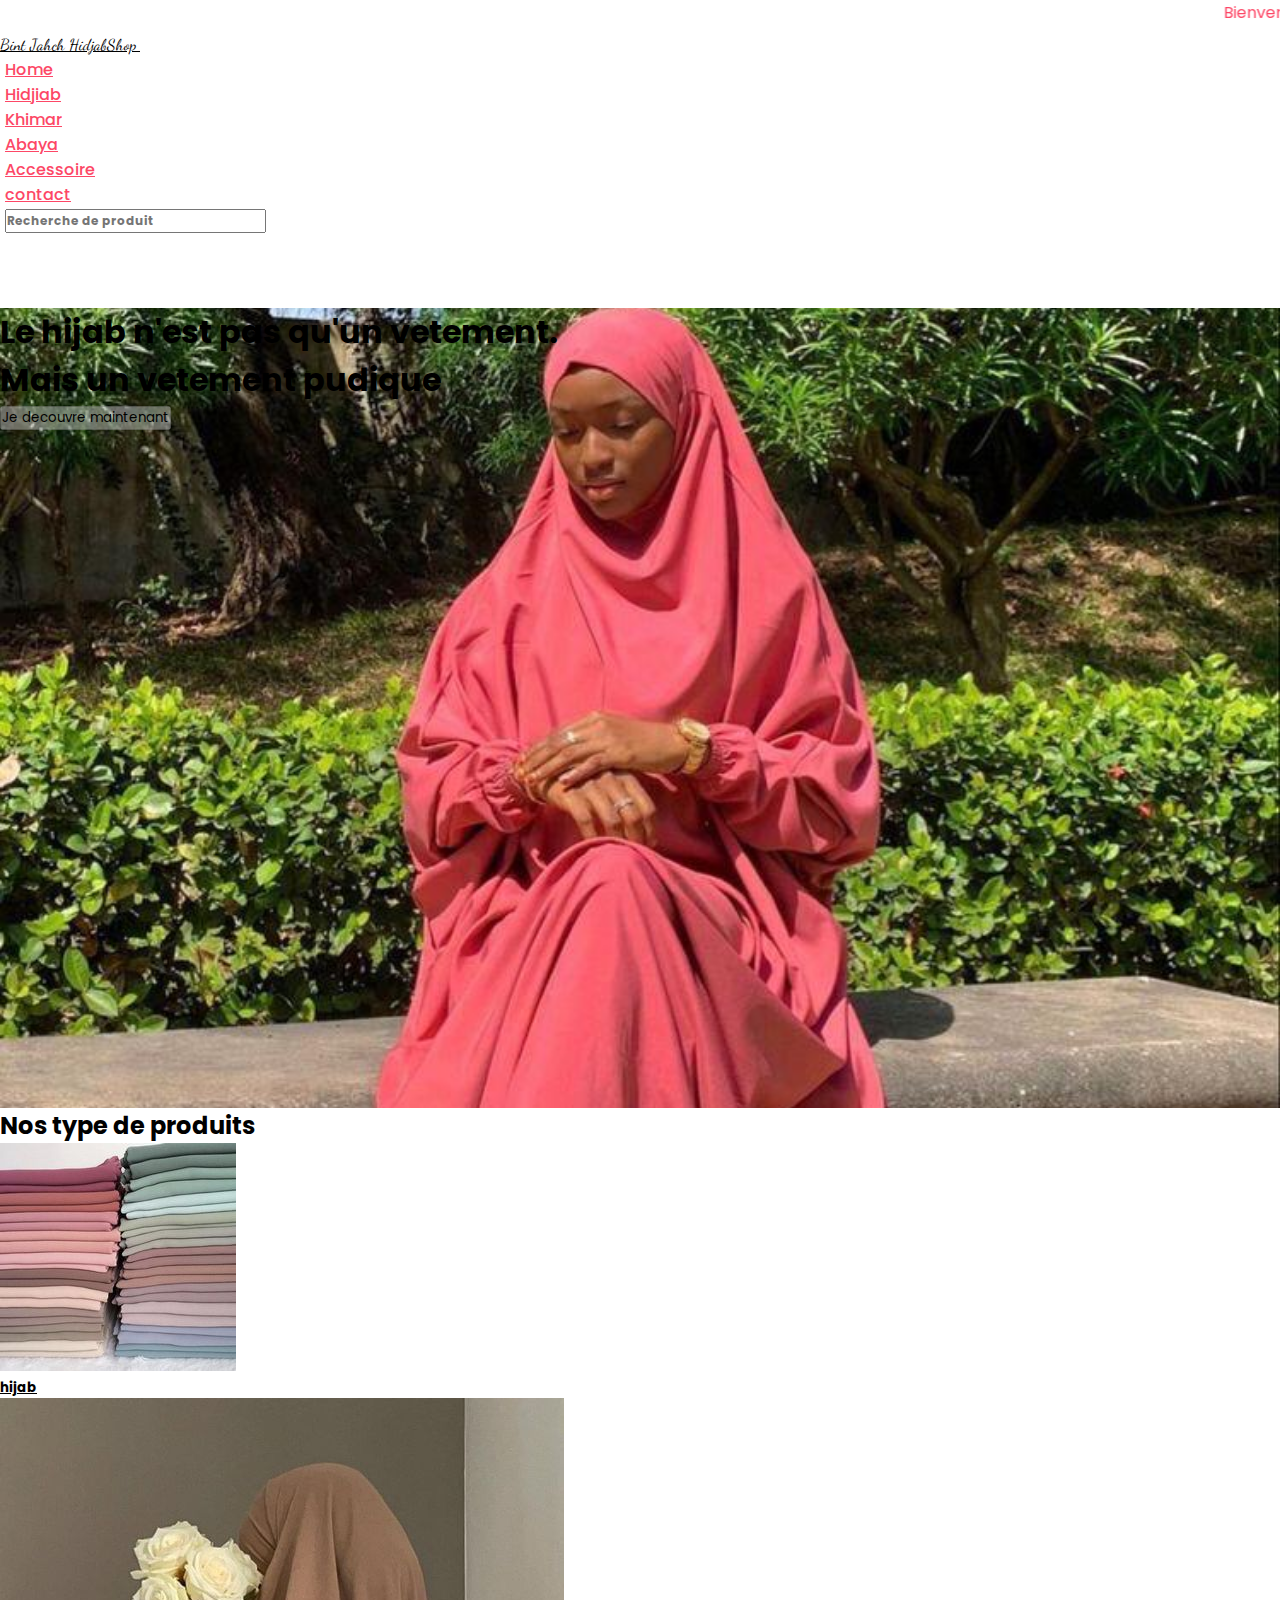
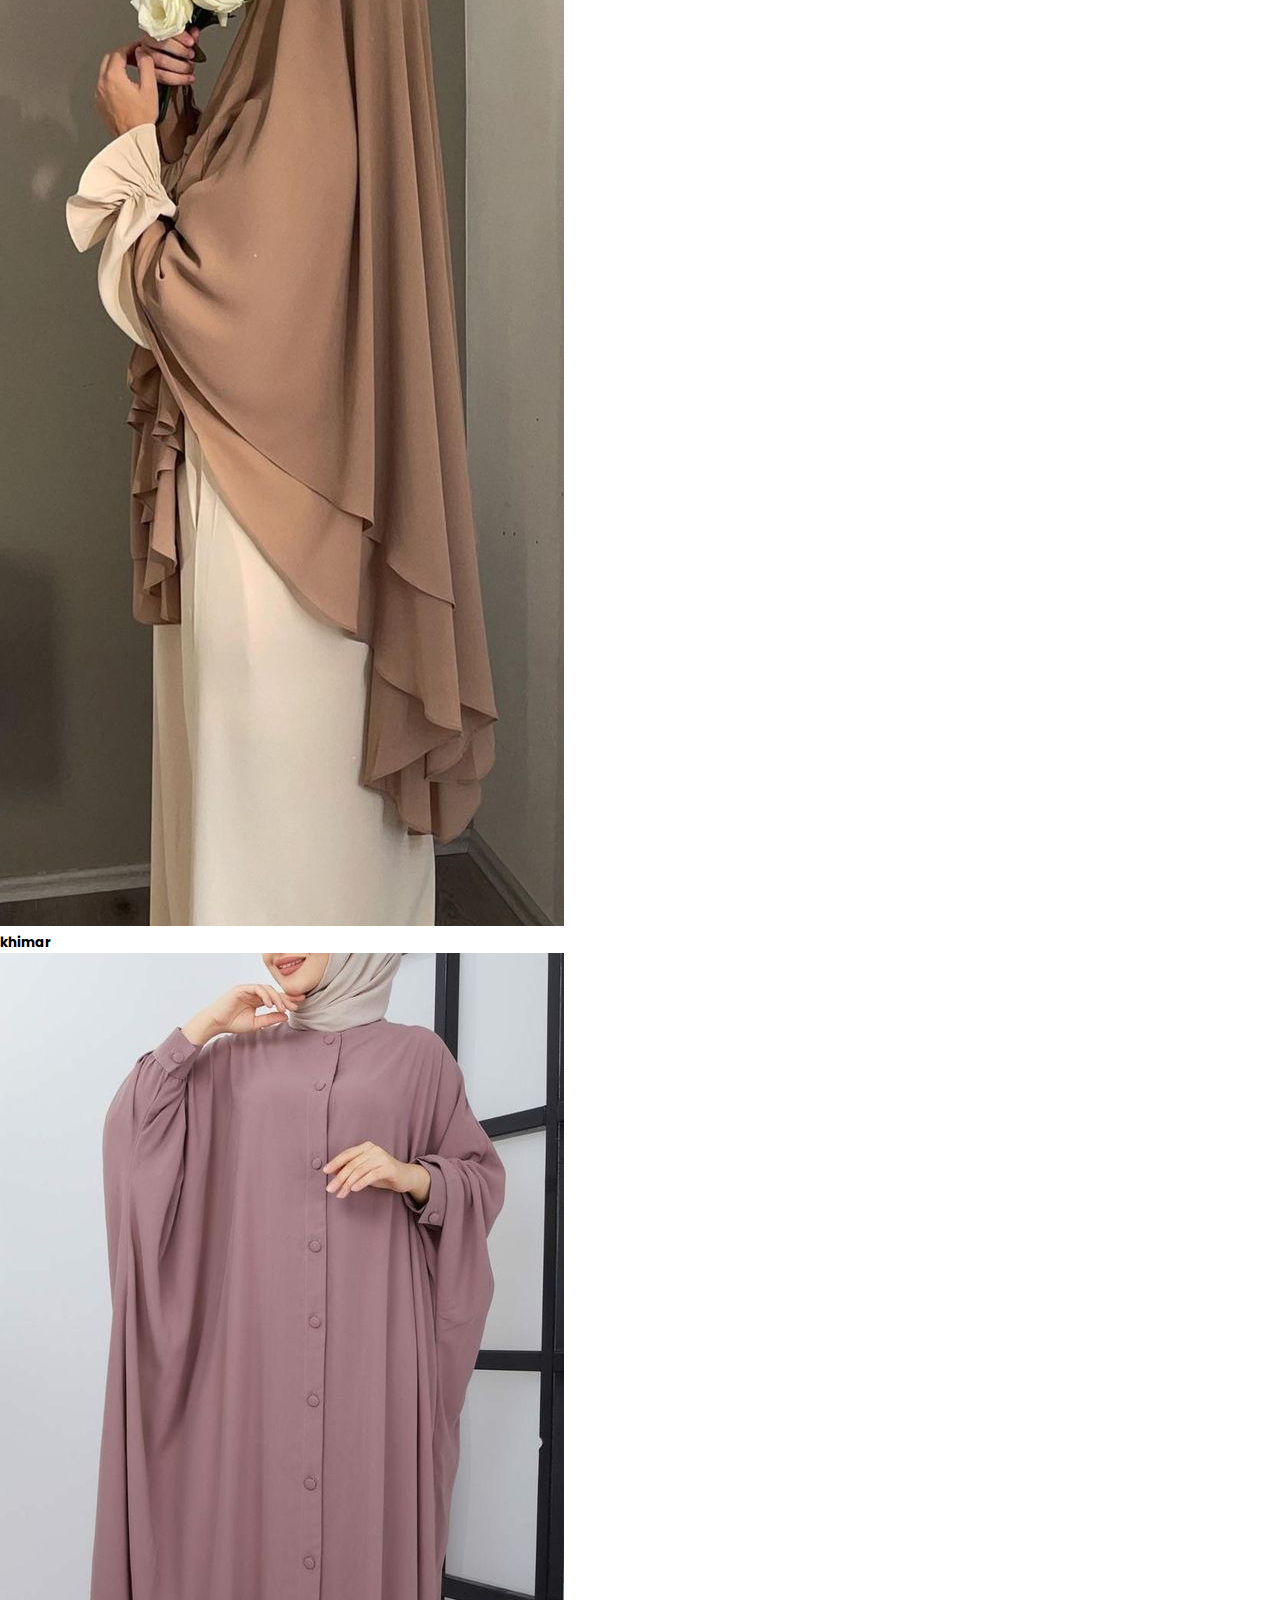
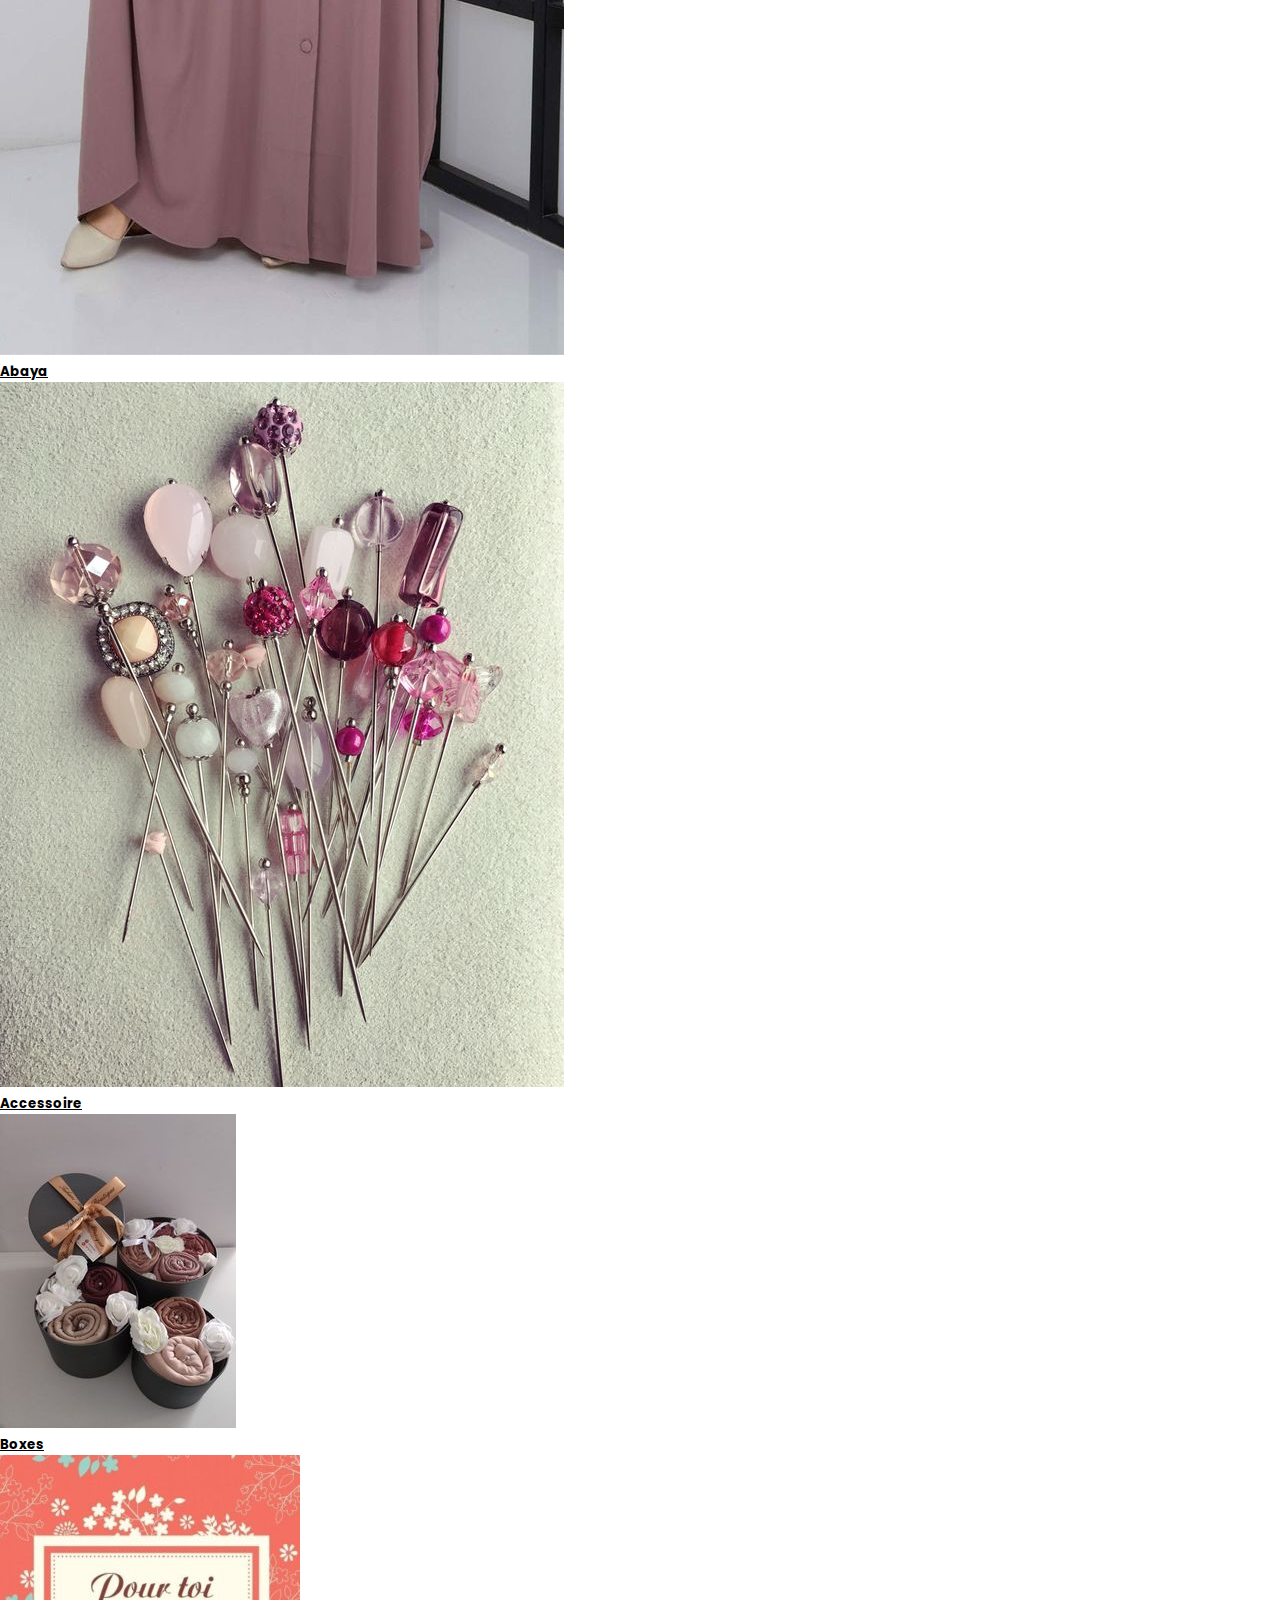
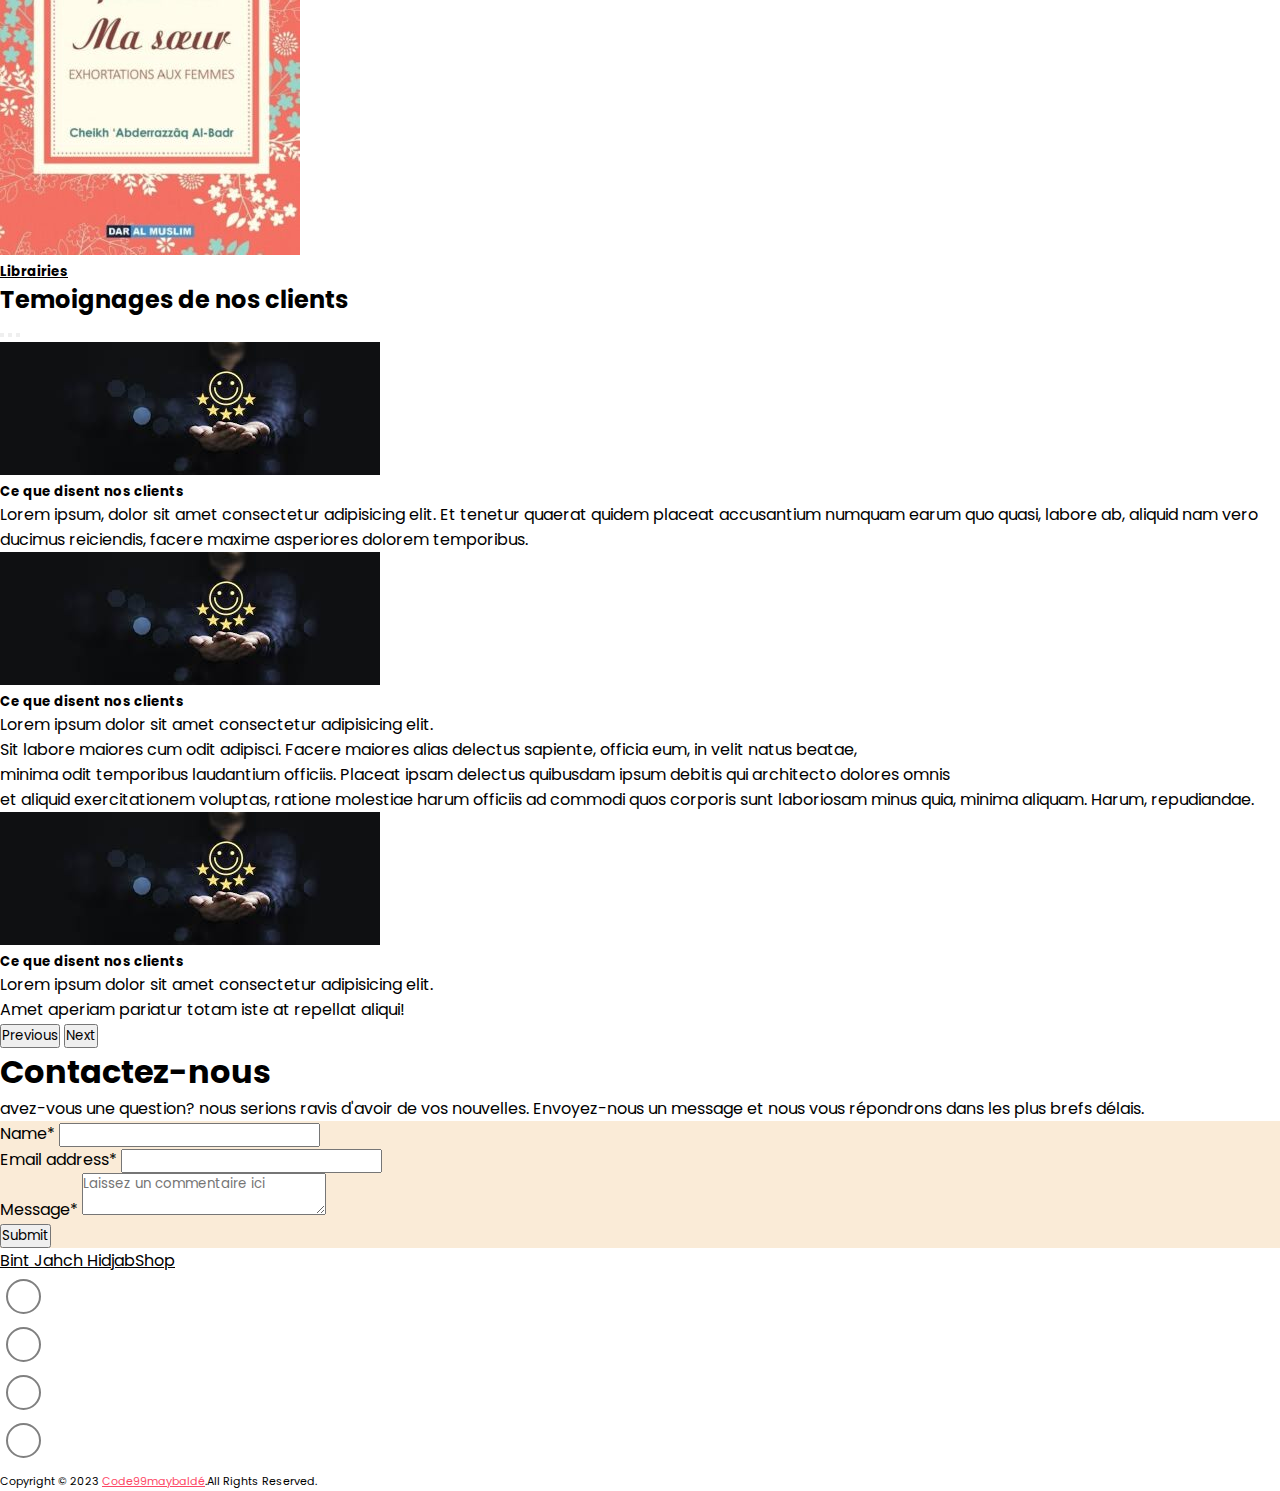
<file: index.html>
<!DOCTYPE html>
<html lang="en">
<head>
    <meta charset="UTF-8">
    <meta name="viewport" content="width=device-width, initial-scale=1.0">
    <title>Mini Projet2 Bootstrap</title>
    <link rel="stylesheet" href="style.css">
    <link href="https://cdn.jsdelivr.net/npm/bootstrap@5.0.2/dist/css/bootstrap.min.css" rel="stylesheet" integrity="sha384-EVSTQN3/azprG1Anm3QDgpJLIm9Nao0Yz1ztcQTwFspd3yD65VohhpuuCOmLASjC" crossorigin="anonymous">
    <link rel="stylesheet" href="https://cdnjs.cloudflare.com/ajax/libs/font-awesome/6.5.0/css/all.min.css" integrity="sha512-Avb2QiuDEEvB4bZJYdft2mNjVShBftLdPG8FJ0V7irTLQ8Uo0qcPxh4Plq7G5tGm0rU+1SPhVotteLpBERwTkw==" crossorigin="anonymous" referrerpolicy="no-referrer" />
</head>
<body>
  <header class="header_wrapper">
    <marquee behavior="" direction="" class="text-danger fw-light bg-light">Bienvenu sur notre Boutique pudiquement votre!!!!</marquee>
    <nav class="navbar navbar-expand-lg bg-light text-dark">
        <div class="container">
          <a class="navbar-brand fw-bold text-dark" href="#">
            <span class="bg-dark bg-gradient p-1 rounded-3 text-light"> Bint Jahch</span> HidjabShop
          </a>
          <button class="navbar-toggler" type="button" data-bs-toggle="collapse" data-bs-target="#navbarSupportedContent" aria-controls="navbarSupportedContent" aria-expanded="false" aria-label="Toggle navigation">
            <span class="navbar-toggler-icon"></span>
          </button>
          <div class="collapse navbar-collapse d-flex justify-content-end" id="navbarSupportedContent">
            <ul class="navbar-nav">
              <li class="nav-item">
                <a class="nav-link active" aria-current="page" href="#">Home</a>
              </li>
              <li class="nav-item">
                <a class="nav-link" href="#">Hidjiab</a>
              </li>
              <li class="nav-item">
                <a class="nav-link" href="#">Khimar</a>
              </li>
              <li class="nav-item">
                <a class="nav-link" href="#">Abaya</a>
              </li>
              <li class="nav-item">
                <a class="nav-link" href="#">Accessoire</a>
              </li>
              <li class="nav-item">
                <a class="nav-link" href="#">contact</a>
              </li>
              <li class="nav-item">
                <a class="nav-link" href="#">
                    <input type="search" name="" id="" placeholder="Recherche de produit">
                </a>
              </li>
             <ul class="d-flex list-unstyled list-inline">
                <li class="nav-item">
                    <a class="nav-link" href="#"><i class="fa-solid fa-user"></i></a>
                  </li>
                <li class="nav-item">
                    <a class="nav-link" href="#"><i class="fa-solid fa-cart-shopping"></i></a>
                  </li>
                  <li class="nav-item">
                    <a class="nav-link" href="#"><i class="fa-solid fa-heart"></i></a>
                  </li>
             </ul>
            </ul>
            <!-- <form class="d-flex">
              <input  type="search" placeholder="Search" aria-label="Search">
              <button class="btn btn-outline-success" type="submit">Search</button>
            </form> -->
          
          </div>
        </div>
      </nav>
  </header>
  <section class="home_section">
    <div class="container text-center">
      <div class="row">
        <div class="col-lg-12 ">
         <div class="contenu">
          <h1 class="fs-3">Le hijab n'est pas qu'un vetement. <br> Mais un vetement pudique</h1>
          <button type="button" class="btn btn-dark btn-lg mb-2 p-1" disabled>Je decouvre maintenant</button>
         </div>
        </div>
      </div>
    </div>
  </section>
  <section>
    <div class="container-fluid py-5">
      <h2 class="text-center fst-italic pb-3">Nos type de produits</h2>
      <div class="row gy-3">
       <div class="col-lg-4">
        <div class="card text-center w-100 h-100">
          <img src="images/hidjiab/crepe1.jpg" class="card-img-top w-100 h-100" alt="...">
          <div class="card-body">
            <h5 class="card-title"><a href="#hijab" class="text-decoration-none text-dark" >hijab</a></h5>
          </div>
        </div>
       </div>
       <div class="col-lg-4">
        <div class="card text-center w-100 h-100">
          <img src="images/Qeen1.jpg" class="card-img-top w-100 h-100" alt="...">
          <div class="card-body">
            <h5 class="card-title"><a href="#khimar" class="text-decoration-none text-dark"></a>   khimar</h5>
          </div>
        </div>
       </div>
       <div class="col-lg-4">
        <div class="card text-center w-100 h-100">
          <img src="images/abaya1.jpg" class="card-img-top w-100 h-100" alt="...">
          <div class="card-body">
            <h5 class="card-title"><a href="#abaya" class="text-decoration-none text-dark"> Abaya</a></h5>
          </div>
        </div>
       </div>
       <div class="col-lg-4">
        <div class="card text-center w-100 h-100">
          <img src="images/accesoire.jpg" class="card-img-top w-100 h-100" alt="...">
          <div class="card-body">
            <h5 class="card-title"><a href="#accessoire" class="text-decoration-none text-dark">  Accessoire</a> </h5>
          </div>
        </div>
       </div>
       <div class="col-lg-4">
        <div class="card text-center w-100 h-100">
          <img src="images/boxe5.jpg" class="card-img-top w-100 h-100" alt="...">
          <div class="card-body">
            <h5 class="card-title"><a href="#boxes" class="text-decoration-none text-dark"> Boxes</a></h5>
          </div>
        </div>
       </div>
       <div class="col-lg-4">
        <div class="card text-center w-100 h-100">
          <img src="images/librairis.jpg" class="card-img-top w-100 h-100" alt="...">
          <div class="card-body">
            <h5 class="card-title"><a href="#librairies" class="text-decoration-none text-dark"> Librairies</a></h5>
          </div>
        </div>
       </div>
      </div>
    </div>
  </section>

  <section>
    <div class="container-fluid py-4">
      <h2 class="text-center fst-italic pb-3">Temoignages de nos clients</h2>
      <div class="row">
        <div class="col-lg-12 bg-dark">
          <div id="carouselExampleCaptions" class="carousel slide" data-bs-ride="carousel">
            <div class="carousel-indicators">
              <button type="button" data-bs-target="#carouselExampleCaptions" data-bs-slide-to="0" class="active" aria-current="true" aria-label="Slide 1"></button>
              <button type="button" data-bs-target="#carouselExampleCaptions" data-bs-slide-to="1" aria-label="Slide 2"></button>
              <button type="button" data-bs-target="#carouselExampleCaptions" data-bs-slide-to="2" aria-label="Slide 3"></button>
            </div>
            <div class="carousel-inner bg-dark">
              <div class="carousel-item active">
                <img src="images/temoignase1.png" class="d-block w-100" alt="...">
                <div class="carousel-caption d-none d-md-block">
                  <h5 class="text-white">Ce que disent nos clients</h5>
                  <p class="text-white">Lorem ipsum, dolor sit amet consectetur adipisicing elit. Et tenetur quaerat quidem placeat accusantium numquam earum quo quasi, labore ab, aliquid nam vero ducimus reiciendis, facere maxime asperiores dolorem temporibus.</p>
                </div>
              </div>
              <div class="carousel-item">
                <img src="images/temoignase1.png" class="d-block w-100" alt="...">
                <div class="carousel-caption d-none d-md-block">
                  <h5 class="text-white">Ce que disent nos clients</h5>
                  <p class="text-white">Lorem ipsum dolor sit amet consectetur adipisicing elit. <br>  Sit labore maiores cum odit adipisci. Facere maiores alias delectus sapiente, officia eum, in velit natus beatae, <br> minima odit temporibus laudantium officiis.
                  Placeat ipsam delectus quibusdam ipsum debitis qui architecto dolores omnis <br> et aliquid exercitationem voluptas, ratione molestiae harum officiis ad commodi quos corporis sunt laboriosam minus quia, minima aliquam. Harum, repudiandae.</p>
                </div>
              </div>
              <div class="carousel-item">
                <img src="images/temoignase1.png" class="d-block w-100" alt="...">
                <div class="carousel-caption d-none d-md-block">
                  <h5 class="text-white">Ce que disent nos clients</h5>
                  <p class="text-white">Lorem ipsum dolor sit amet consectetur adipisicing elit. <br> Amet aperiam pariatur totam iste at repellat aliqui!</p>
                </div>
              </div>
            </div>
            <button class="carousel-control-prev" type="button" data-bs-target="#carouselExampleCaptions" data-bs-slide="prev">
              <span class="carousel-control-prev-icon" aria-hidden="true"></span>
              <span class="visually-hidden">Previous</span>
            </button>
            <button class="carousel-control-next" type="button" data-bs-target="#carouselExampleCaptions" data-bs-slide="next">
              <span class="carousel-control-next-icon" aria-hidden="true"></span>
              <span class="visually-hidden">Next</span>
            </button>
          </div>
        </div>
      </div>
    </div>
  </section>

  <section class="contact">
     <div class="container-fluid bg-light py-5">
      <h1 class="text-center">Contactez-nous</h1>
      <p class="text-center">
        avez-vous une question? nous serions ravis d'avoir de vos nouvelles. Envoyez-nous un message et nous vous répondrons dans les plus brefs délais.</p>
      <div class="row">
        <div class="col-lg-8 offset-lg-2 col-12">
          <form class="m-auto py-3 px-5">
            <div class="mb-3">
              <label for="exampleInputName1" class="form-label">Name*</label>
              <input type="text" class="form-control" id="exampleInputName1" aria-describedby="emailHelp">
            </div>
            <div class="mb-3">
              <label for="exampleInputEmail1" class="form-label">Email address*</label>
              <input type="email" class="form-control" id="exampleInputEmail1" aria-describedby="emailHelp">
            </div>
            <div class="mb-3">
              <label for="exampleInputPassword1" class="form-label">Message*</label>
              <textarea class="form-control" placeholder="Laissez un commentaire ici" id="floatingTextarea2"></textarea>
            </div>
            <div class="mb-3">
              <input type="submit" class="form-control bg-secondary text-light">
            </div>
          </form>
        </div>
      </div>
     </div>
  </section>

  <footer  id="footer" class="footer_wrapper mt-3 mt-lg-3 bg-light">
    <div class="container">
        <div class="row">
            <div class="col-lg-4 col-md-6 text-center text-md-start">
                <div class="footer-logo mb-3 mb-md-0">
                  <a class="fw-bold text-dark text-decoration-none" href="#">
                    <span class="bg-dark bg-gradient p-1 rounded-3 text-light"> Bint Jahch</span> HidjabShop
                  </a>
                  <!-- <img src="images/logo.png" class="img-fluid" alt=""> -->
                </div> 
            </div>
            <div class="col-lg-4 col-md-6">
                <ul class="list-unstyled d-flex justify-content-center justify-content-md-end 
                  justify-content-lg-center social-icon mb-3 mb-md-0">
                    <li>
                        <a href="#"><i class="fa-brands fa-instagram"></i></a>
                    </li>
                    <li>
                        <a href="#"><i class="fa-brands fa-facebook"></i></a>
                    </li>
                    <li>
                        <a href="#"><i class="fa-brands fa-twitter"></i></a>
                    </li>
                    <li>
                        <a href="#"><i class="fa-brands fa-linkedin"></i></a>
                    </li>
                </ul>
            </div>
            <div class="col-lg-4 col-md-12">
                <div class="copyright-text text-lg-start text-center mb-3 mb-lg-0">
                     <p class="mb-0">Copyright &copy; 2023 <a href="#">Code99maybaldé</a>.All Rights Reserved.</p>
                </div>
            </div>
        </div>
    </div>
  </footer>
    
    <script src="https://cdn.jsdelivr.net/npm/bootstrap@5.0.2/dist/js/bootstrap.bundle.min.js" integrity="sha384-MrcW6ZMFYlzcLA8Nl+NtUVF0sA7MsXsP1UyJoMp4YLEuNSfAP+JcXn/tWtIaxVXM" crossorigin="anonymous"></script>
</body>
</html>
</file>
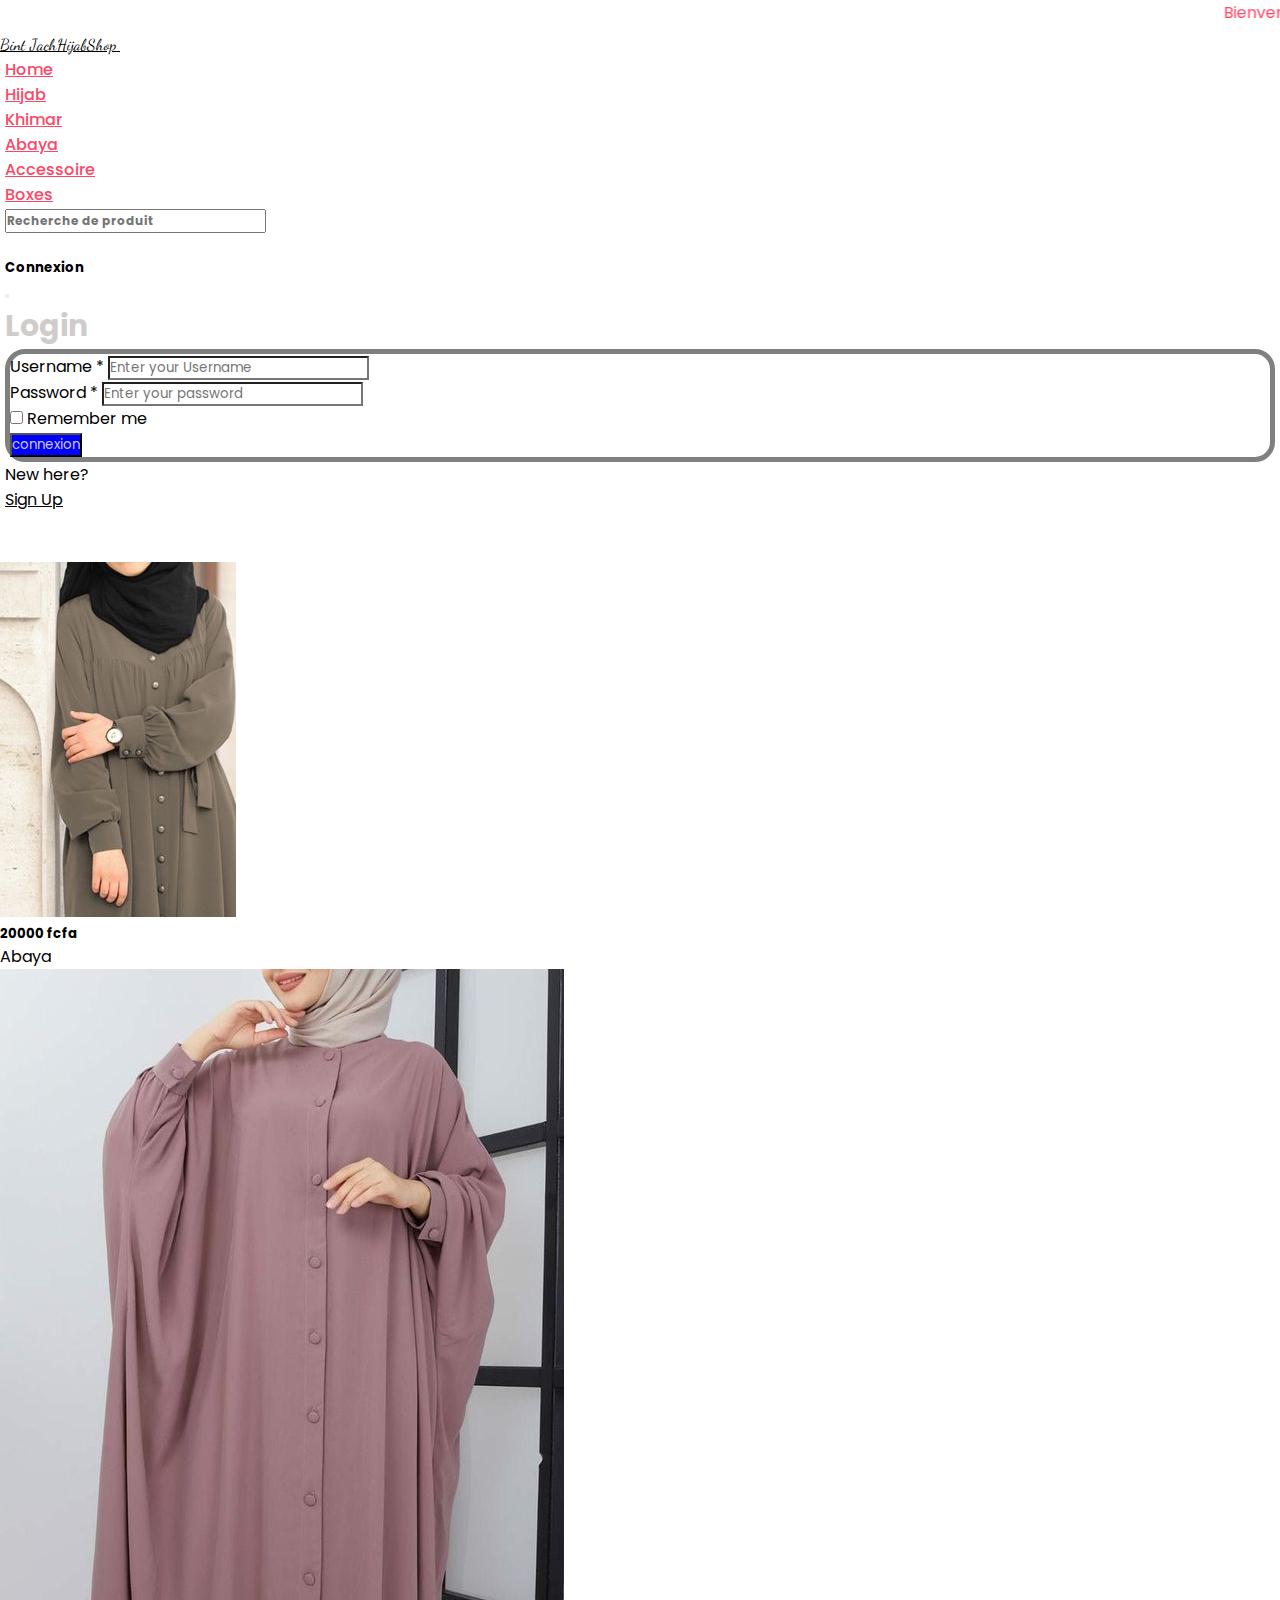
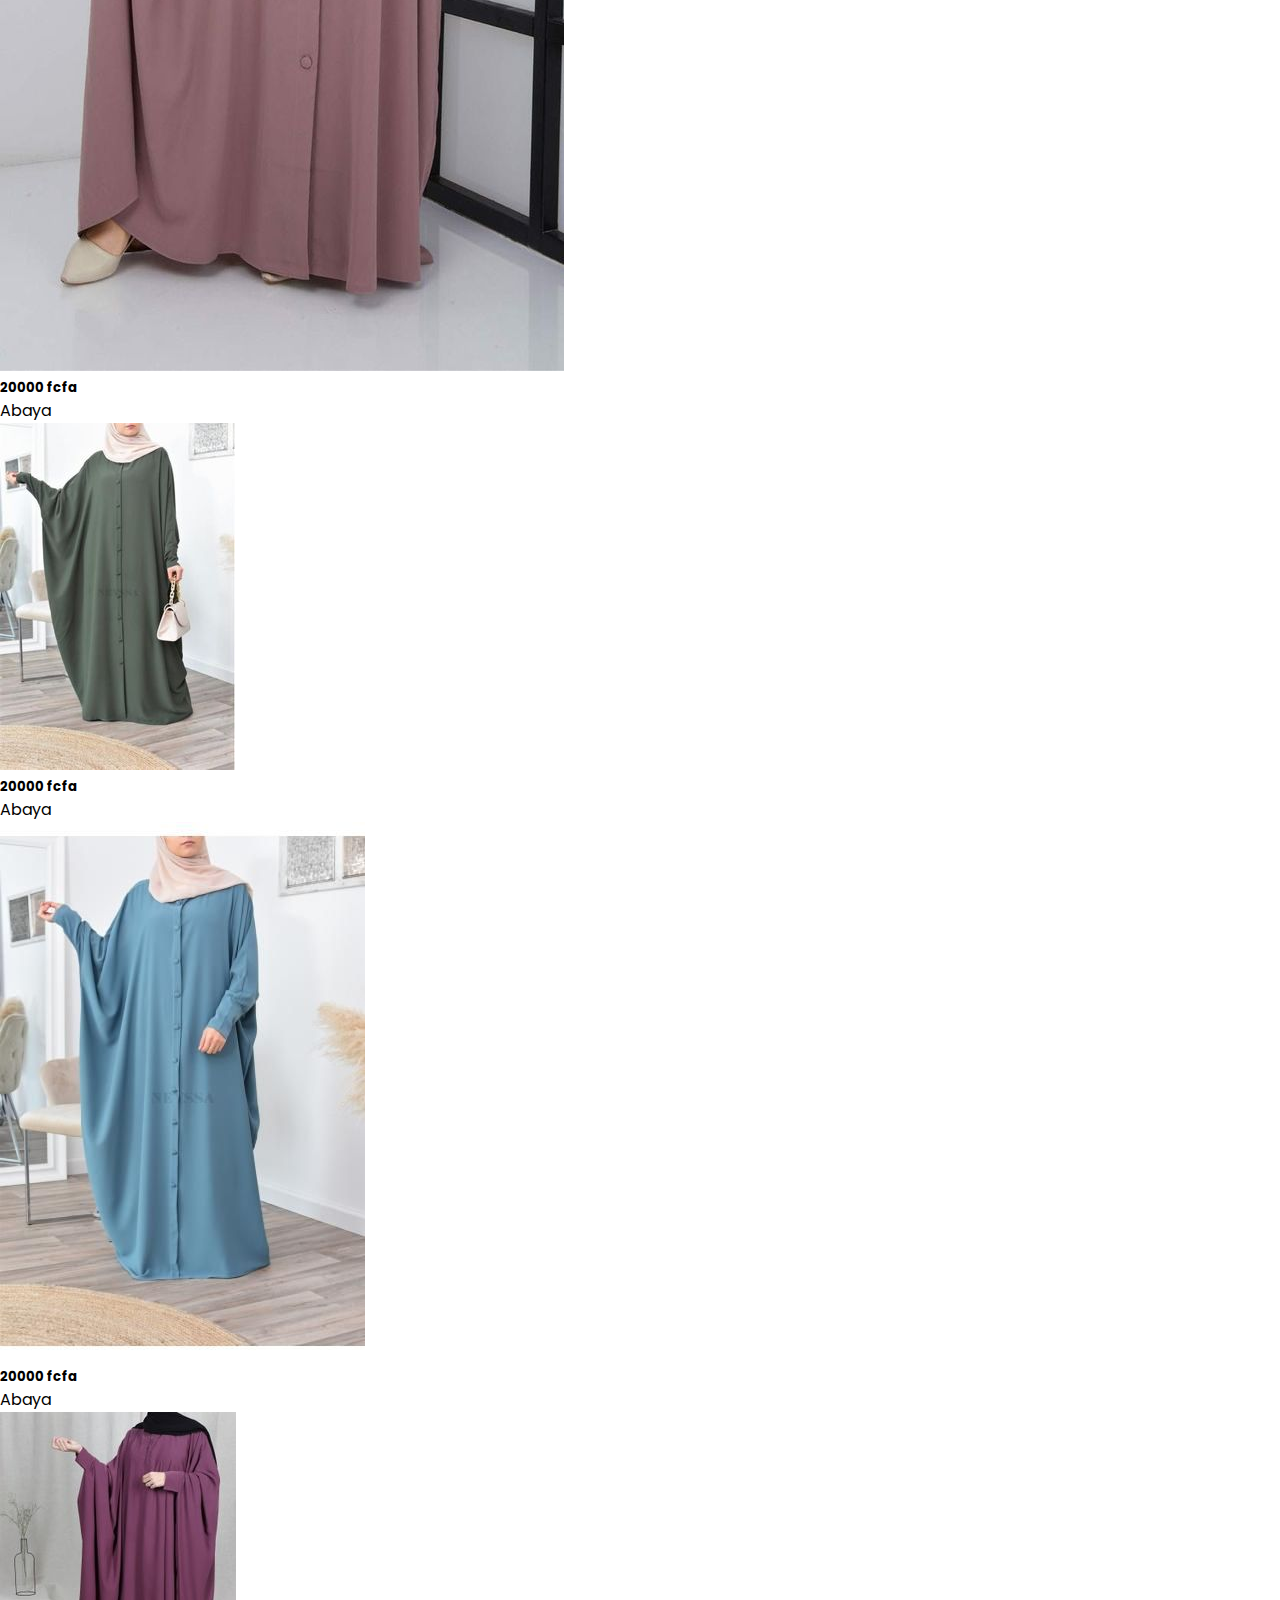
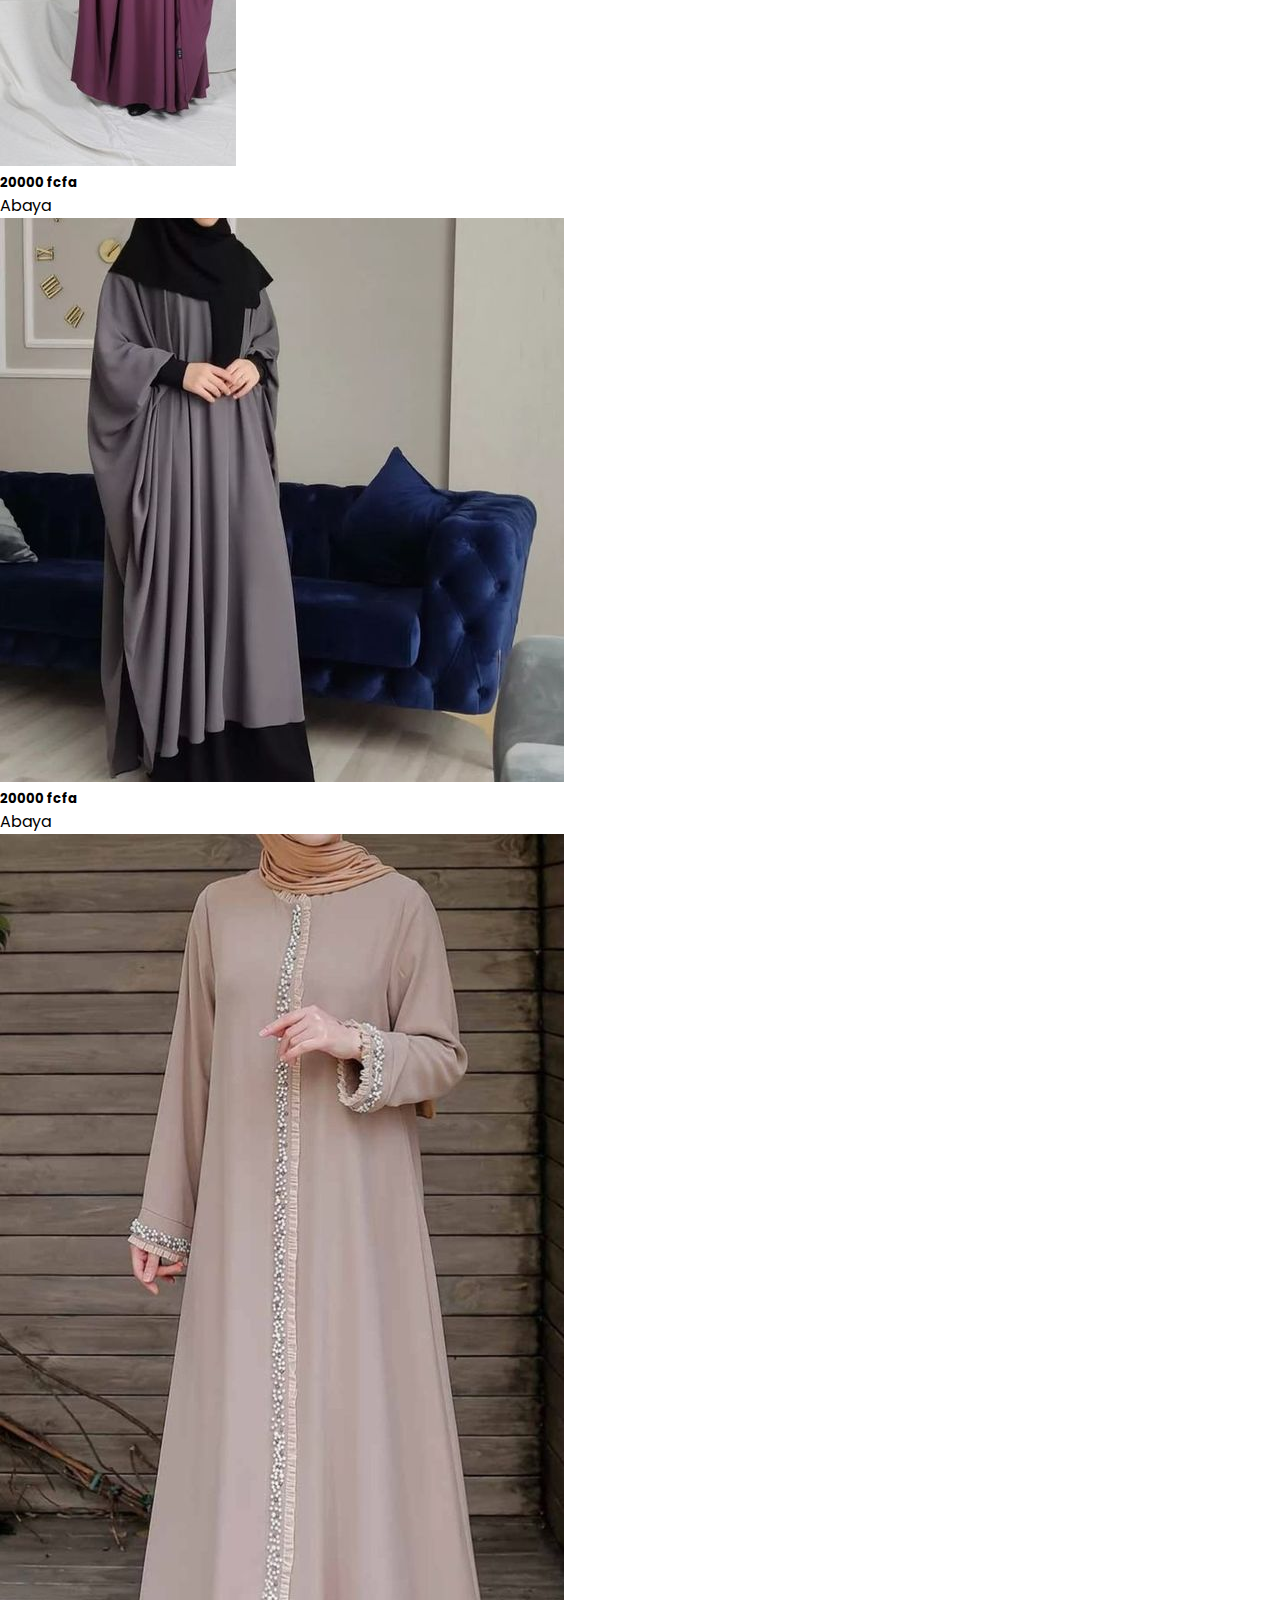
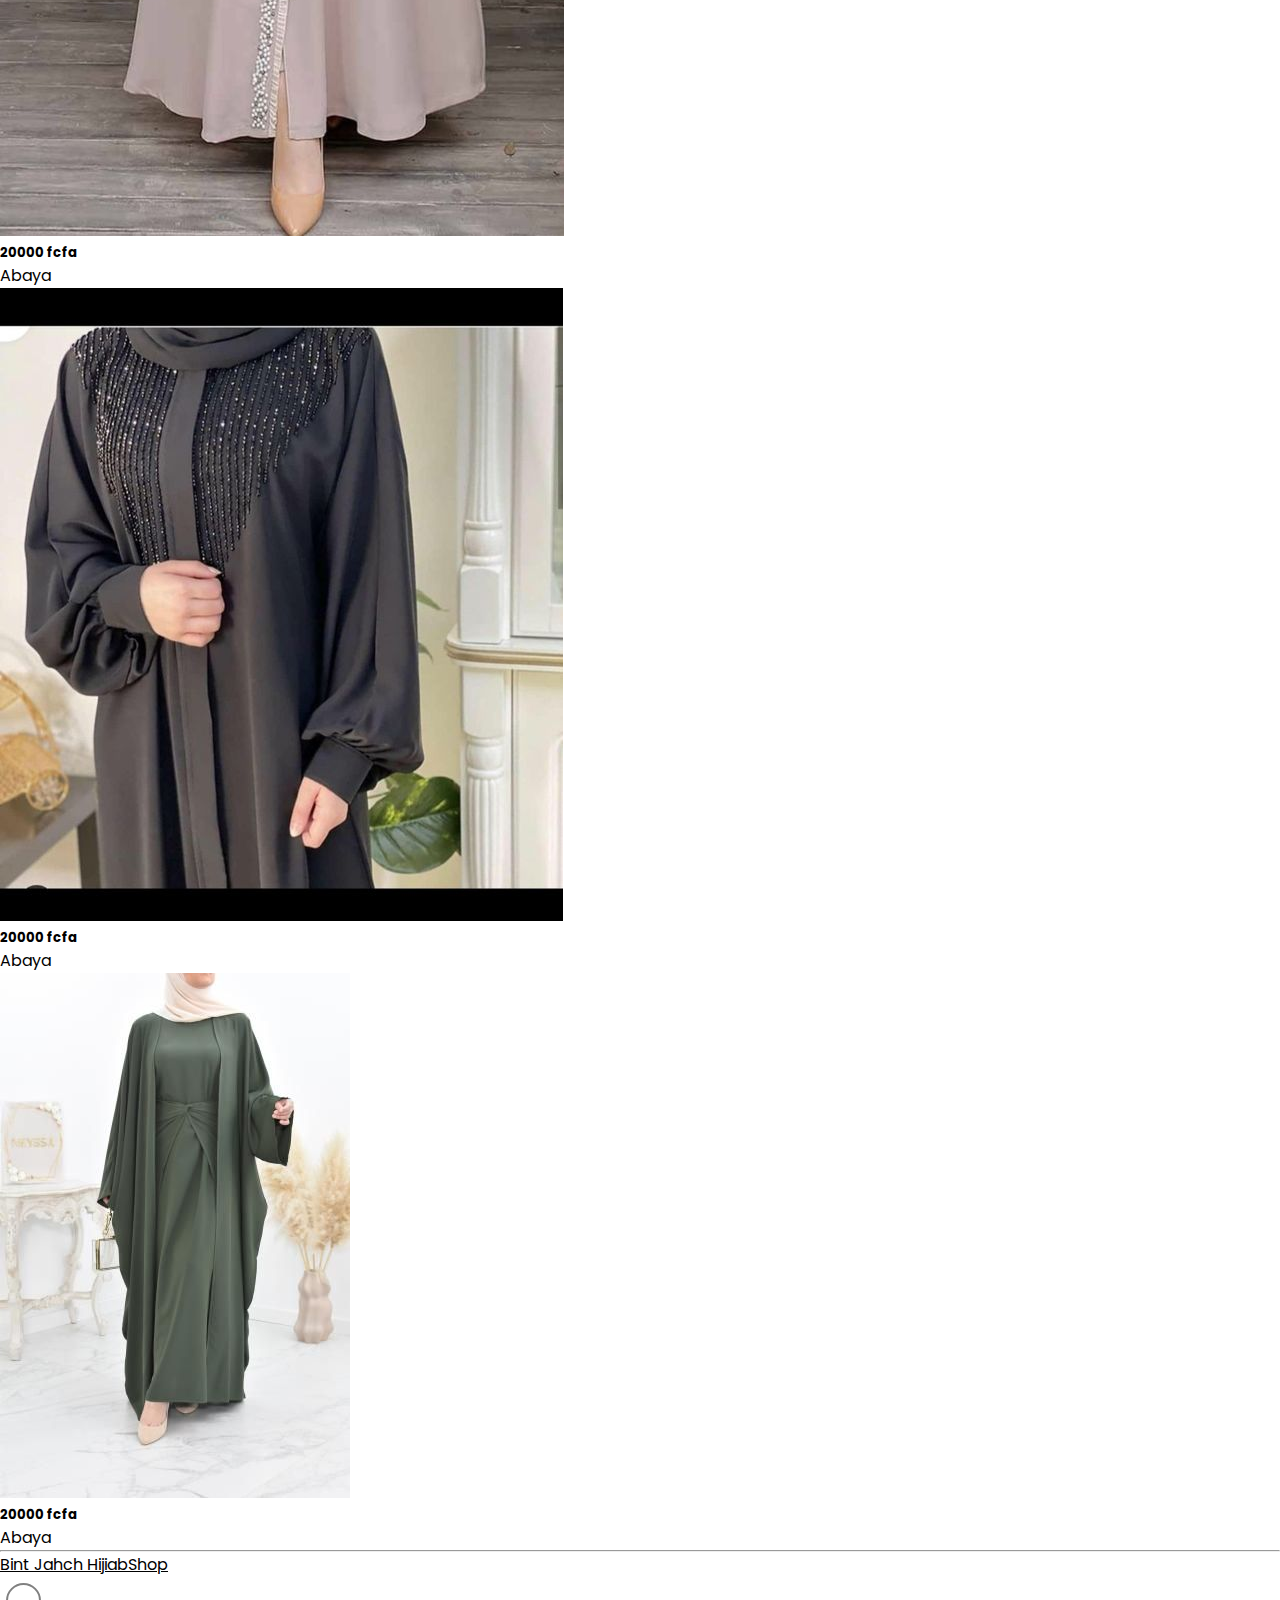
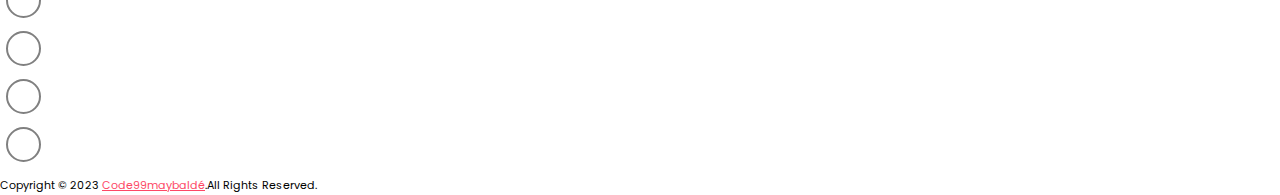
<file: abaya.html>
<!DOCTYPE html>
<html lang="en">

<head>
  <meta charset="UTF-8">
  <meta name="viewport" content="width=device-width, initial-scale=1.0">
  <title>Mini Projet2 Bootstrap</title>
  <link rel="stylesheet" href="style.css">
  <link rel="stylesheet" href="responsive.css">
  <link href="https://cdn.jsdelivr.net/npm/bootstrap@5.0.2/dist/css/bootstrap.min.css" rel="stylesheet"
    integrity="sha384-EVSTQN3/azprG1Anm3QDgpJLIm9Nao0Yz1ztcQTwFspd3yD65VohhpuuCOmLASjC" crossorigin="anonymous">
  <link rel="stylesheet" href="https://cdnjs.cloudflare.com/ajax/libs/font-awesome/6.5.0/css/all.min.css"
    integrity="sha512-Avb2QiuDEEvB4bZJYdft2mNjVShBftLdPG8FJ0V7irTLQ8Uo0qcPxh4Plq7G5tGm0rU+1SPhVotteLpBERwTkw=="
    crossorigin="anonymous" referrerpolicy="no-referrer" />
</head>

<body>
  <header class="header_wrapper">
    <marquee behavior="" direction="" class="fw-light bg-light">Bienvenu sur notre Boutique pudiquement
      votre!!!!</marquee>
    <nav class="navbar navbar-expand-lg  bg-light text-dark">
      <div class="container">
        <a class="navbar-brand fw-bold text-dark " href="#">
          <span class="bg-dark bg-gradient p-1 rounded-3 text-light">Bint Jach</span>HijabShop
        </a>
        <button class="navbar-toggler" type="button" data-bs-toggle="collapse" data-bs-target="#navbarSupportedContent"
          aria-controls="navbarSupportedContent" aria-expanded="false" aria-label="Toggle navigation">
          <i class="fa-solid fa-bars"></i>
        </button>
        <div class="collapse navbar-collapse" id="navbarSupportedContent">
          <ul class="navbar-nav me-auto mb-2 mb-lg-0">
            <li class="nav-item">
              <a class="nav-link active" aria-current="page" href="#home">Home</a>
            </li>
            <li class="nav-item">
              <a class="nav-link" href="hijab.html">Hijab</a>
            </li>
            <li class="nav-item">
              <a class="nav-link" href="khimar.html">Khimar</a>
            </li>
            <li class="nav-item">
              <a class="nav-link" href="abaya.html">Abaya</a>
            </li>
            <li class="nav-item">
              <a class="nav-link" href="accessoire.html">Accessoire</a>
            </li>
            <li class="nav-item">
              <a class="nav-link" href="boxe.html">Boxes</a>
            </li>
            <li class="nav-item">
              <a class="nav-link" href="#">
                <input type="search" name="" id="" class="rounded border border-danger fst-italic px-1"
                  placeholder="Recherche de produit">
              </a>
            </li>
            <ul class="d-flex list-unstyled list-inline">
              <li class="nav-item">
                <a class="nav-link" href="#" data-bs-toggle="modal" data-bs-target="#exampleModal"><i
                    class="fa-solid fa-user"></i></a>

                <div class="modal fade" id="exampleModal" tabindex="-1" aria-labelledby="exampleModalLabel"
                  aria-hidden="true">
                  <div class="modal-dialog">
                    <div class="modal-content">
                      <div class="modal-header">
                        <h5 class="modal-title" id="exampleModalLabel">Connexion</h5>
                        <button type="button" class="btn-close" data-bs-dismiss="modal" aria-label="Close"></button>
                      </div>
                      <div class="modal-body">
                        <div class="container-fluid">
                          <div class="row  align-items-center  justify-content-center">
                            <h3 class="mt-lg-3 text-center">Login</h3>
                            <div class="col-lg-12 col-12 mt-lg-5 ">
                              <div class="card  py-5 px-3">
                                <div class="card-body">
                                  <div class="mb-3">
                                    <label for="exampleFormControlInput1" class="form-label">Username *</label>
                                    <input type="text" class="form-control" id="exampleFormControlInput1"
                                      placeholder="Enter your Username">
                                  </div>
                                  <div class="mb-3">
                                    <label for="exampleFormControlTextarea1" class="form-label">Password *</label>
                                    <input type="email" class="form-control" id="exampleFormControlInput1"
                                      placeholder="Enter your password">
                                  </div>
                                  <div class="mb-3">
                                    <input type="checkbox" class="form-check-input" id="exampleCheck1">
                                    <label class="form-check-label" for="exampleCheck1">Remember me</label>
                                  </div>
                                  <div class="mb-3">
                                    <input type="submit" class="form-control" value="connexion">
                                  </div>
                                </div>
                              </div>
                            </div>
                          </div>
                        </div>
                      </div>
                      <div class="modal-footer">
                        <p>New here?</p>
                        <a href="" type="button" class="text-decoration-none">Sign Up</a>
                      </div>
                    </div>
                  </div>
                </div>
              </li>
              <li class="nav-item">
                <a class="nav-link" href="#" data-bs-container="body" data-bs-toggle="popover" data-bs-placement="top"
                  data-bs-content="Votre panier est vide"> <i class="fa-solid fa-cart-shopping"></i></a>
              </li>
              <li class="nav-item">
                <a class="nav-link" href="#"><i class="fa-solid fa-heart"></i></a>
              </li>
            </ul>
          </ul>
        </div>
      </div>
    </nav>
  </header>
 
  <section class="py-5 bg-light my-3">
    <div class="container">
      <div class="row g-3">
        <div class="col-lg-4 col-12">
          <div class="card w-100 h-100 ">
            <img src="images/abaya/abaya.jpg" class="card-img-top w-100 h-100" alt="...">
            <div class="card-body">
              <h5 class="card-title">20000 fcfa</h5>
              <p class="card-text">Abaya</p>
            </div>
          </div>
        </div>
        <div class="col-lg-4 col-12">
          <div class="card w-100 h-100 ">
            <img src="images/abaya/abaya1.jpg" class="card-img-top w-100 h-100" alt="...">
            <div class="card-body">
              <h5 class="card-title">20000 fcfa</h5>
              <p class="card-text">Abaya</p>
            </div>
          </div>
        </div>
        <div class="col-lg-4 col-12">
          <div class="card w-100 h-100 ">
            <img src="images/abaya/abaya2.jpg" class="card-img-top w-100 h-100" alt="...">
            <div class="card-body">
              <h5 class="card-title">20000 fcfa</h5>
              <p class="card-text">Abaya</p>
            </div>
          </div>
        </div>
        <div class="col-lg-4 col-12">
          <div class="card w-100 h-100 ">
            <img src="images/abaya/abaya3.jpg" class="card-img-top w-100 h-100" alt="...">
            <div class="card-body">
              <h5 class="card-title">20000 fcfa</h5>
              <p class="card-text">Abaya</p>
            </div>
          </div>
        </div>
        <div class="col-lg-4 col-12">
          <div class="card w-100 h-100 ">
            <img src="images/abaya/abaya4.jpg" class="card-img-top w-100 h-100" alt="...">
            <div class="card-body">
              <h5 class="card-title">20000 fcfa</h5>
              <p class="card-text">Abaya</p>
            </div>
          </div>
        </div>
        <div class="col-lg-4 col-12">
          <div class="card w-100 h-100 ">
            <img src="images/abaya/abaya5.jpg" class="card-img-top w-100 h-100" alt="...">
            <div class="card-body">
              <h5 class="card-title">20000 fcfa</h5>
              <p class="card-text">Abaya</p>
            </div>
          </div>
        </div>
        <div class="col-lg-4 col-12">
          <div class="card w-100 h-100 ">
            <img src="images/abaya/abaya6.jpg" class="card-img-top w-100 h-100" alt="...">
            <div class="card-body">
              <h5 class="card-title">20000 fcfa</h5>
              <p class="card-text">Abaya</p>
            </div>
          </div>
        </div>
        <div class="col-lg-4 col-12">
          <div class="card w-100 h-100 ">
            <img src="images/abaya/abaya7.jpg" class="card-img-top w-100 h-100" alt="...">
            <div class="card-body">
              <h5 class="card-title">20000 fcfa</h5>
              <p class="card-text">Abaya</p>
            </div>
          </div>
        </div>
        <div class="col-lg-4 col-12">
          <div class="card w-100 h-100 ">
            <img src="images/abaya/abaya8.jpg" class="card-img-top w-100 h-100" alt="...">
            <div class="card-body">
              <h5 class="card-title">20000 fcfa</h5>
              <p class="card-text">Abaya</p>
            </div>
          </div>
        </div>
      </div>
    </div>
  </section>

  <hr class="border border-4 border border-dark">
  
  <footer id="footer" class="footer_wrapper mt-3 mt-lg-3 bg-light">
    <div class="container">
      <div class="row">
        <div class="col-lg-4 col-md-12 text-center text-md-start">
          <div class="footer-logo mb-3 mb-md-0">
            <a class="fw-bold text-dark text-decoration-none" href="#">
              <span class="bg-dark bg-gradient p-1 rounded-3 text-light">Bint Jahch</span> HijiabShop
            </a>
          </div>
        </div>
        <div class="col-lg-4 col-md-12">
          <ul class="list-unstyled d-flex justify-content-center justify-content-md-end 
                  justify-content-lg-center social-icon mb-3 mb-md-0">
            <li>
              <a href="#"><i class="fa-brands fa-instagram"></i></a>
            </li>
            <li>
              <a href="#"><i class="fa-brands fa-facebook"></i></a>
            </li>
            <li>
              <a href="#"><i class="fa-brands fa-twitter"></i></a>
            </li>
            <li>
              <a href="#"><i class="fa-brands fa-linkedin"></i></a>
            </li>
          </ul>
        </div>
        <div class="col-lg-4 col-md-12">
          <div class="copyright-text text-lg-start text-center mb-3 mb-lg-0">
            <p class="mb-0 FW">Copyright &copy; 2023 <a href="#">Code99maybaldé</a>.All Rights Reserved.</p>
          </div>
        </div>
      </div>
    </div>
  </footer>

  <script src="https://cdn.jsdelivr.net/npm/bootstrap@5.0.2/dist/js/bootstrap.bundle.min.js"
    integrity="sha384-MrcW6ZMFYlzcLA8Nl+NtUVF0sA7MsXsP1UyJoMp4YLEuNSfAP+JcXn/tWtIaxVXM"
    crossorigin="anonymous"></script>
</body>

</html>
</file>
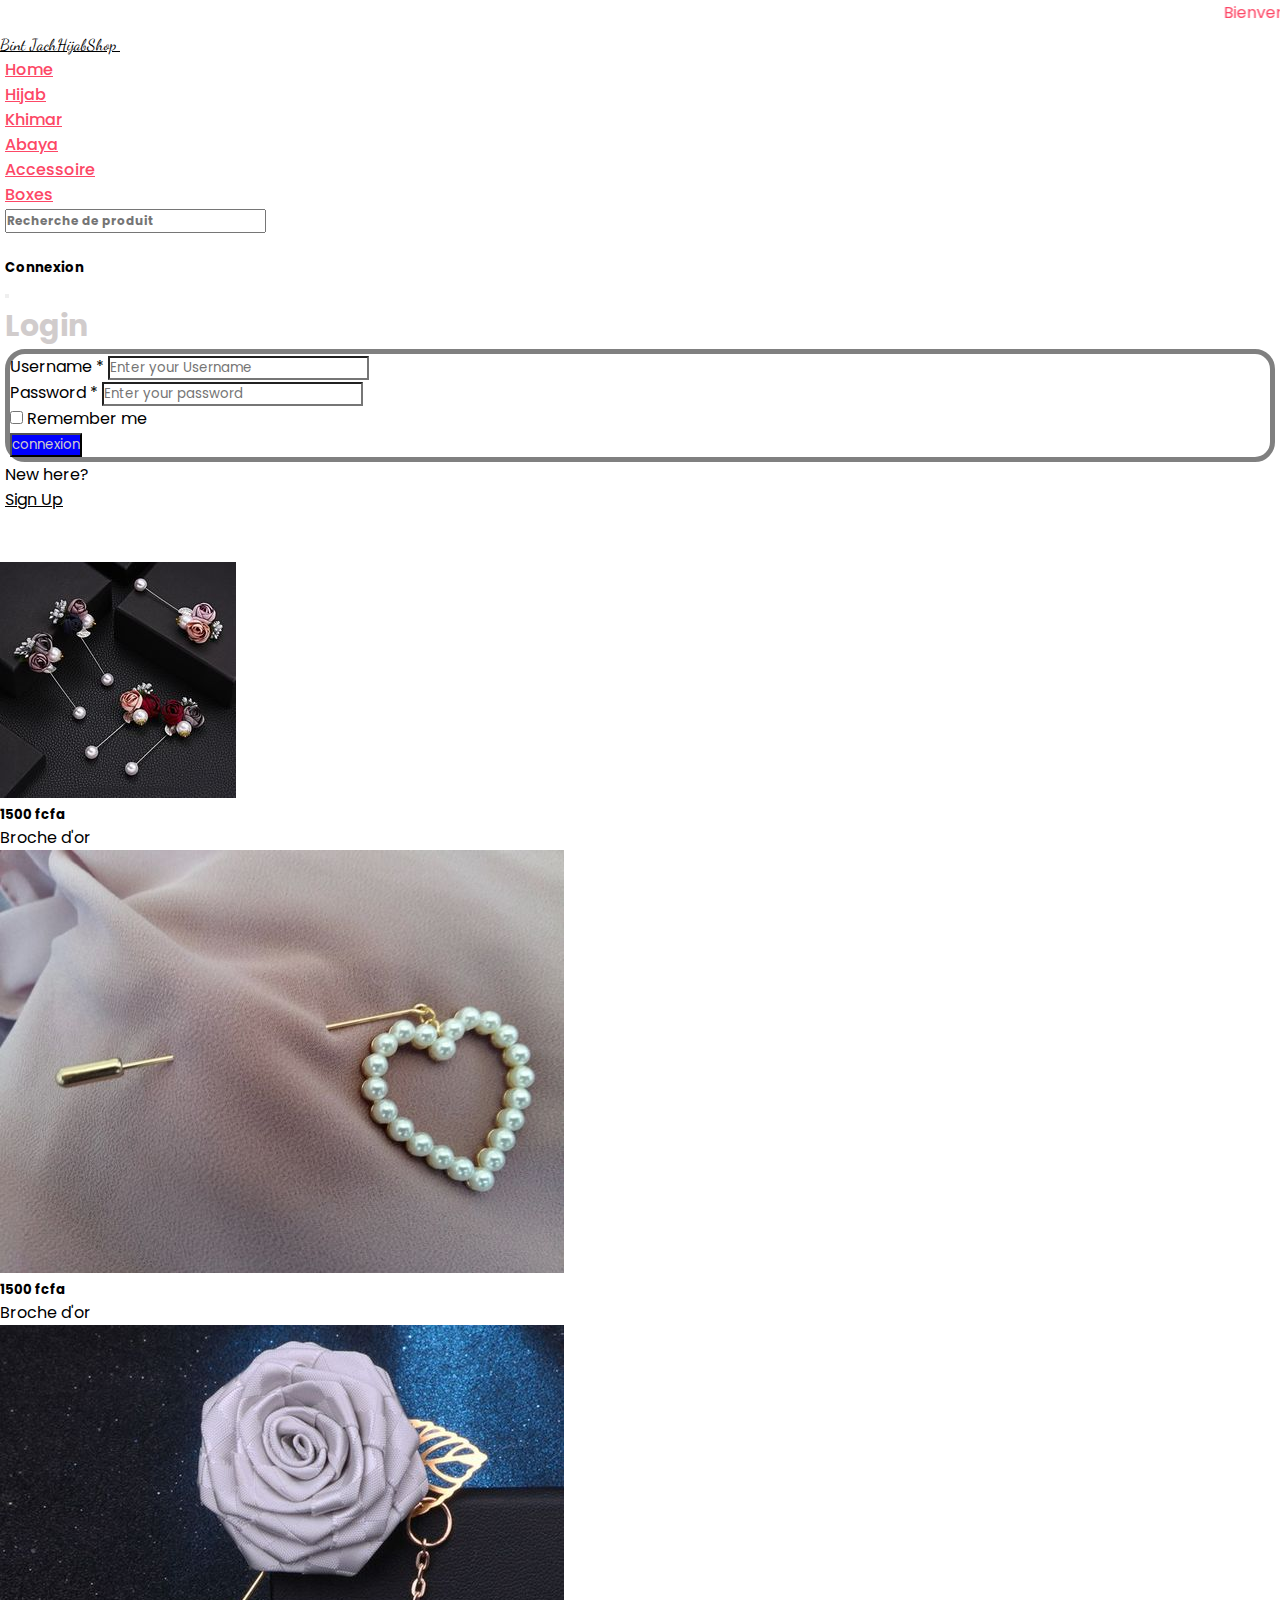
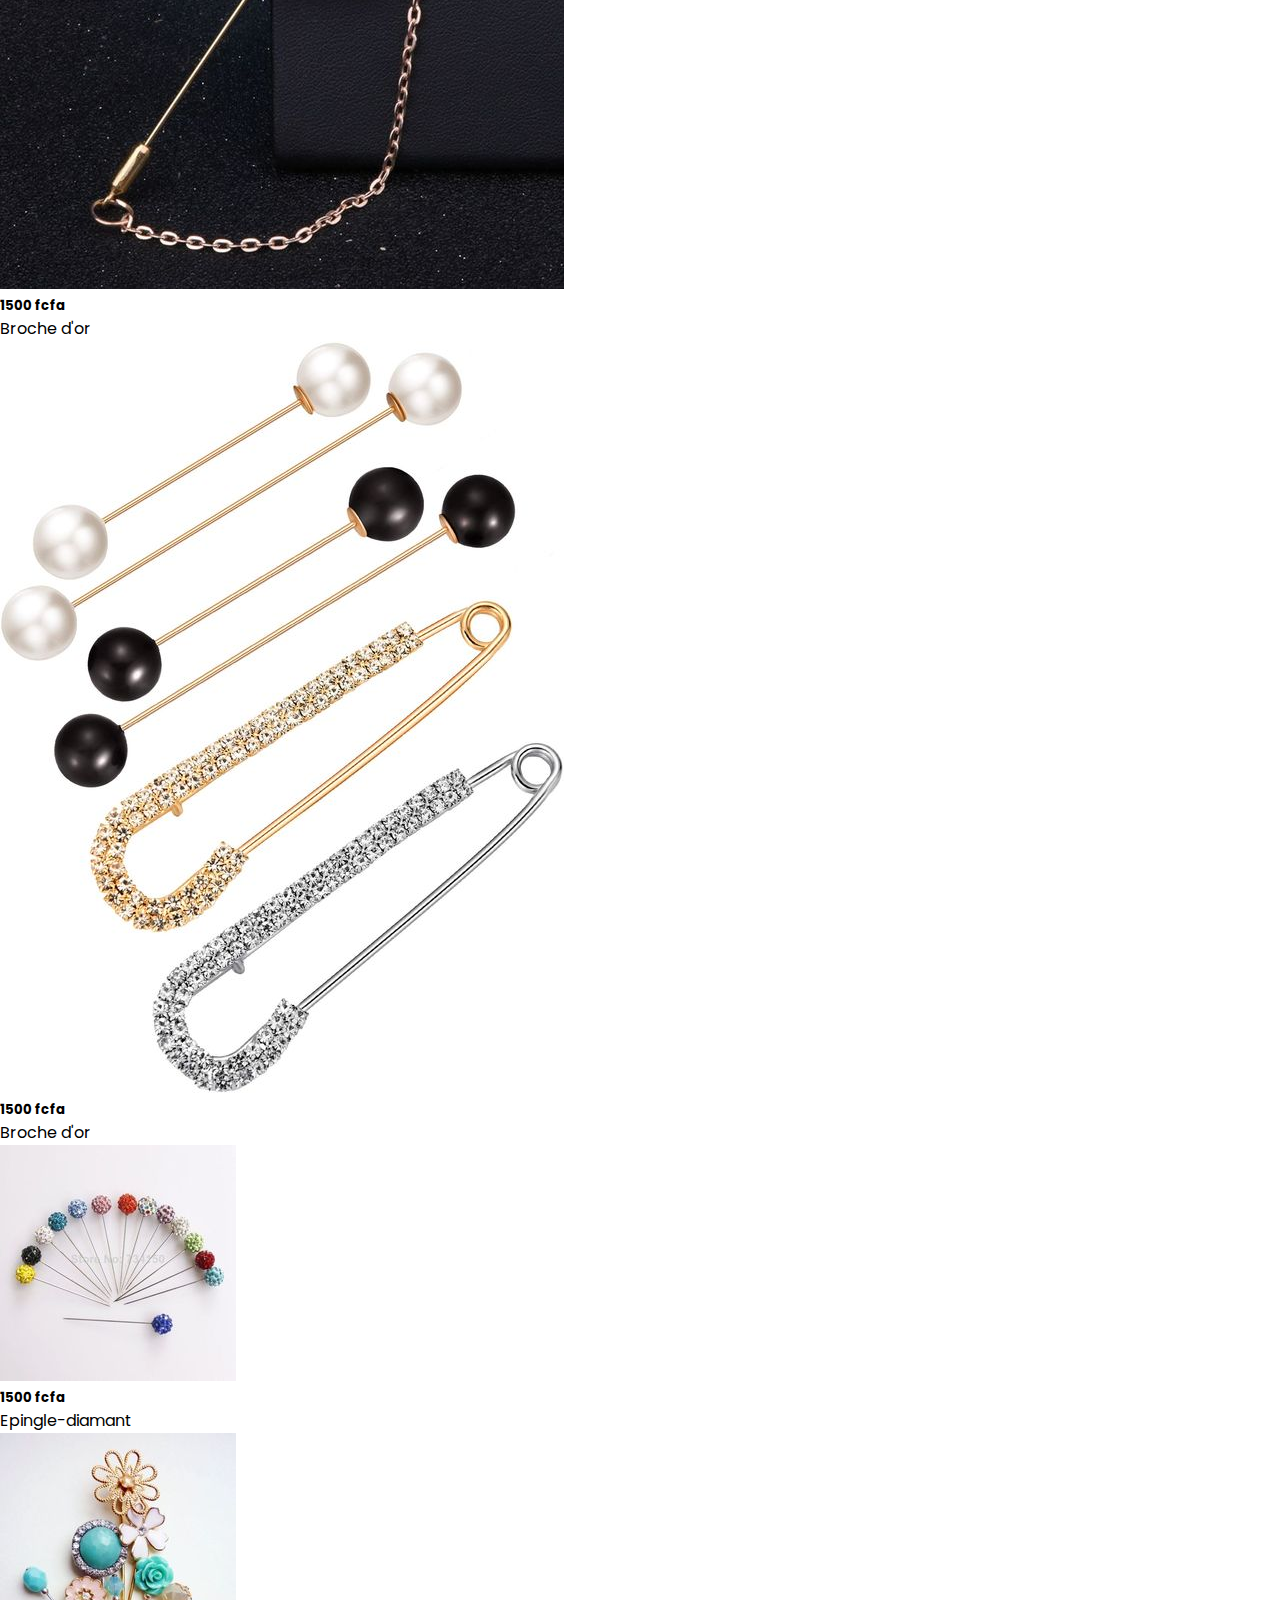
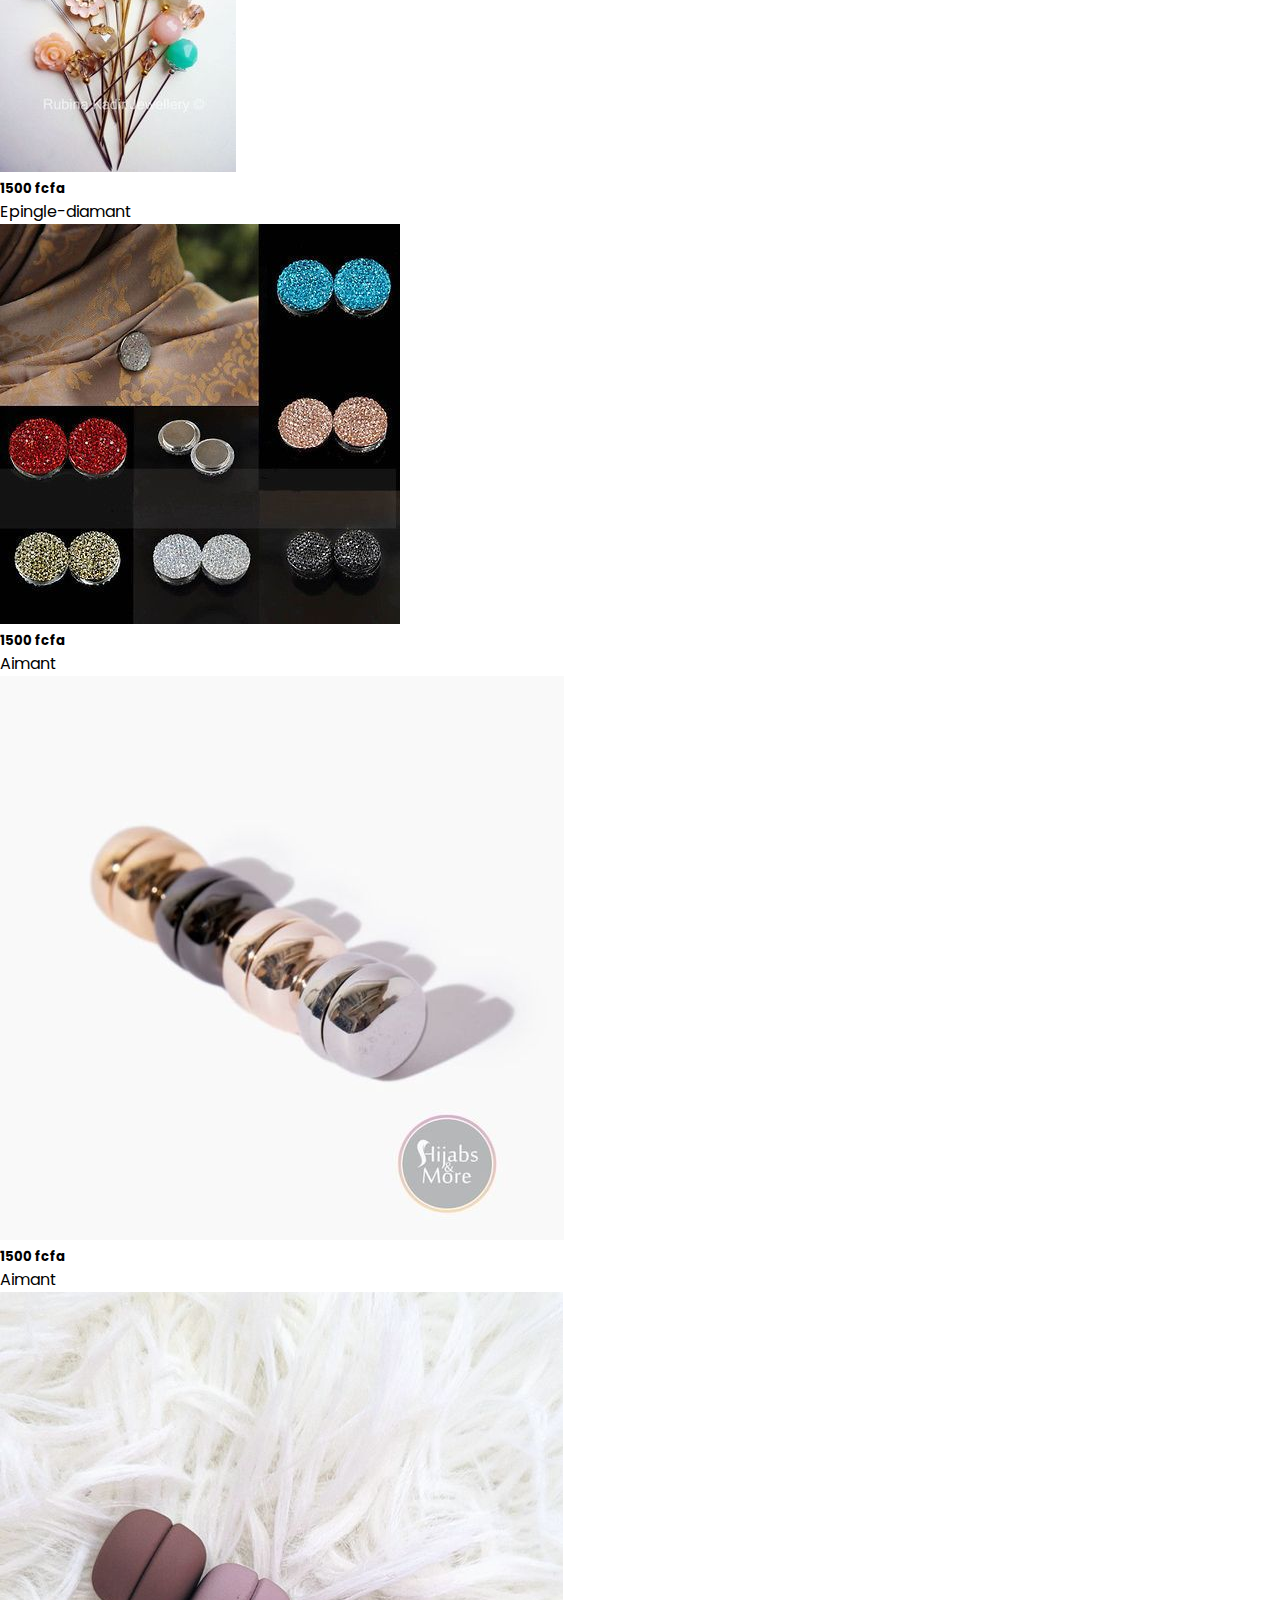
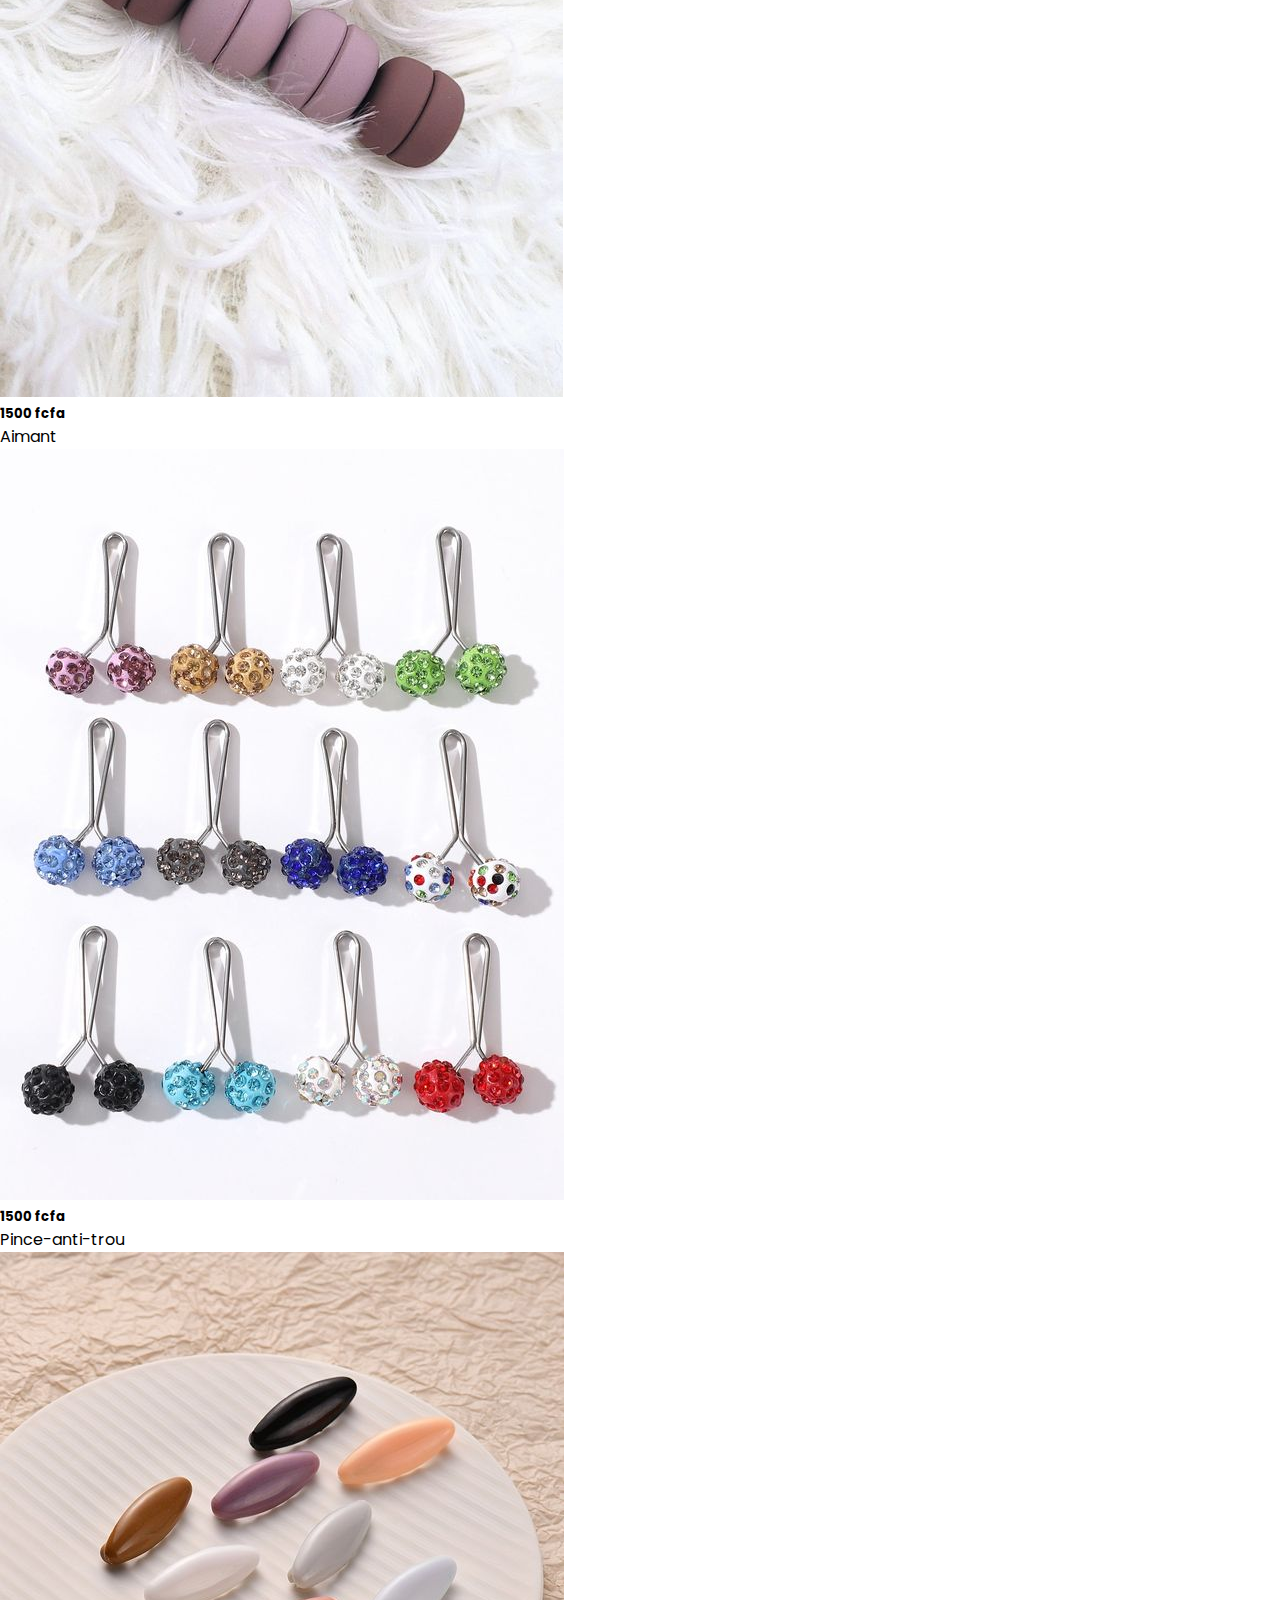
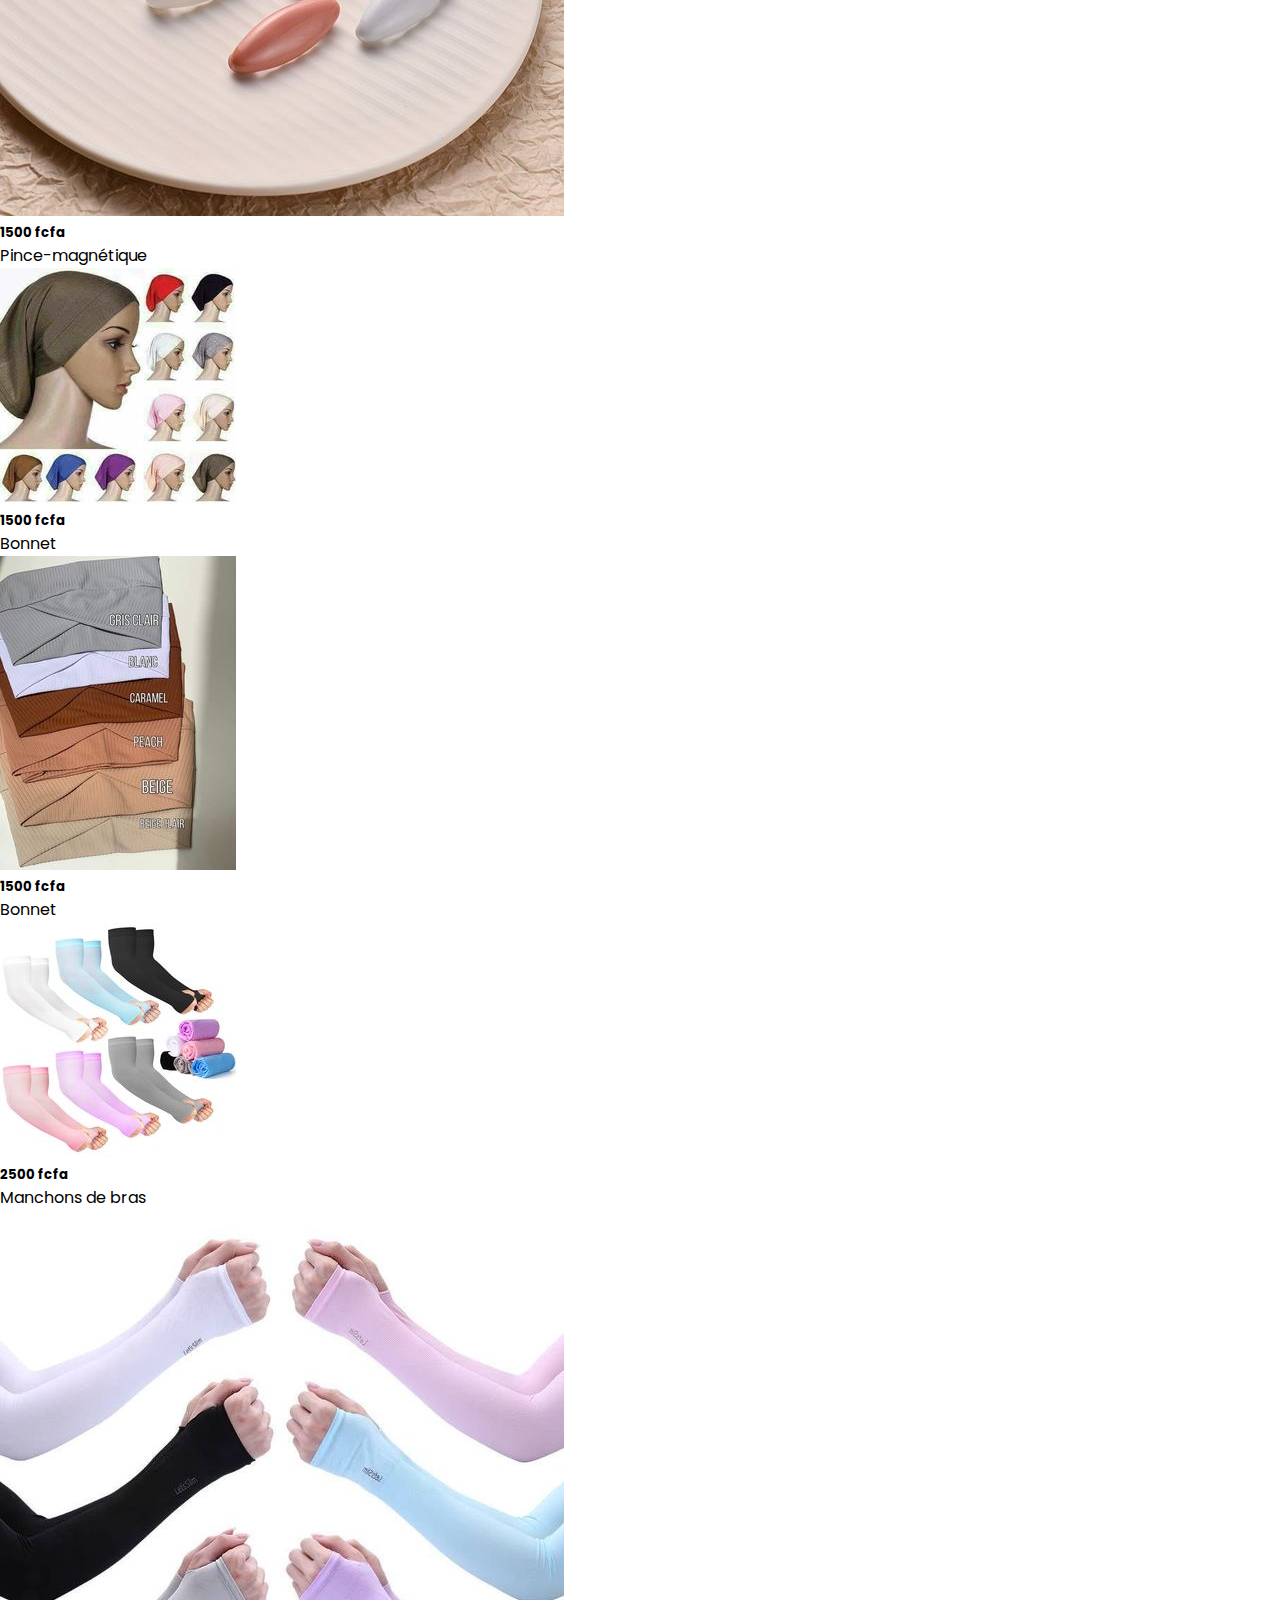
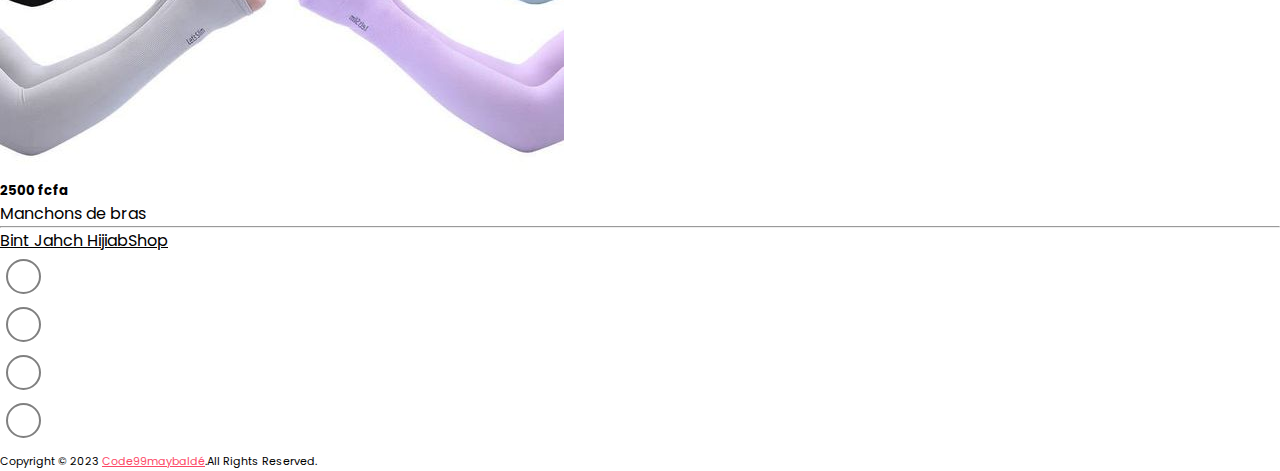
<file: accessoire.html>
<!DOCTYPE html>
<html lang="en">

<head>
  <meta charset="UTF-8">
  <meta name="viewport" content="width=device-width, initial-scale=1.0">
  <title>Mini Projet2 Bootstrap</title>
  <link rel="stylesheet" href="style.css">
  <link rel="stylesheet" href="responsive.css">
  <link href="https://cdn.jsdelivr.net/npm/bootstrap@5.0.2/dist/css/bootstrap.min.css" rel="stylesheet"
    integrity="sha384-EVSTQN3/azprG1Anm3QDgpJLIm9Nao0Yz1ztcQTwFspd3yD65VohhpuuCOmLASjC" crossorigin="anonymous">
  <link rel="stylesheet" href="https://cdnjs.cloudflare.com/ajax/libs/font-awesome/6.5.0/css/all.min.css"
    integrity="sha512-Avb2QiuDEEvB4bZJYdft2mNjVShBftLdPG8FJ0V7irTLQ8Uo0qcPxh4Plq7G5tGm0rU+1SPhVotteLpBERwTkw=="
    crossorigin="anonymous" referrerpolicy="no-referrer" />
</head>

<body>
  <header class="header_wrapper">
    <marquee behavior="" direction="" class="fw-light bg-light">Bienvenu sur notre Boutique pudiquement
      votre!!!!</marquee>
    <nav class="navbar navbar-expand-lg  bg-light text-dark">
      <div class="container">
        <a class="navbar-brand fw-bold text-dark " href="#">
          <span class="bg-dark bg-gradient p-1 rounded-3 text-light">Bint Jach</span>HijabShop
        </a>
        <button class="navbar-toggler" type="button" data-bs-toggle="collapse" data-bs-target="#navbarSupportedContent"
          aria-controls="navbarSupportedContent" aria-expanded="false" aria-label="Toggle navigation">
          <i class="fa-solid fa-bars"></i>
        </button>
        <div class="collapse navbar-collapse" id="navbarSupportedContent">
          <ul class="navbar-nav me-auto mb-2 mb-lg-0">
            <li class="nav-item">
              <a class="nav-link active" aria-current="page" href="#home">Home</a>
            </li>
            <li class="nav-item">
              <a class="nav-link" href="hijab.html">Hijab</a>
            </li>
            <li class="nav-item">
              <a class="nav-link" href="khimar.html">Khimar</a>
            </li>
            <li class="nav-item">
              <a class="nav-link" href="abaya.html">Abaya</a>
            </li>
            <li class="nav-item">
              <a class="nav-link" href="accessoire.html">Accessoire</a>
            </li>
            <li class="nav-item">
              <a class="nav-link" href="boxe.html">Boxes</a>
            </li>
            <li class="nav-item">
              <a class="nav-link" href="#">
                <input type="search" name="" id="" class="rounded border border-danger fst-italic px-1"
                  placeholder="Recherche de produit">
              </a>
            </li>
            <ul class="d-flex list-unstyled list-inline">
              <li class="nav-item">
                <a class="nav-link" href="#" data-bs-toggle="modal" data-bs-target="#exampleModal"><i
                    class="fa-solid fa-user"></i></a>

                <div class="modal fade" id="exampleModal" tabindex="-1" aria-labelledby="exampleModalLabel"
                  aria-hidden="true">
                  <div class="modal-dialog">
                    <div class="modal-content">
                      <div class="modal-header">
                        <h5 class="modal-title" id="exampleModalLabel">Connexion</h5>
                        <button type="button" class="btn-close" data-bs-dismiss="modal" aria-label="Close"></button>
                      </div>
                      <div class="modal-body">
                        <div class="container-fluid">
                          <div class="row  align-items-center  justify-content-center">
                            <h3 class="mt-lg-3 text-center">Login</h3>
                            <div class="col-lg-12 col-12 mt-lg-5 ">
                              <div class="card  py-5 px-3">
                                <div class="card-body">
                                  <div class="mb-3">
                                    <label for="exampleFormControlInput1" class="form-label">Username *</label>
                                    <input type="text" class="form-control" id="exampleFormControlInput1"
                                      placeholder="Enter your Username">
                                  </div>
                                  <div class="mb-3">
                                    <label for="exampleFormControlTextarea1" class="form-label">Password *</label>
                                    <input type="email" class="form-control" id="exampleFormControlInput1"
                                      placeholder="Enter your password">
                                  </div>
                                  <div class="mb-3">
                                    <input type="checkbox" class="form-check-input" id="exampleCheck1">
                                    <label class="form-check-label" for="exampleCheck1">Remember me</label>
                                  </div>
                                  <div class="mb-3">
                                    <input type="submit" class="form-control" value="connexion">
                                  </div>
                                </div>
                              </div>
                            </div>
                          </div>
                        </div>
                      </div>
                      <div class="modal-footer">
                        <p>New here?</p>
                        <a href="" type="button" class="text-decoration-none">Sign Up</a>
                      </div>
                    </div>
                  </div>
                </div>
              </li>
              <li class="nav-item">
                <a class="nav-link" href="#" data-bs-container="body" data-bs-toggle="popover" data-bs-placement="top"
                  data-bs-content="Votre panier est vide"> <i class="fa-solid fa-cart-shopping"></i></a>
              </li>
              <li class="nav-item">
                <a class="nav-link" href="#"><i class="fa-solid fa-heart"></i></a>
              </li>
            </ul>
          </ul>
        </div>
      </div>
    </nav>
  </header>

  <section class="py-5 bg-light my-3">
    <div class="container">
      <div class="row g-3">
        <div class="col-lg-4 col-12">
          <div class="card w-100 h-100 ">
            <img src="images/accessoire/Broche-d'or.jpg" class="card-img-top w-100 h-100" alt="...">
            <div class="card-body">
              <h5 class="card-title">1500 fcfa</h5>
              <p class="card-text">Broche d'or</p>
            </div>
          </div>
        </div>
        <div class="col-lg-4 col-12">
          <div class="card w-100 h-100 ">
            <img src="images/accessoire/Broche-d'or1.jpg" class="card-img-top w-100 h-100" alt="...">
            <div class="card-body">
              <h5 class="card-title">1500 fcfa</h5>
              <p class="card-text">Broche d'or</p>
            </div>
          </div>
        </div>
        <div class="col-lg-4 col-12">
          <div class="card w-100 h-100 ">
            <img src="images/accessoire/Broche-d'or2.jpg" class="card-img-top w-100 h-100" alt="...">
            <div class="card-body">
              <h5 class="card-title">1500 fcfa</h5>
              <p class="card-text">Broche d'or</p>
            </div>
          </div>
        </div>
        <div class="col-lg-4 col-12">
          <div class="card w-100 h-100 ">
            <img src="images/accessoire/broche.jpg" class="card-img-top w-100 h-100" alt="...">
            <div class="card-body">
              <h5 class="card-title">1500 fcfa</h5>
              <p class="card-text">Broche d'or</p>
            </div>
          </div>
        </div>
        <div class="col-lg-4 col-12">
          <div class="card w-100 h-100 ">
            <img src="images/accessoire/Epingle-diamant.jpg" class="card-img-top w-100 h-100" alt="...">
            <div class="card-body">
              <h5 class="card-title">1500 fcfa</h5>
              <p class="card-text">Epingle-diamant</p>
            </div>
          </div>
        </div>
        <div class="col-lg-4 col-12">
          <div class="card w-100 h-100 ">
            <img src="images/accessoire/Epingle.jpg" class="card-img-top w-100 h-100" alt="...">
            <div class="card-body">
              <h5 class="card-title">1500 fcfa</h5>
              <p class="card-text">Epingle-diamant</p>
            </div>
          </div>
        </div>
        <div class="col-lg-4 col-12">
          <div class="card w-100 h-100 ">
            <img src="images/accessoire/aimant.jpg" class="card-img-top w-100 h-100" alt="...">
            <div class="card-body">
              <h5 class="card-title">1500 fcfa</h5>
              <p class="card-text">Aimant</p>
            </div>
          </div>
        </div>
        <div class="col-lg-4 col-12">
          <div class="card w-100 h-100 ">
            <img src="images/accessoire/aimant1.jpg" class="card-img-top w-100 h-100" alt="...">
            <div class="card-body">
              <h5 class="card-title">1500 fcfa</h5>
              <p class="card-text">Aimant</p>
            </div>
          </div>
        </div>
        <div class="col-lg-4 col-12">
          <div class="card w-100 h-100 ">
            <img src="images/accessoire/aimant2.jpg" class="card-img-top w-100 h-100" alt="...">
            <div class="card-body">
              <h5 class="card-title">1500 fcfa</h5>
              <p class="card-text">Aimant</p>
            </div>
          </div>
        </div>
        <div class="col-lg-4 col-12">
          <div class="card w-100 h-100 ">
            <img src="images/accessoire/pince-anti-trou.jpg" class="card-img-top w-100 h-100" alt="...">
            <div class="card-body">
              <h5 class="card-title">1500 fcfa</h5>
              <p class="card-text">Pince-anti-trou</p>
            </div>
          </div>
        </div>
        <div class="col-lg-4 col-12">
          <div class="card w-100 h-100 ">
            <img src="images/accessoire/pince-magnétique.jpg" class="card-img-top w-100 h-100" alt="...">
            <div class="card-body">
              <h5 class="card-title">1500 fcfa</h5>
              <p class="card-text">Pince-magnétique</p>
            </div>
          </div>
        </div>
        <div class="col-lg-4 col-12">
          <div class="card w-100 h-100 ">
            <img src="images/accessoire/bonnet.jpg" class="card-img-top w-100 h-100" alt="...">
            <div class="card-body">
              <h5 class="card-title">1500 fcfa</h5>
              <p class="card-text">Bonnet</p>
            </div>
          </div>
        </div>
        <div class="col-lg-4 col-12">
          <div class="card w-100 h-100 ">
            <img src="images/accessoire/bonnet2.jpg" class="card-img-top w-100 h-100" alt="...">
            <div class="card-body">
              <h5 class="card-title">1500 fcfa</h5>
              <p class="card-text">Bonnet</p>
            </div>
          </div>
        </div>
        <div class="col-lg-4 col-12">
          <div class="card w-100 h-100 ">
            <img src="images/accessoire/manchon1.jpg" class="card-img-top w-100 h-100" alt="...">
            <div class="card-body">
              <h5 class="card-title">2500 fcfa</h5>
              <p class="card-text">Manchons de bras</p>
            </div>
          </div>
        </div>
        <div class="col-lg-4 col-12">
          <div class="card w-100 h-100 ">
            <img src="images/accessoire/manchons.jpg" class="card-img-top w-100 h-100" alt="...">
            <div class="card-body">
              <h5 class="card-title">2500 fcfa</h5>
              <p class="card-text">Manchons de bras</p>
            </div>
          </div>
        </div>
      </div>
    </div>
  </section>

  <hr class="border border-4 border border-dark">

  <footer id="footer" class="footer_wrapper mt-3 mt-lg-3 bg-light">
    <div class="container">
      <div class="row">
        <div class="col-lg-4 col-md-12 text-center text-md-start">
          <div class="footer-logo mb-3 mb-md-0">
            <a class="fw-bold text-dark text-decoration-none" href="#">
              <span class="bg-dark bg-gradient p-1 rounded-3 text-light">Bint Jahch</span> HijiabShop
            </a>
          </div>
        </div>
        <div class="col-lg-4 col-md-12">
          <ul class="list-unstyled d-flex justify-content-center justify-content-md-end 
                  justify-content-lg-center social-icon mb-3 mb-md-0">
            <li>
              <a href="#"><i class="fa-brands fa-instagram"></i></a>
            </li>
            <li>
              <a href="#"><i class="fa-brands fa-facebook"></i></a>
            </li>
            <li>
              <a href="#"><i class="fa-brands fa-twitter"></i></a>
            </li>
            <li>
              <a href="#"><i class="fa-brands fa-linkedin"></i></a>
            </li>
          </ul>
        </div>
        <div class="col-lg-4 col-md-12">
          <div class="copyright-text text-lg-start text-center mb-3 mb-lg-0">
            <p class="mb-0 FW">Copyright &copy; 2023 <a href="#">Code99maybaldé</a>.All Rights Reserved.</p>
          </div>
        </div>
      </div>
    </div>
  </footer>

  <script src="https://cdn.jsdelivr.net/npm/bootstrap@5.0.2/dist/js/bootstrap.bundle.min.js"
    integrity="sha384-MrcW6ZMFYlzcLA8Nl+NtUVF0sA7MsXsP1UyJoMp4YLEuNSfAP+JcXn/tWtIaxVXM"
    crossorigin="anonymous"></script>
</body>

</html>
</file>
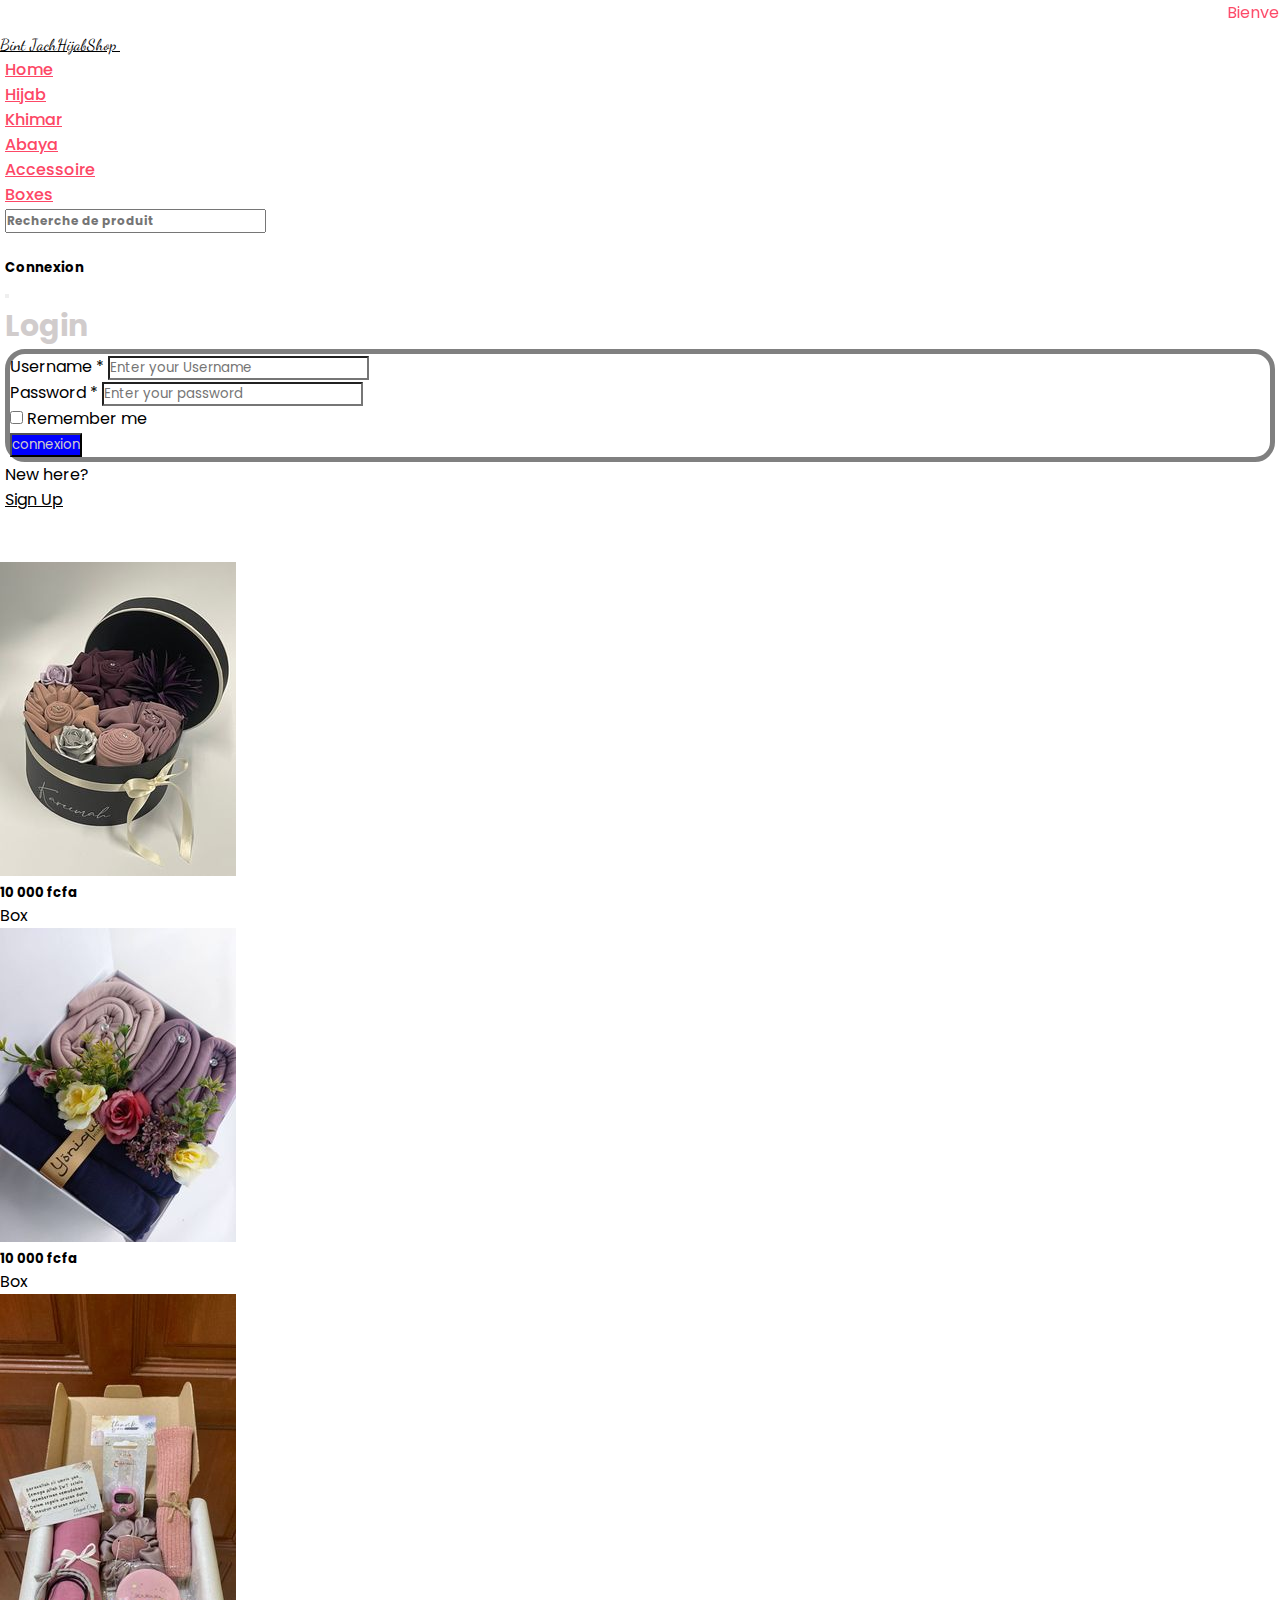
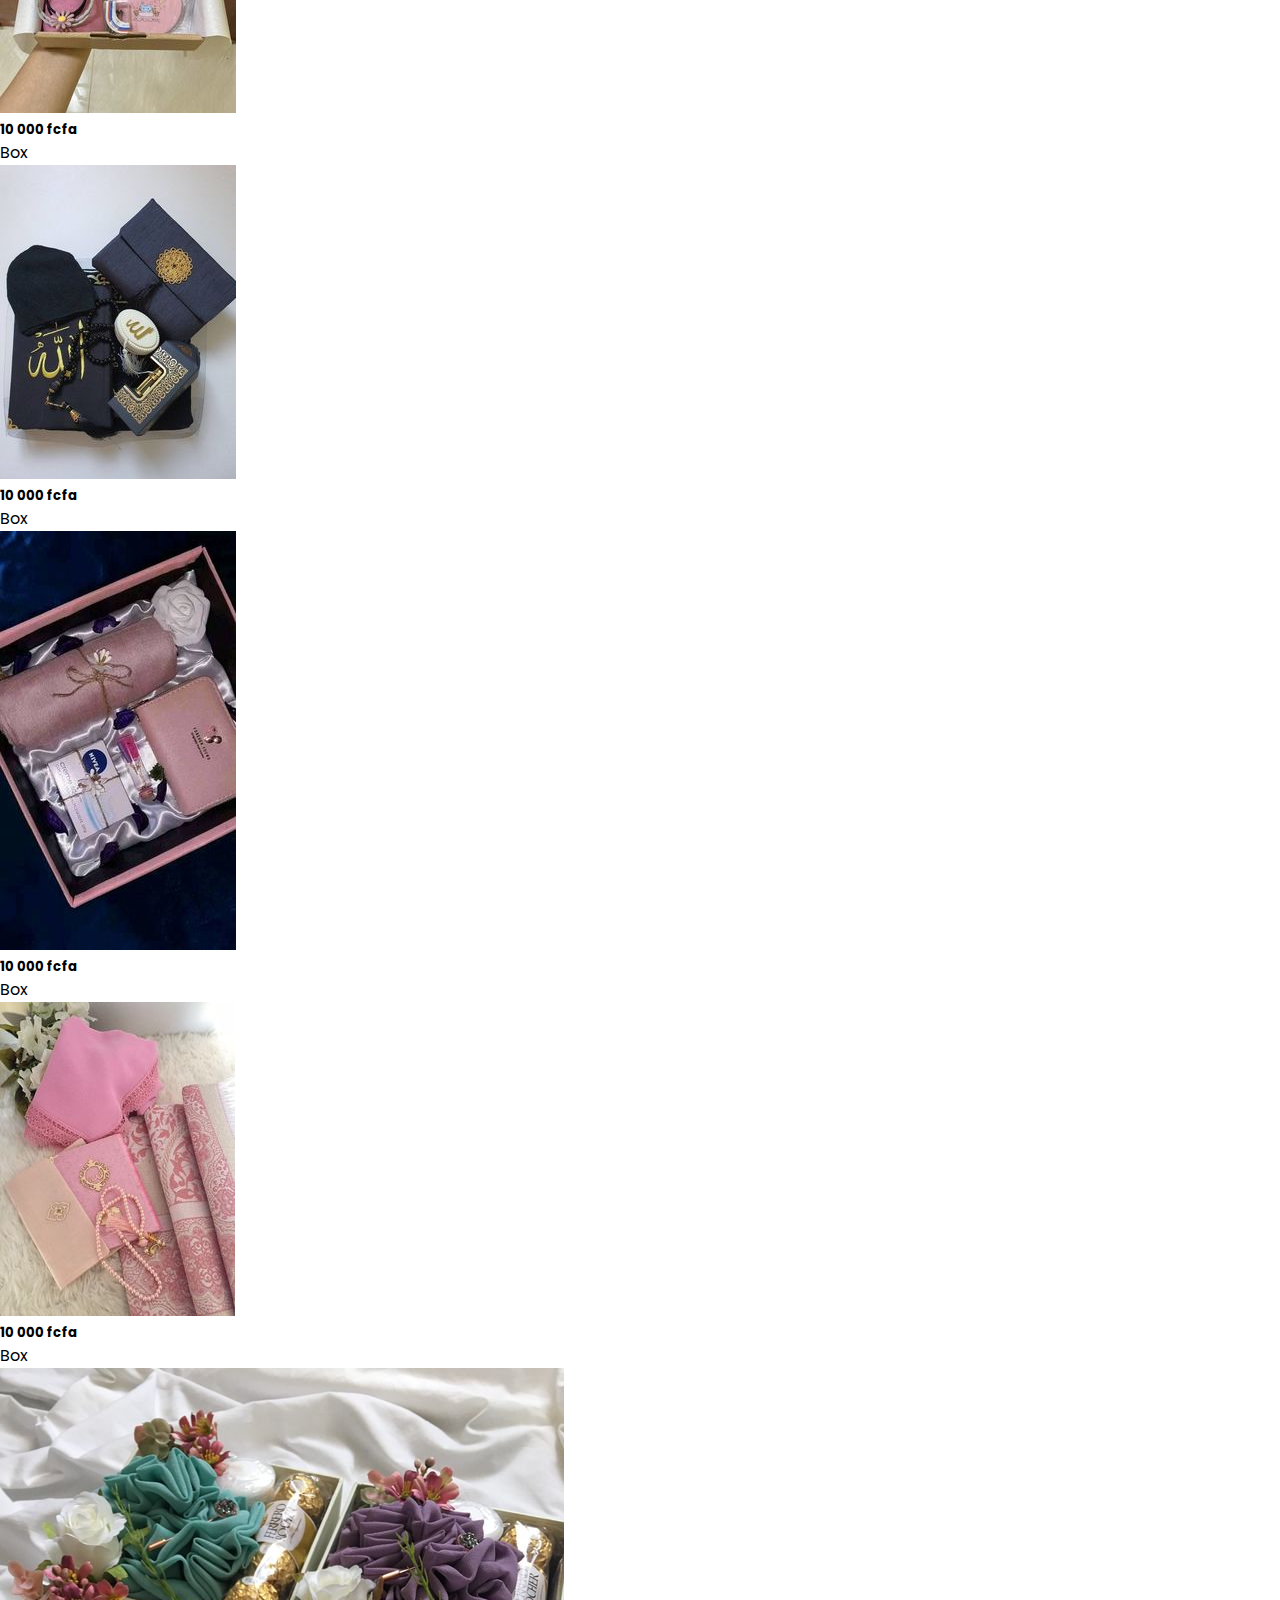
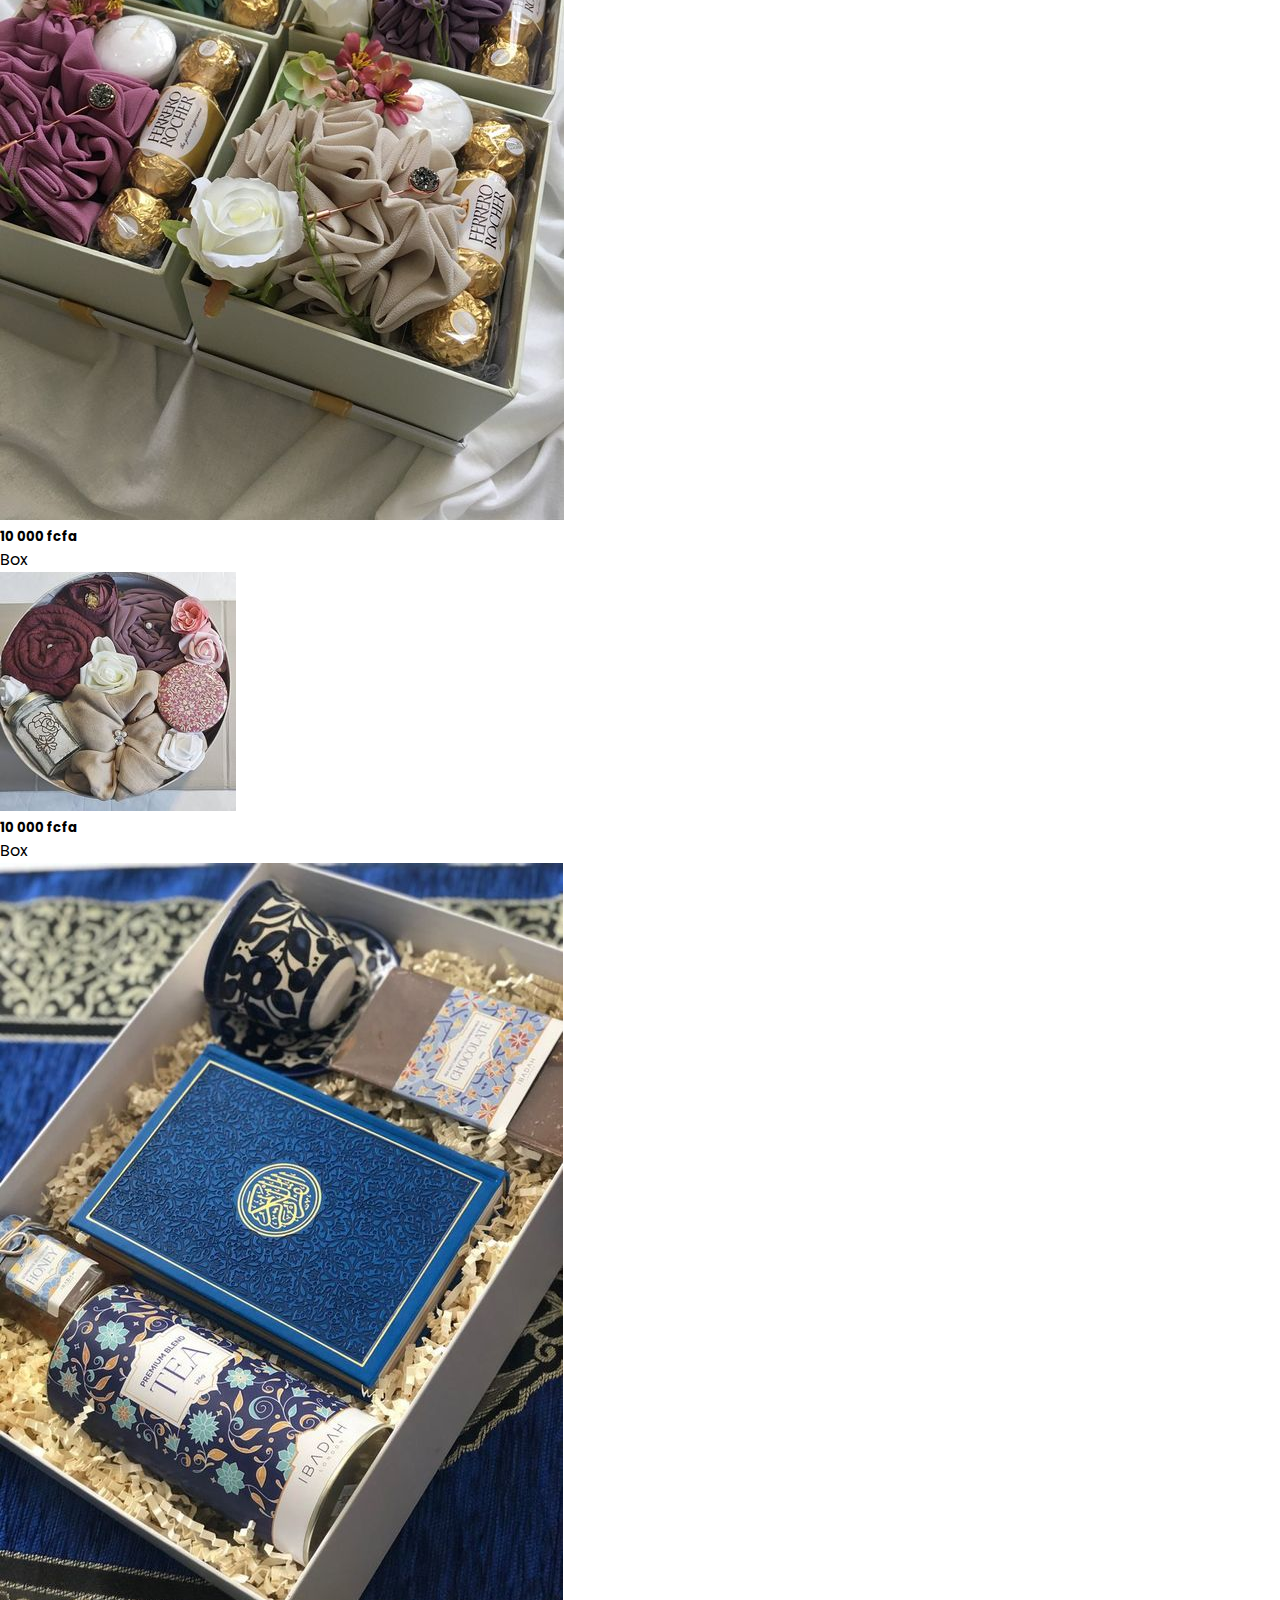
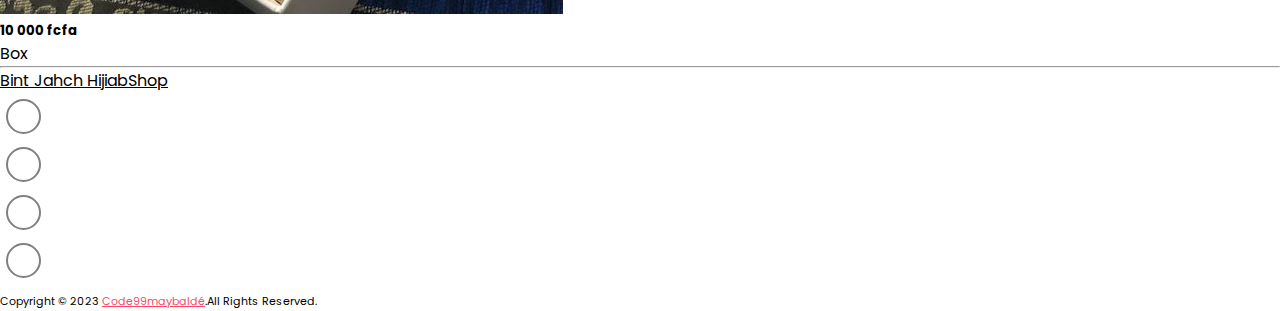
<file: boxe.html>
<!DOCTYPE html>
<html lang="en">

<head>
  <meta charset="UTF-8">
  <meta name="viewport" content="width=device-width, initial-scale=1.0">
  <title>Mini Projet2 Bootstrap</title>
  <link rel="stylesheet" href="style.css">
  <link rel="stylesheet" href="responsive.css">
  <link href="https://cdn.jsdelivr.net/npm/bootstrap@5.0.2/dist/css/bootstrap.min.css" rel="stylesheet"
    integrity="sha384-EVSTQN3/azprG1Anm3QDgpJLIm9Nao0Yz1ztcQTwFspd3yD65VohhpuuCOmLASjC" crossorigin="anonymous">
  <link rel="stylesheet" href="https://cdnjs.cloudflare.com/ajax/libs/font-awesome/6.5.0/css/all.min.css"
    integrity="sha512-Avb2QiuDEEvB4bZJYdft2mNjVShBftLdPG8FJ0V7irTLQ8Uo0qcPxh4Plq7G5tGm0rU+1SPhVotteLpBERwTkw=="
    crossorigin="anonymous" referrerpolicy="no-referrer" />
</head>

<body>
  <header class="header_wrapper">
    <marquee behavior="" direction="" class="fw-light bg-light">Bienvenu sur notre Boutique pudiquement
      votre!!!!</marquee>
    <nav class="navbar navbar-expand-lg  bg-light text-dark">
      <div class="container">
        <a class="navbar-brand fw-bold text-dark " href="#">
          <span class="bg-dark bg-gradient p-1 rounded-3 text-light">Bint Jach</span>HijabShop
        </a>
        <button class="navbar-toggler" type="button" data-bs-toggle="collapse" data-bs-target="#navbarSupportedContent"
          aria-controls="navbarSupportedContent" aria-expanded="false" aria-label="Toggle navigation">
          <i class="fa-solid fa-bars"></i>
        </button>
        <div class="collapse navbar-collapse" id="navbarSupportedContent">
          <ul class="navbar-nav me-auto mb-2 mb-lg-0">
            <li class="nav-item">
              <a class="nav-link active" aria-current="page" href="#home">Home</a>
            </li>
            <li class="nav-item">
              <a class="nav-link" href="hijab.html">Hijab</a>
            </li>
            <li class="nav-item">
              <a class="nav-link" href="khimar.html">Khimar</a>
            </li>
            <li class="nav-item">
              <a class="nav-link" href="abaya.html">Abaya</a>
            </li>
            <li class="nav-item">
              <a class="nav-link" href="accessoire.html">Accessoire</a>
            </li>
            <li class="nav-item">
              <a class="nav-link" href="boxe.html">Boxes</a>
            </li>
            <li class="nav-item">
              <a class="nav-link" href="#">
                <input type="search" name="" id="" class="rounded border border-danger fst-italic px-1"
                  placeholder="Recherche de produit">
              </a>
            </li>
            <ul class="d-flex list-unstyled list-inline">
              <li class="nav-item">
                <a class="nav-link" href="#" data-bs-toggle="modal" data-bs-target="#exampleModal"><i
                    class="fa-solid fa-user"></i></a>

                <div class="modal fade" id="exampleModal" tabindex="-1" aria-labelledby="exampleModalLabel"
                  aria-hidden="true">
                  <div class="modal-dialog">
                    <div class="modal-content">
                      <div class="modal-header">
                        <h5 class="modal-title" id="exampleModalLabel">Connexion</h5>
                        <button type="button" class="btn-close" data-bs-dismiss="modal" aria-label="Close"></button>
                      </div>
                      <div class="modal-body">
                        <div class="container-fluid">
                          <div class="row  align-items-center  justify-content-center">
                            <h3 class="mt-lg-3 text-center">Login</h3>
                            <div class="col-lg-12 col-12 mt-lg-5 ">
                              <div class="card  py-5 px-3">
                                <div class="card-body">
                                  <div class="mb-3">
                                    <label for="exampleFormControlInput1" class="form-label">Username *</label>
                                    <input type="text" class="form-control" id="exampleFormControlInput1"
                                      placeholder="Enter your Username">
                                  </div>
                                  <div class="mb-3">
                                    <label for="exampleFormControlTextarea1" class="form-label">Password *</label>
                                    <input type="email" class="form-control" id="exampleFormControlInput1"
                                      placeholder="Enter your password">
                                  </div>
                                  <div class="mb-3">
                                    <input type="checkbox" class="form-check-input" id="exampleCheck1">
                                    <label class="form-check-label" for="exampleCheck1">Remember me</label>
                                  </div>
                                  <div class="mb-3">
                                    <input type="submit" class="form-control" value="connexion">
                                  </div>
                                </div>
                              </div>
                            </div>
                          </div>
                        </div>
                      </div>
                      <div class="modal-footer">
                        <p>New here?</p>
                        <a href="" type="button" class="text-decoration-none">Sign Up</a>
                      </div>
                    </div>
                  </div>
                </div>
              </li>
              <li class="nav-item">
                <a class="nav-link" href="#" data-bs-container="body" data-bs-toggle="popover" data-bs-placement="top"
                  data-bs-content="Votre panier est vide"> <i class="fa-solid fa-cart-shopping"></i></a>
              </li>
              <li class="nav-item">
                <a class="nav-link" href="#"><i class="fa-solid fa-heart"></i></a>
              </li>
            </ul>
          </ul>
        </div>
      </div>
    </nav>
  </header>

  <section class="py-5 bg-light my-3">
    <div class="container">
      <div class="row g-3">
        <div class="col-lg-4 col-12">
          <div class="card w-100 h-100 ">
            <img src="images/boxe/boxe.jpg" class="card-img-top w-100 h-100" alt="...">
            <div class="card-body">
              <h5 class="card-title">10 000 fcfa</h5>
              <p class="card-text">Box</p>
            </div>
          </div>
        </div>
        <div class="col-lg-4 col-12">
          <div class="card w-100 h-100 ">
            <img src="images/boxe/boxe1.jpg" class="card-img-top w-100 h-100" alt="...">
            <div class="card-body">
              <h5 class="card-title">10 000 fcfa</h5>
              <p class="card-text">Box</p>
            </div>
          </div>
        </div>
        <div class="col-lg-4 col-12">
          <div class="card w-100 h-100 ">
            <img src="images/boxe/boxe2.jpg" class="card-img-top w-100 h-100" alt="...">
            <div class="card-body">
              <h5 class="card-title">10 000 fcfa</h5>
              <p class="card-text">Box</p>
            </div>
          </div>
        </div>
        <div class="col-lg-4 col-12">
          <div class="card w-100 h-100 ">
            <img src="images/boxe/boxe3.jpg" class="card-img-top w-100 h-100" alt="...">
            <div class="card-body">
              <h5 class="card-title">10 000 fcfa</h5>
              <p class="card-text">Box</p>
            </div>
          </div>
        </div>
        <div class="col-lg-4 col-12">
          <div class="card w-100 h-100 ">
            <img src="images/boxe/boxe4.jpg" class="card-img-top w-100 h-100" alt="...">
            <div class="card-body">
              <h5 class="card-title">10 000 fcfa</h5>
              <p class="card-text">Box</p>
            </div>
          </div>
        </div>
        <div class="col-lg-4 col-12">
          <div class="card w-100 h-100 ">
            <img src="images/boxe/boxe6.jpg" class="card-img-top w-100 h-100" alt="...">
            <div class="card-body">
              <h5 class="card-title">10 000 fcfa</h5>
              <p class="card-text">Box</p>
            </div>
          </div>
        </div>
        <div class="col-lg-4 col-12">
          <div class="card w-100 h-100 ">
            <img src="images/boxe/boxe7.jpg" class="card-img-top w-100 h-100" alt="...">
            <div class="card-body">
              <h5 class="card-title">10 000 fcfa</h5>
              <p class="card-text">Box</p>
            </div>
          </div>
        </div>
        <div class="col-lg-4 col-12">
          <div class="card w-100 h-100 ">
            <img src="images/boxe/boxe8.jpg" class="card-img-top w-100 h-100" alt="...">
            <div class="card-body">
              <h5 class="card-title">10 000 fcfa</h5>
              <p class="card-text">Box</p>
            </div>
          </div>
        </div>
        <div class="col-lg-4 col-12">
          <div class="card w-100 h-100 ">
            <img src="images/boxe/boxe9.jpg" class="card-img-top w-100 h-100" alt="...">
            <div class="card-body">
              <h5 class="card-title">10 000 fcfa</h5>
              <p class="card-text">Box</p>
            </div>
          </div>
        </div>
      </div>
    </div>
  </section>

  <hr class="border border-4 border border-dark">
  
  <footer id="footer" class="footer_wrapper mt-3 mt-lg-3 bg-light">
    <div class="container">
      <div class="row">
        <div class="col-lg-4 col-md-12 text-center text-md-start">
          <div class="footer-logo mb-3 mb-md-0">
            <a class="fw-bold text-dark text-decoration-none" href="#">
              <span class="bg-dark bg-gradient p-1 rounded-3 text-light">Bint Jahch</span> HijiabShop
            </a>
          </div>
        </div>
        <div class="col-lg-4 col-md-12">
          <ul class="list-unstyled d-flex justify-content-center justify-content-md-end 
                  justify-content-lg-center social-icon mb-3 mb-md-0">
            <li>
              <a href="#"><i class="fa-brands fa-instagram"></i></a>
            </li>
            <li>
              <a href="#"><i class="fa-brands fa-facebook"></i></a>
            </li>
            <li>
              <a href="#"><i class="fa-brands fa-twitter"></i></a>
            </li>
            <li>
              <a href="#"><i class="fa-brands fa-linkedin"></i></a>
            </li>
          </ul>
        </div>
        <div class="col-lg-4 col-md-12">
          <div class="copyright-text text-lg-start text-center mb-3 mb-lg-0">
            <p class="mb-0 FW">Copyright &copy; 2023 <a href="#">Code99maybaldé</a>.All Rights Reserved.</p>
          </div>
        </div>
      </div>
    </div>
  </footer>

  <script src="https://cdn.jsdelivr.net/npm/bootstrap@5.0.2/dist/js/bootstrap.bundle.min.js"
    integrity="sha384-MrcW6ZMFYlzcLA8Nl+NtUVF0sA7MsXsP1UyJoMp4YLEuNSfAP+JcXn/tWtIaxVXM"
    crossorigin="anonymous"></script>
</body>

</html>
</file>
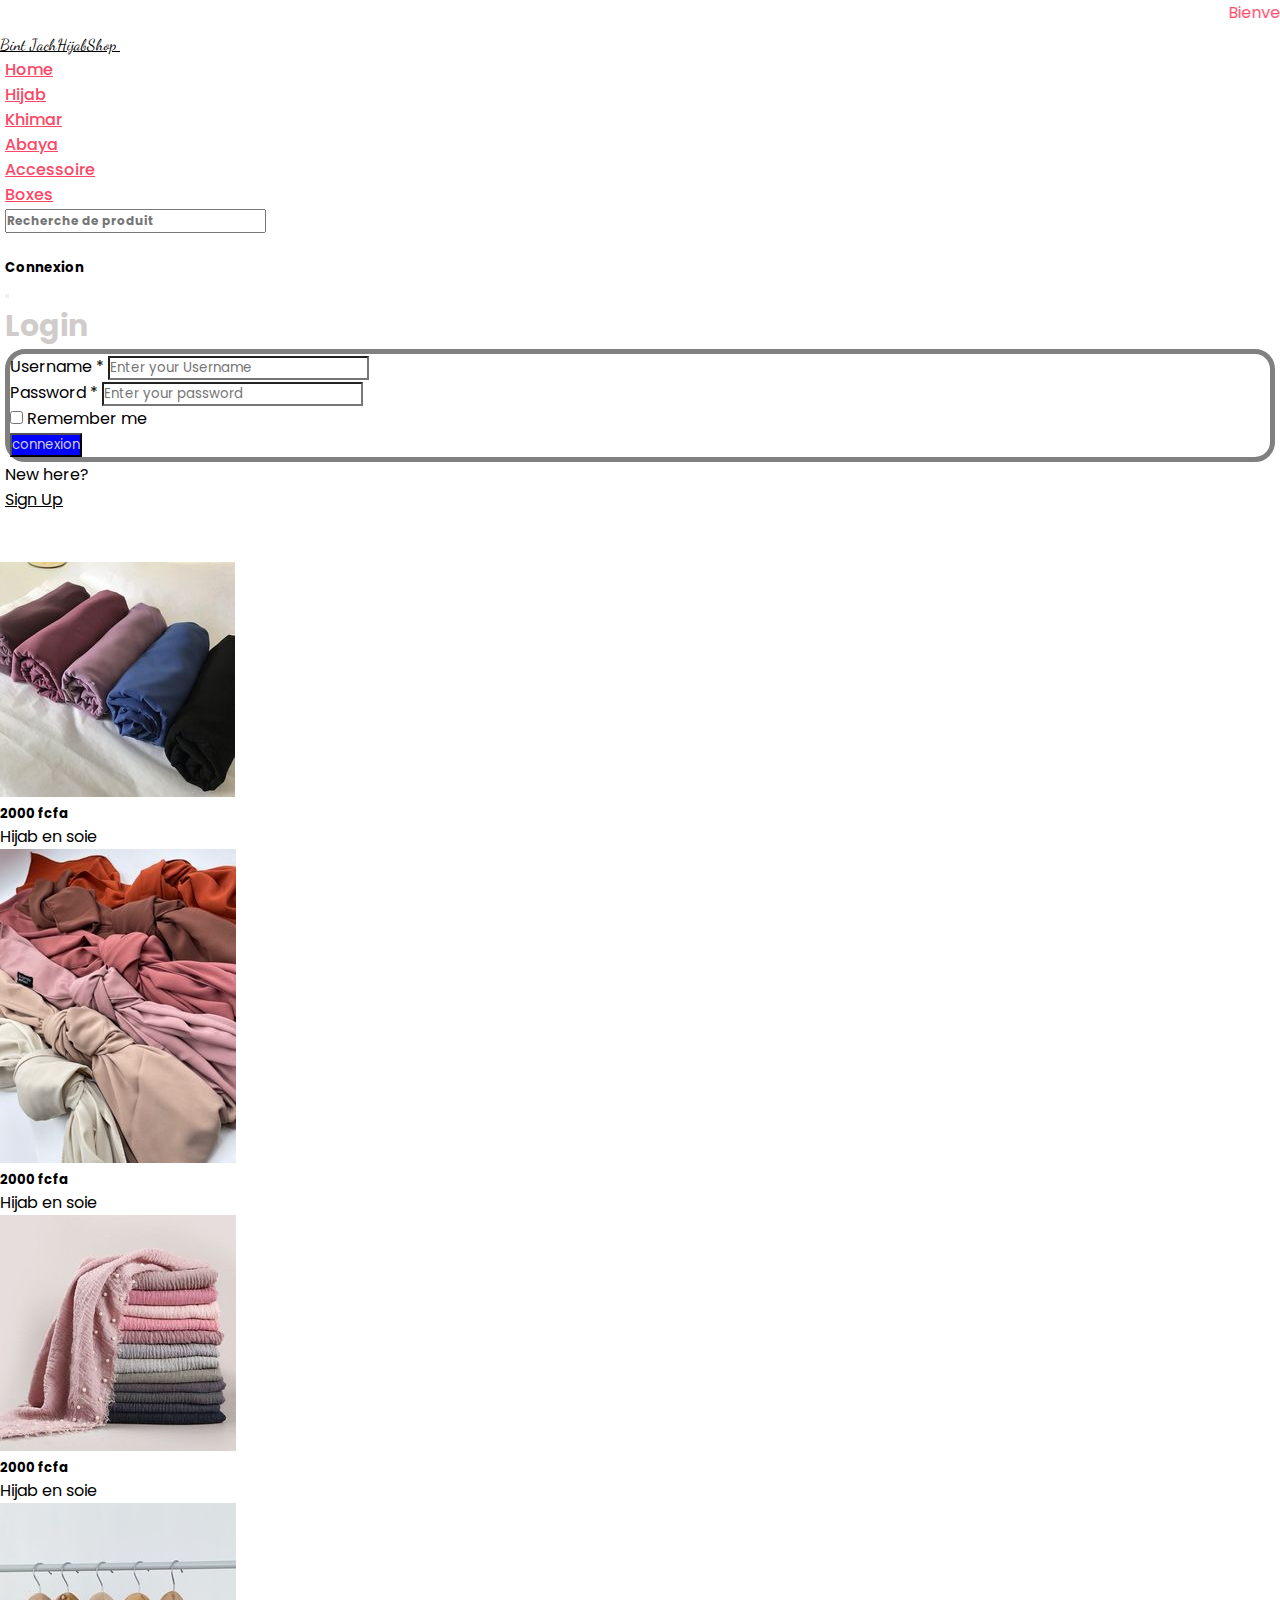
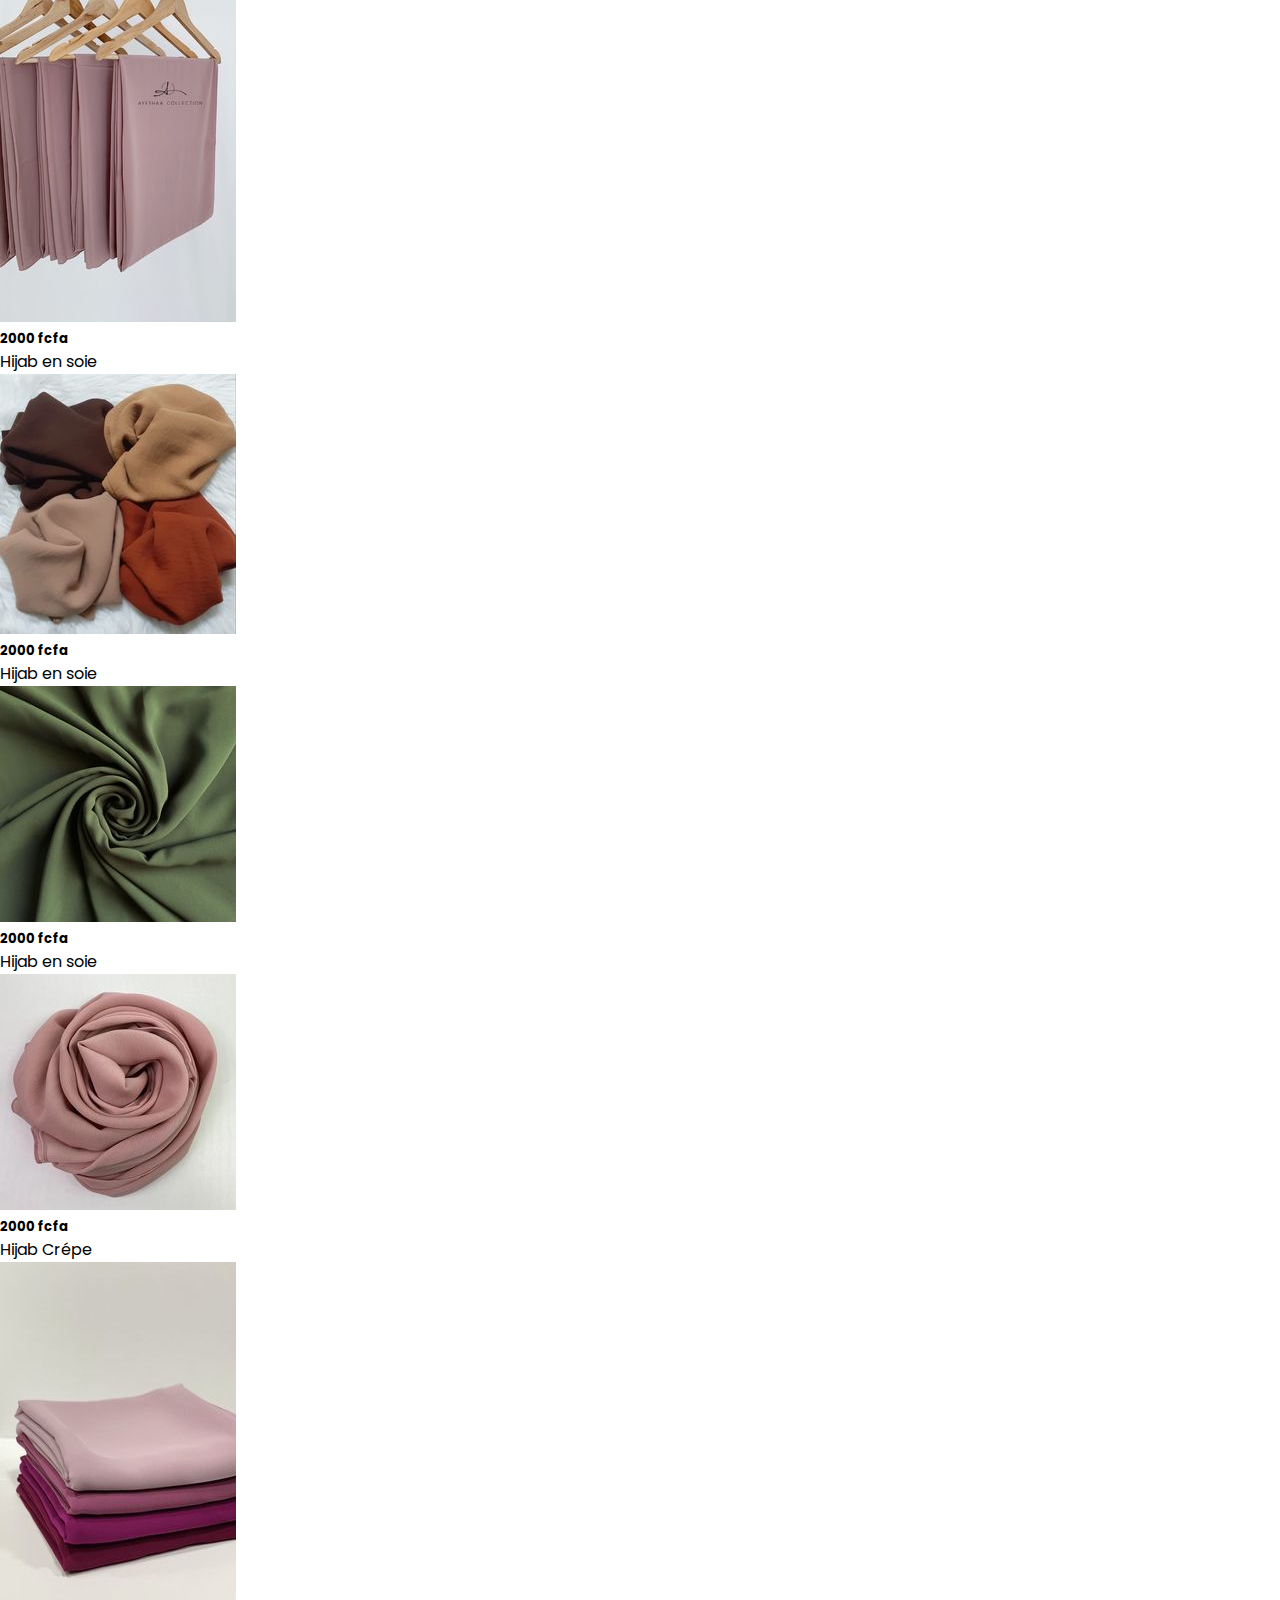
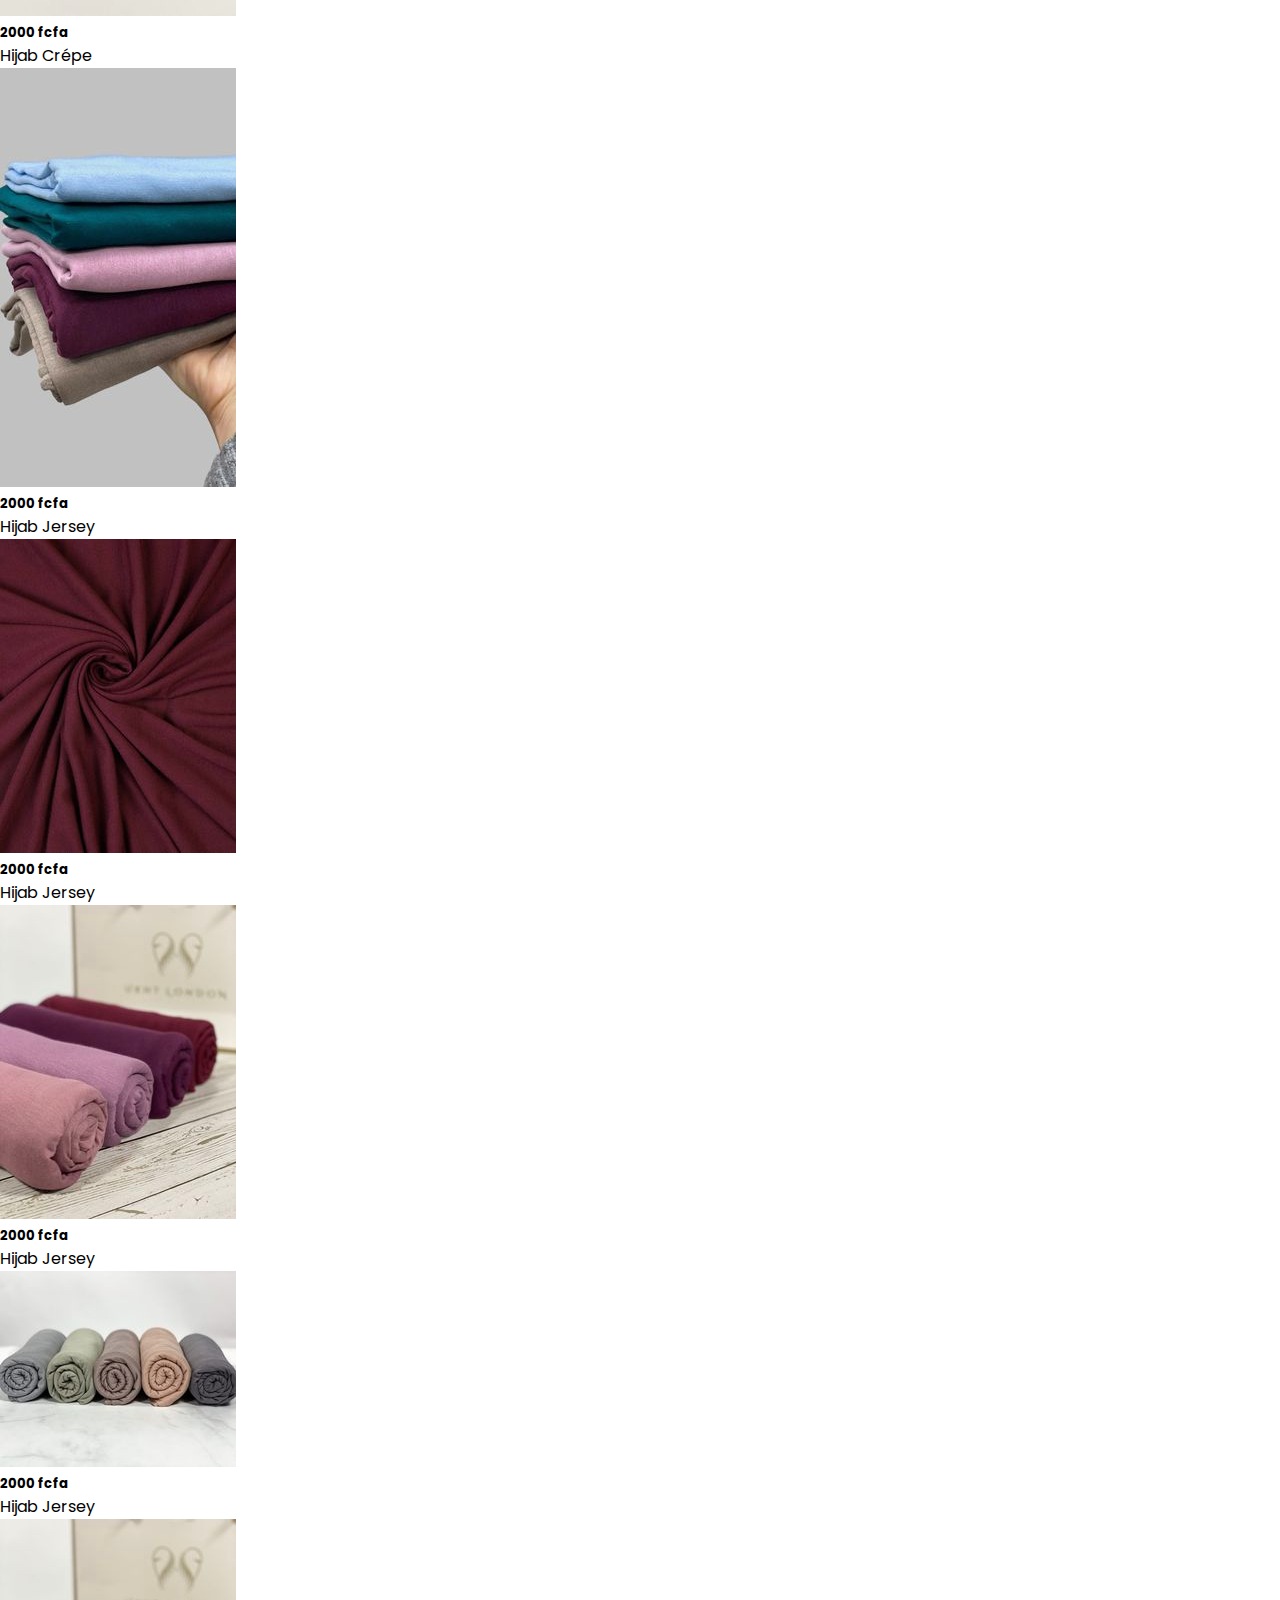
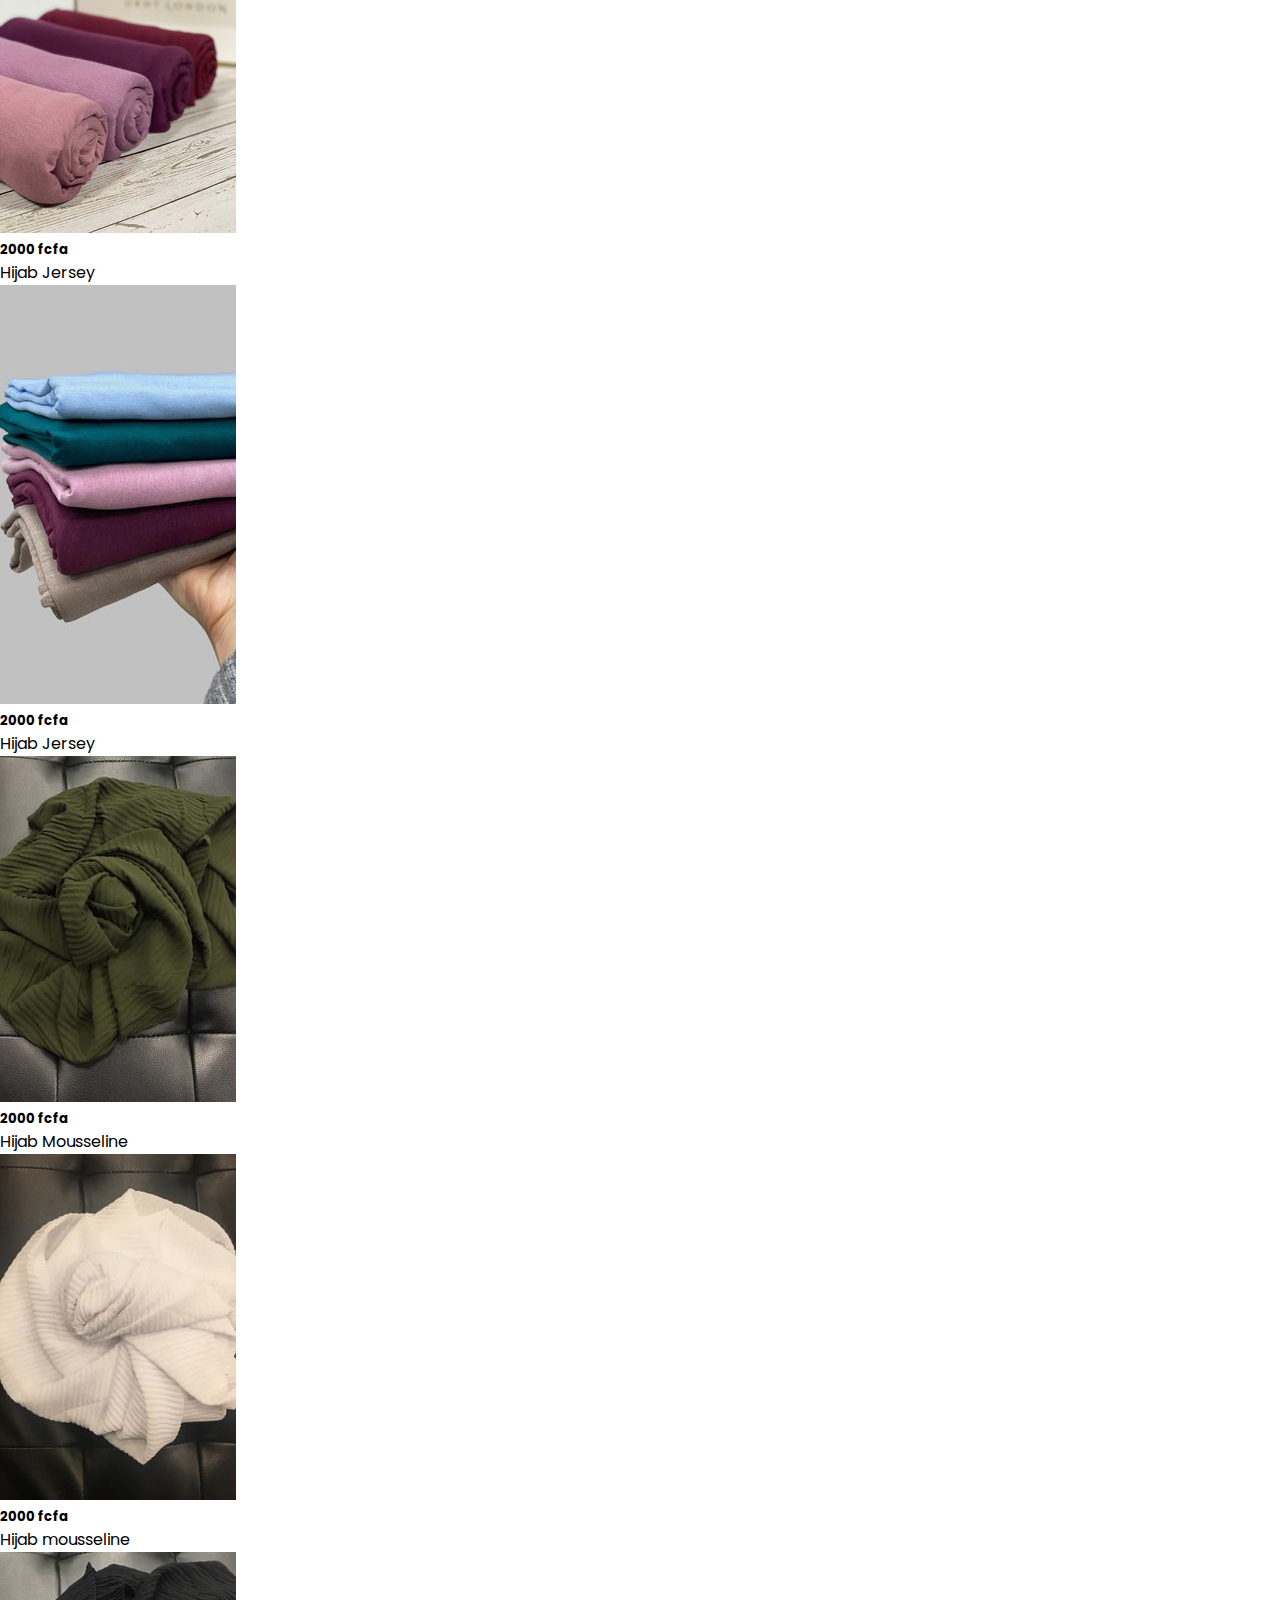
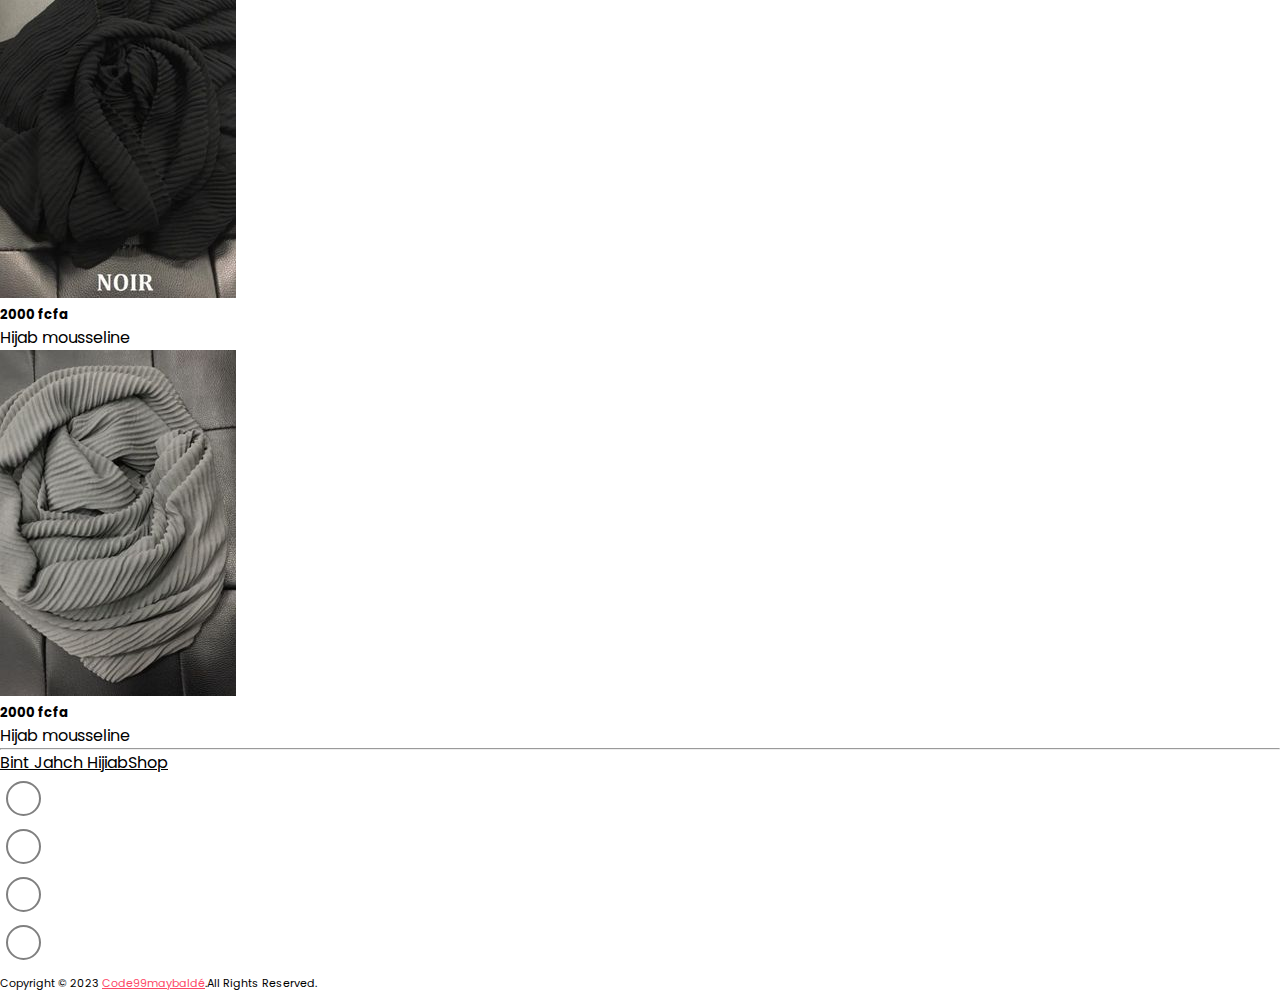
<file: hijab.html>
<!DOCTYPE html>
<html lang="en">

<head>
  <meta charset="UTF-8">
  <meta name="viewport" content="width=device-width, initial-scale=1.0">
  <title>Mini Projet2 Bootstrap</title>
  <link rel="stylesheet" href="style.css">
  <link rel="stylesheet" href="responsive.css">
  <link href="https://cdn.jsdelivr.net/npm/bootstrap@5.0.2/dist/css/bootstrap.min.css" rel="stylesheet"
    integrity="sha384-EVSTQN3/azprG1Anm3QDgpJLIm9Nao0Yz1ztcQTwFspd3yD65VohhpuuCOmLASjC" crossorigin="anonymous">
  <link rel="stylesheet" href="https://cdnjs.cloudflare.com/ajax/libs/font-awesome/6.5.0/css/all.min.css"
    integrity="sha512-Avb2QiuDEEvB4bZJYdft2mNjVShBftLdPG8FJ0V7irTLQ8Uo0qcPxh4Plq7G5tGm0rU+1SPhVotteLpBERwTkw=="
    crossorigin="anonymous" referrerpolicy="no-referrer" />
</head>

<body>
  <header class="header_wrapper">
    <marquee behavior="" direction="" class="fw-light bg-light">Bienvenu sur notre Boutique pudiquement
      votre!!!!</marquee>
    <nav class="navbar navbar-expand-lg  bg-light text-dark">
      <div class="container">
        <a class="navbar-brand fw-bold text-dark " href="#">
          <span class="bg-dark bg-gradient p-1 rounded-3 text-light">Bint Jach</span>HijabShop
        </a>
        <button class="navbar-toggler" type="button" data-bs-toggle="collapse" data-bs-target="#navbarSupportedContent"
          aria-controls="navbarSupportedContent" aria-expanded="false" aria-label="Toggle navigation">
          <i class="fa-solid fa-bars"></i>
        </button>
        <div class="collapse navbar-collapse" id="navbarSupportedContent">
          <ul class="navbar-nav me-auto mb-2 mb-lg-0">
            <li class="nav-item">
              <a class="nav-link active" aria-current="page" href="index.html">Home</a>
            </li>
            <li class="nav-item">
              <a class="nav-link" href="hijab.html">Hijab</a>
            </li>
            <li class="nav-item">
              <a class="nav-link" href="khimar.html">Khimar</a>
            </li>
            <li class="nav-item">
              <a class="nav-link" href="abaya.html">Abaya</a>
            </li>
            <li class="nav-item">
              <a class="nav-link" href="accessoire.html">Accessoire</a>
            </li>
            <li class="nav-item">
              <a class="nav-link" href="boxe.html">Boxes</a>
            </li>
            <li class="nav-item">
              <a class="nav-link" href="#">
                <input type="search" name="" id="" class="rounded border border-danger fst-italic px-1"
                  placeholder="Recherche de produit">
              </a>
            </li>
            <ul class="d-flex list-unstyled list-inline">
              <li class="nav-item">
                <a class="nav-link" href="#" data-bs-toggle="modal" data-bs-target="#exampleModal"><i
                    class="fa-solid fa-user"></i></a>

                <div class="modal fade" id="exampleModal" tabindex="-1" aria-labelledby="exampleModalLabel"
                  aria-hidden="true">
                  <div class="modal-dialog">
                    <div class="modal-content">
                      <div class="modal-header">
                        <h5 class="modal-title" id="exampleModalLabel">Connexion</h5>
                        <button type="button" class="btn-close" data-bs-dismiss="modal" aria-label="Close"></button>
                      </div>
                      <div class="modal-body">
                        <div class="container-fluid">
                          <div class="row  align-items-center  justify-content-center">
                            <h3 class="mt-lg-3 text-center">Login</h3>
                            <div class="col-lg-12 col-12 mt-lg-5 ">
                              <div class="card  py-5 px-3">
                                <div class="card-body">
                                  <div class="mb-3">
                                    <label for="exampleFormControlInput1" class="form-label">Username *</label>
                                    <input type="text" class="form-control" id="exampleFormControlInput1"
                                      placeholder="Enter your Username">
                                  </div>
                                  <div class="mb-3">
                                    <label for="exampleFormControlTextarea1" class="form-label">Password *</label>
                                    <input type="email" class="form-control" id="exampleFormControlInput1"
                                      placeholder="Enter your password">
                                  </div>
                                  <div class="mb-3">
                                    <input type="checkbox" class="form-check-input" id="exampleCheck1">
                                    <label class="form-check-label" for="exampleCheck1">Remember me</label>
                                  </div>
                                  <div class="mb-3">
                                    <input type="submit" class="form-control" value="connexion">
                                  </div>
                                </div>
                              </div>
                            </div>
                          </div>
                        </div>
                      </div>
                      <div class="modal-footer">
                        <p>New here?</p>
                        <a href="" type="button" class="text-decoration-none">Sign Up</a>
                      </div>
                    </div>
                  </div>
                </div>
              </li>
              <li class="nav-item">
                <a class="nav-link" href="#"  data-bs-container="body" data-bs-toggle="popover" data-bs-placement="top" data-bs-content="Votre panier est vide"> <i class="fa-solid fa-cart-shopping"></i></a>
              </li>
              <li class="nav-item">
                <a class="nav-link" href="#"><i class="fa-solid fa-heart"></i></a>
              </li>
            </ul>
          </ul>
        </div>
      </div>
    </nav>
  </header>
  
  <section class=" py-5 bg-light my-3">
    <div class="container">
        <div class="row g-3">
            <div class="col-lg-4 col-12">
                <div class="card w-100 h-100 ">
                    <img src="images/hidjiab/h1.jpg" class="card-img-top w-100 h-100" alt="...">
                    <div class="card-body">
                      <h5 class="card-title">2000 fcfa</h5>
                      <p class="card-text">Hijab en soie</p>
                    </div>
                  </div>
            </div>
            <div class="col-lg-4 col-12">
                <div class="card w-100 h-100 ">
                    <img src="images/hidjiab/h2.jpg" class="card-img-top w-100 h-100" alt="...">
                    <div class="card-body">
                      <h5 class="card-title">2000 fcfa</h5>
                      <p class="card-text">Hijab en soie</p>
                    </div>
                  </div>
            </div>
            <div class="col-lg-4 col-12">
                <div class="card w-100 h-100">
                    <img src="images/hidjiab/N.jpg" class="card-img-top w-100 h-100" alt="...">
                    <div class="card-body">
                      <h5 class="card-title">2000 fcfa</h5>
                      <p class="card-text">Hijab en soie</p>
                    </div>
                  </div>
            </div>
            <div class="col-lg-4 col-12">
                <div class="card w-100 h-100 ">
                    <img src="images/hidjiab/h4.jpg" class="card-img-top w-100 h-100" alt="...">
                    <div class="card-body">
                      <h5 class="card-title">2000 fcfa</h5>
                      <p class="card-text">Hijab en soie</p>
                    </div>
                  </div>
            </div>
            <div class="col-lg-4 col-12">
                <div class="card w-100 h-100 ">
                    <img src="images/hidjiab/h5.jpg" class="card-img-top w-100 h-100" alt="...">
                    <div class="card-body">
                      <h5 class="card-title">2000 fcfa</h5>
                      <p class="card-text">Hijab en soie</p>
                    </div>
                  </div>
            </div>
            <div class="col-lg-4 col-12">
                <div class="card w-100 h-100">
                    <img src="images/hidjiab/h7.jpg" class="card-img-top w-100 h-100" alt="...">
                    <div class="card-body">
                      <h5 class="card-title">2000 fcfa</h5>
                      <p class="card-text">Hijab en soie</p>
                    </div>
                  </div>
            </div>
            <div class="col-lg-4 col-12">
                <div class="card w-100 h-100 ">
                    <img src="images/hidjiab/crepe.jpg" class="card-img-top w-100 h-100" alt="...">
                    <div class="card-body">
                      <h5 class="card-title">2000 fcfa</h5>
                      <p class="card-text">Hijab Crépe</p>
                    </div>
                  </div>
            </div>
            <div class="col-lg-4 col-12">
                <div class="card w-100 h-100">
                    <img src="images/hidjiab/crepe2.jpg" class="card-img-top w-100 h-100" alt="...">
                    <div class="card-body">
                      <h5 class="card-title">2000 fcfa</h5>
                      <p class="card-text">Hijab Crépe</p>
                    </div>
                  </div>
            </div>
            <div class="col-lg-4 col-12">
                <div class="card w-100 h-100 ">
                    <img src="images/hidjiab/jersey.jpg" class="card-img-top w-100 h-100" alt="...">
                    <div class="card-body">
                      <h5 class="card-title">2000 fcfa</h5>
                      <p class="card-text">Hijab Jersey</p>
                    </div>
                  </div>
            </div>
            <div class="col-lg-4 col-12">
                <div class="card w-100 h-100 ">
                    <img src="images/hidjiab/jersey1.jpg" class="card-img-top w-100 h-100" alt="...">
                    <div class="card-body">
                      <h5 class="card-title">2000 fcfa</h5>
                      <p class="card-text">Hijab Jersey</p>
                    </div>
                  </div>
            </div>
            <div class="col-lg-4 col-12">
                <div class="card w-100 h-100 ">
                    <img src="images/hidjiab/jersey2.jpg" class="card-img-top w-100 h-100" alt="...">
                    <div class="card-body">
                      <h5 class="card-title">2000 fcfa</h5>
                      <p class="card-text">Hijab Jersey</p>
                    </div>
                  </div>
            </div>
            <div class="col-lg-4 col-12">
                <div class="card w-100 h-100 ">
                    <img src="images/hidjiab/jersey3.jpg" class="card-img-top w-100 h-100" alt="...">
                    <div class="card-body">
                      <h5 class="card-title">2000 fcfa</h5>
                      <p class="card-text">Hijab Jersey</p>
                    </div>
                  </div>
            </div>
            <div class="col-lg-4 col-12">
                <div class="card w-100 h-100 ">
                    <img src="images/hidjiab/jersey4.jpg" class="card-img-top w-100 h-100" alt="...">
                    <div class="card-body">
                      <h5 class="card-title">2000 fcfa</h5>
                      <p class="card-text">Hijab Jersey</p>
                    </div>
                  </div>
            </div>
            <div class="col-lg-4 col-12">
                <div class="card w-100 h-100 ">
                    <img src="images/hidjiab/jersey8.jpg" class="card-img-top w-100 h-100" alt="...">
                    <div class="card-body">
                      <h5 class="card-title">2000 fcfa</h5>
                      <p class="card-text">Hijab Jersey</p>
                    </div>
                  </div>
            </div>
            <div class="col-lg-4 col-12">
                <div class="card w-100 h-100 ">
                    <img src="images/hidjiab/mousseline.jpg" class="card-img-top w-100 h-100" alt="...">
                    <div class="card-body">
                      <h5 class="card-title">2000 fcfa</h5>
                      <p class="card-text">Hijab Mousseline</p>
                    </div>
                  </div>
            </div>
            <div class="col-lg-4 col-12">
                <div class="card w-100 h-100 ">
                    <img src="images/hidjiab/mousseline1.jpg" class="card-img-top w-100 h-100" alt="...">
                    <div class="card-body">
                      <h5 class="card-title">2000 fcfa</h5>
                      <p class="card-text">Hijab mousseline</p>
                    </div>
                  </div>
            </div>
            <div class="col-lg-4 col-12">
                <div class="card w-100 h-100 ">
                    <img src="images/hidjiab/mousseline2.jpg" class="card-img-top w-100 h-100" alt="...">
                    <div class="card-body">
                      <h5 class="card-title">2000 fcfa</h5>
                      <p class="card-text">Hijab mousseline</p>
                    </div>
                  </div>
            </div>
            <div class="col-lg-4 col-12">
                <div class="card w-100 h-100 ">
                    <img src="images/hidjiab/mousseline3.jpg" class="card-img-top w-100 h-100" alt="...">
                    <div class="card-body">
                      <h5 class="card-title">2000 fcfa</h5>
                      <p class="card-text">Hijab mousseline</p>
                    </div>
                  </div>
            </div>
        </div>
    </div>
  </section>

  <hr class="border border-4 border border-dark">

  <footer id="footer" class="footer_wrapper mt-3 mt-lg-3 bg-light">
    <div class="container">
      <div class="row">
        <div class="col-lg-4 col-md-12 text-center text-md-start">
          <div class="footer-logo mb-3 mb-md-0">
            <a class="fw-bold text-dark text-decoration-none" href="#">
              <span class="bg-dark bg-gradient p-1 rounded-3 text-light">Bint Jahch</span> HijiabShop
            </a>
          </div>
        </div>
        <div class="col-lg-4 col-md-12">
          <ul class="list-unstyled d-flex justify-content-center justify-content-md-end 
                  justify-content-lg-center social-icon mb-3 mb-md-0">
            <li>
              <a href="#"><i class="fa-brands fa-instagram"></i></a>
            </li>
            <li>
              <a href="#"><i class="fa-brands fa-facebook"></i></a>
            </li>
            <li>
              <a href="#"><i class="fa-brands fa-twitter"></i></a>
            </li>
            <li>
              <a href="#"><i class="fa-brands fa-linkedin"></i></a>
            </li>
          </ul>
        </div>
        <div class="col-lg-4 col-md-12">
          <div class="copyright-text text-lg-start text-center mb-3 mb-lg-0">
            <p class="mb-0 FW">Copyright &copy; 2023 <a href="#" >Code99maybaldé</a>.All Rights Reserved.</p>
          </div>
        </div>
      </div>
    </div>
  </footer>

  <script src="https://cdn.jsdelivr.net/npm/bootstrap@5.0.2/dist/js/bootstrap.bundle.min.js"
    integrity="sha384-MrcW6ZMFYlzcLA8Nl+NtUVF0sA7MsXsP1UyJoMp4YLEuNSfAP+JcXn/tWtIaxVXM"
    crossorigin="anonymous"></script>
</body>

</html>
</file>
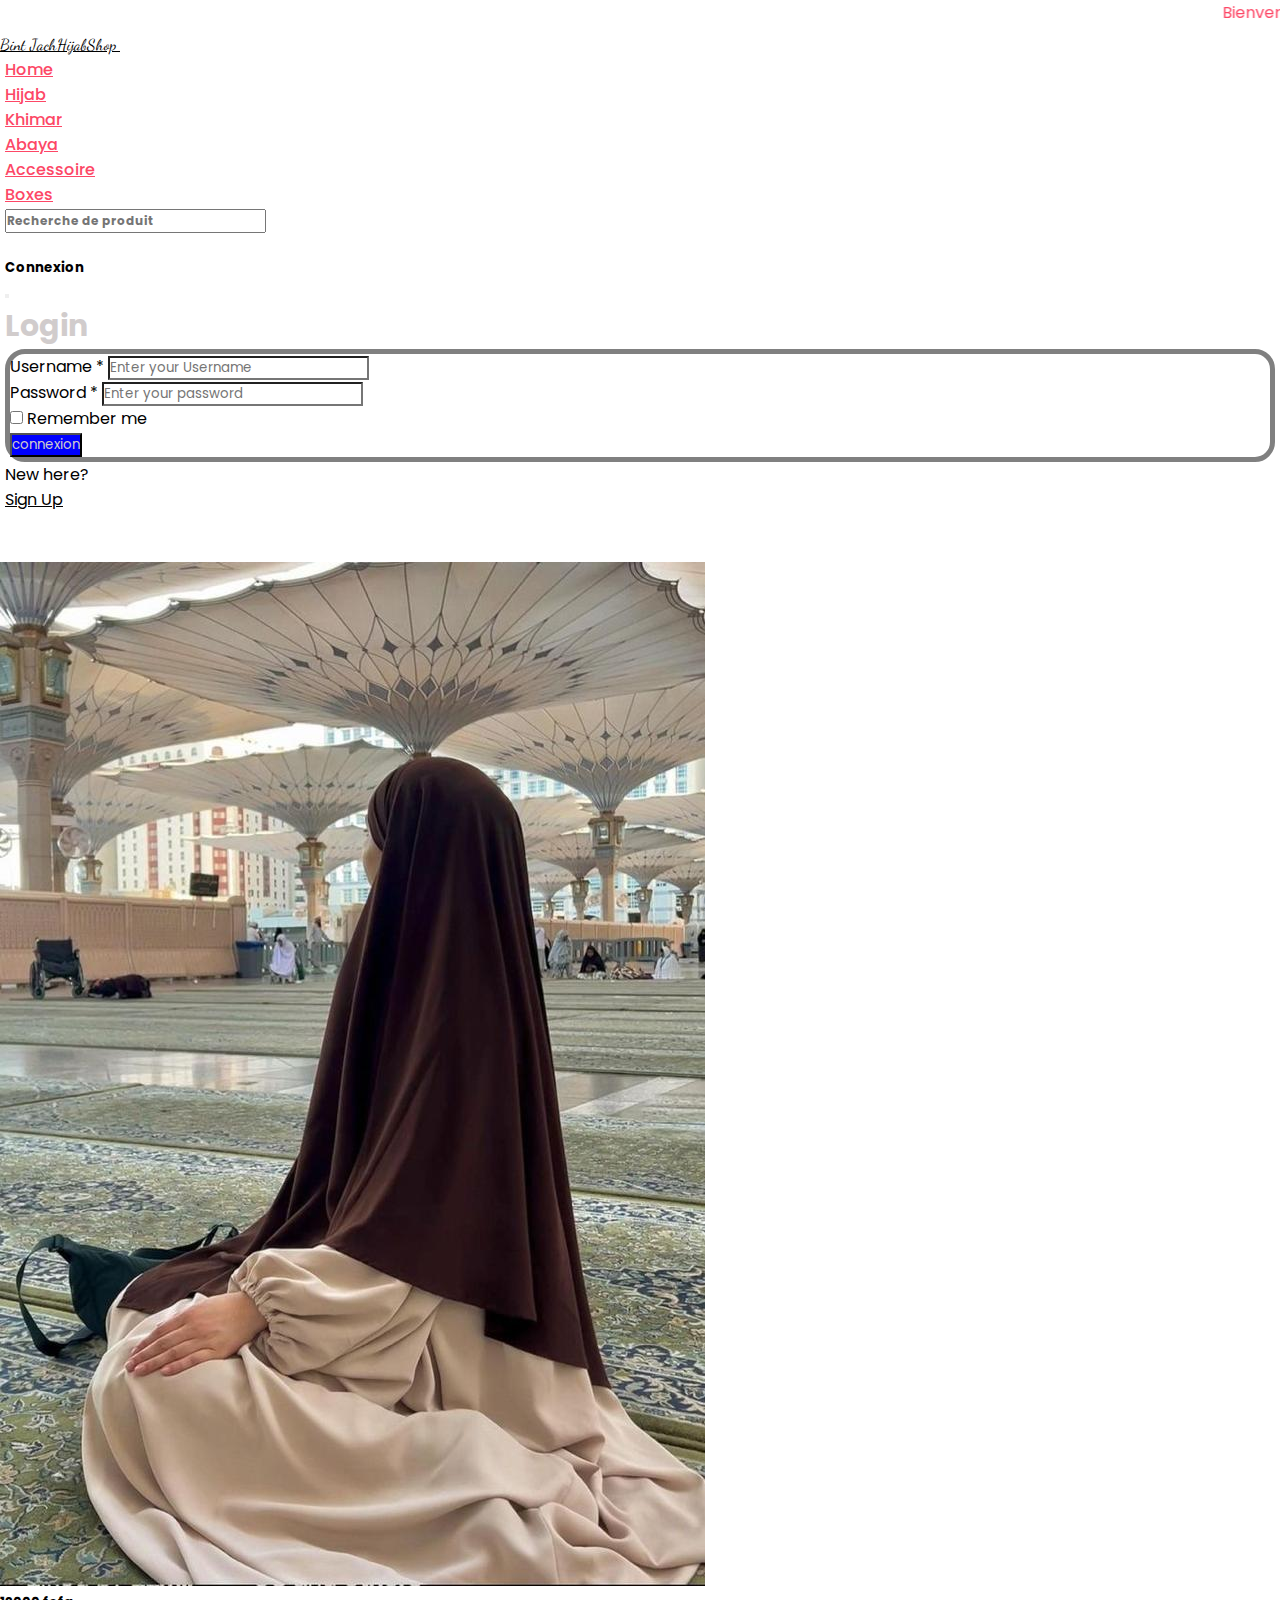
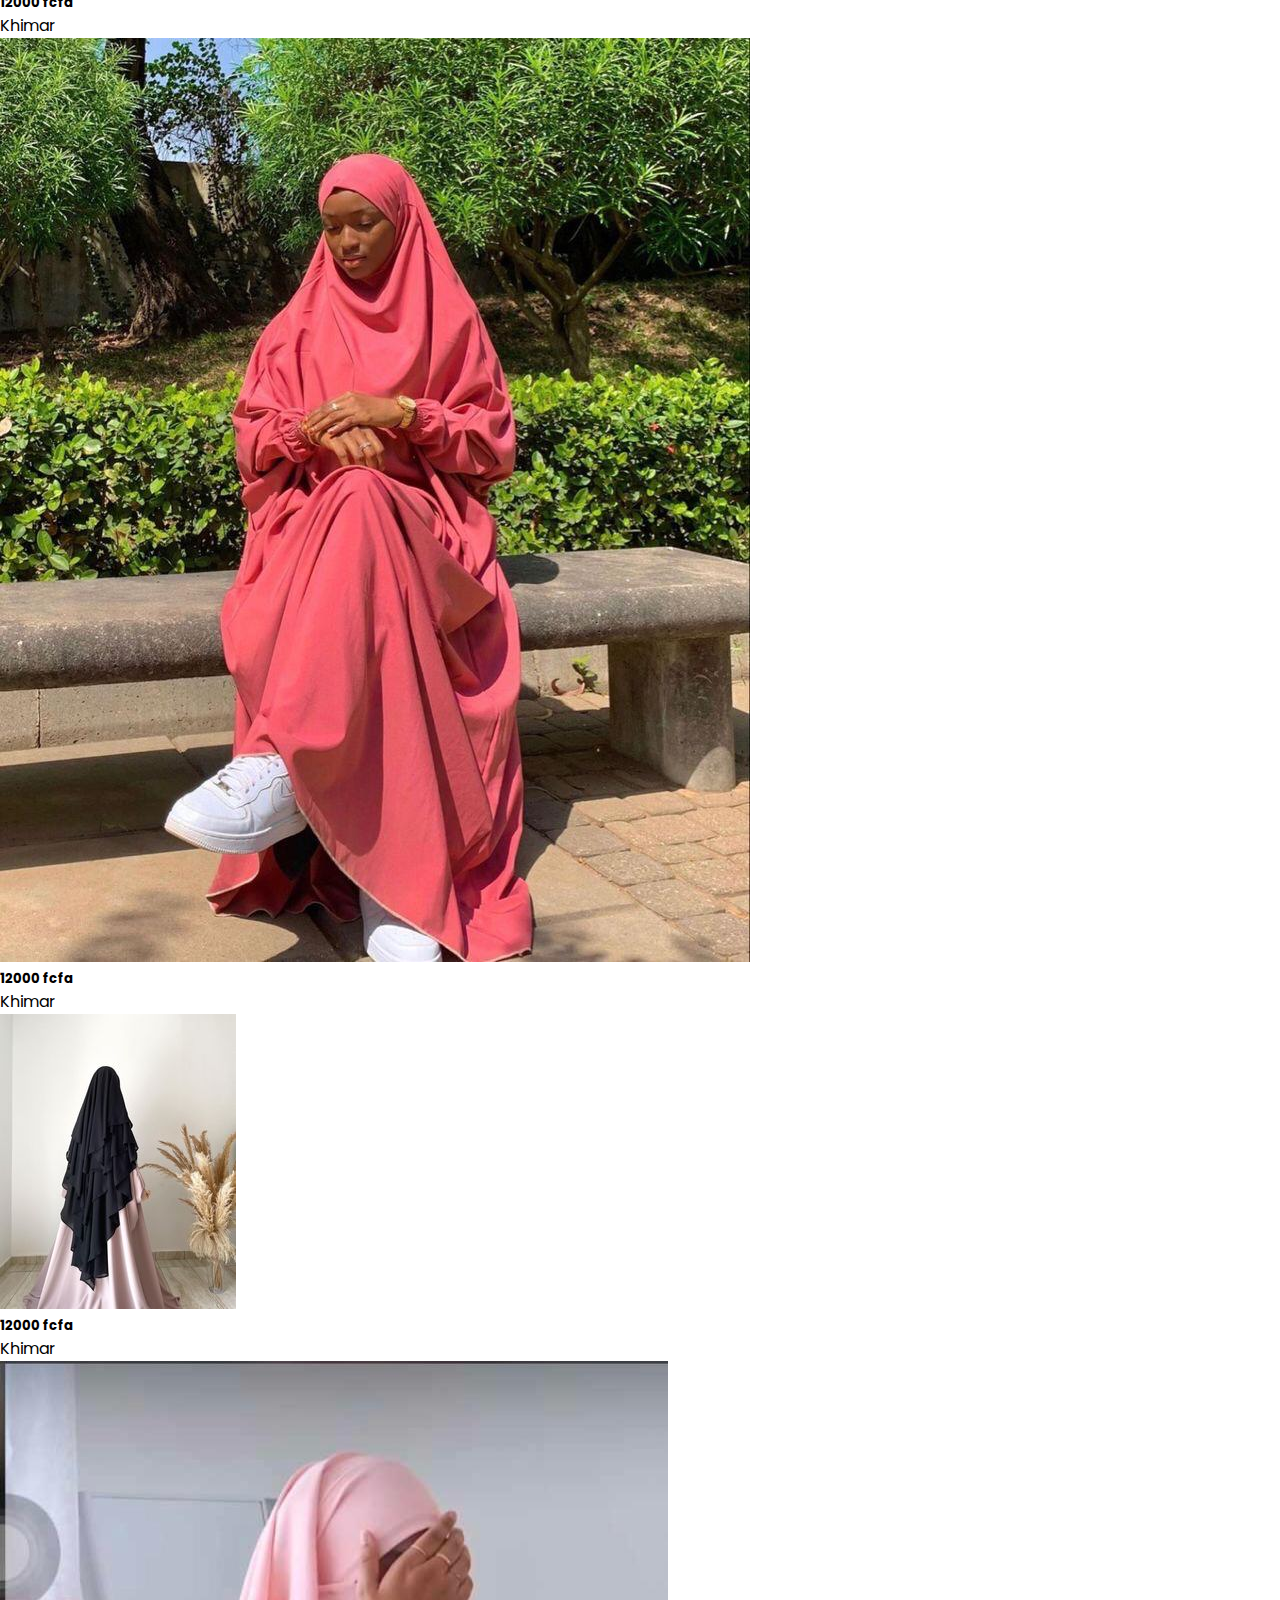
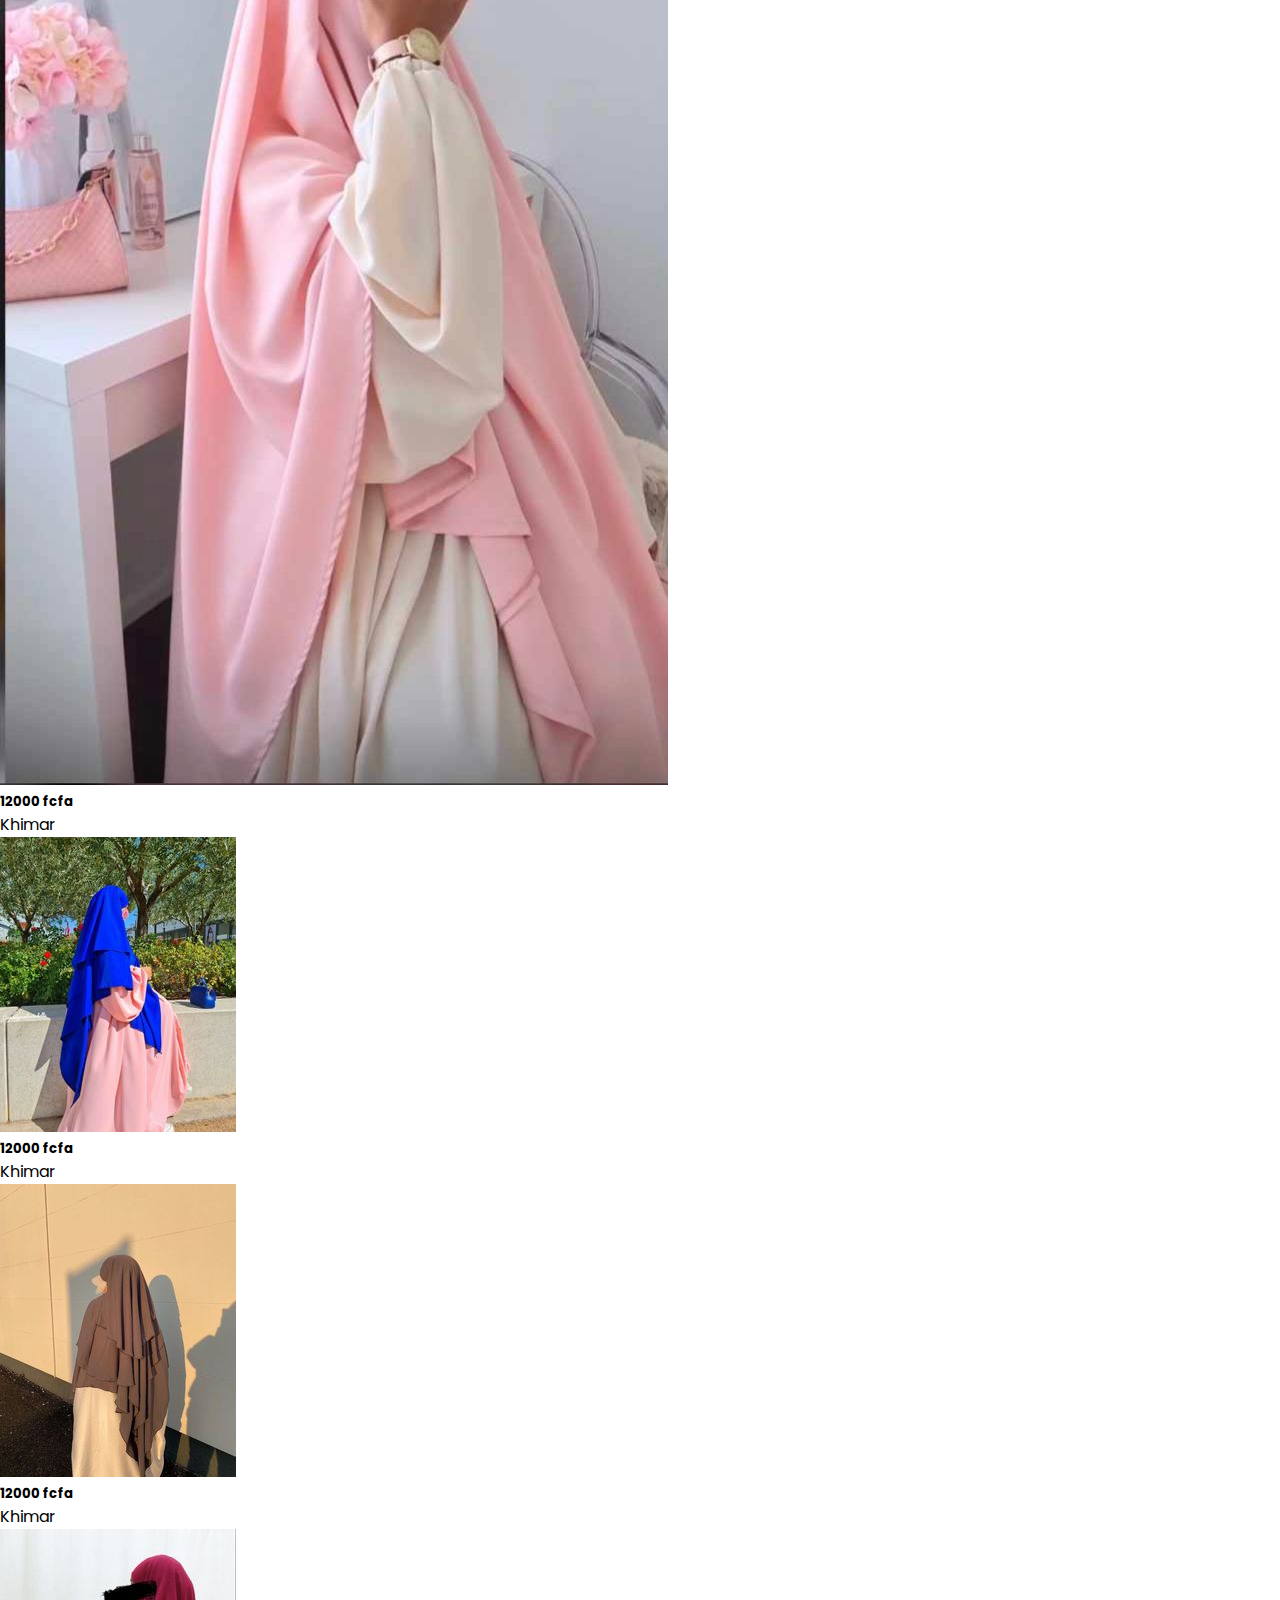
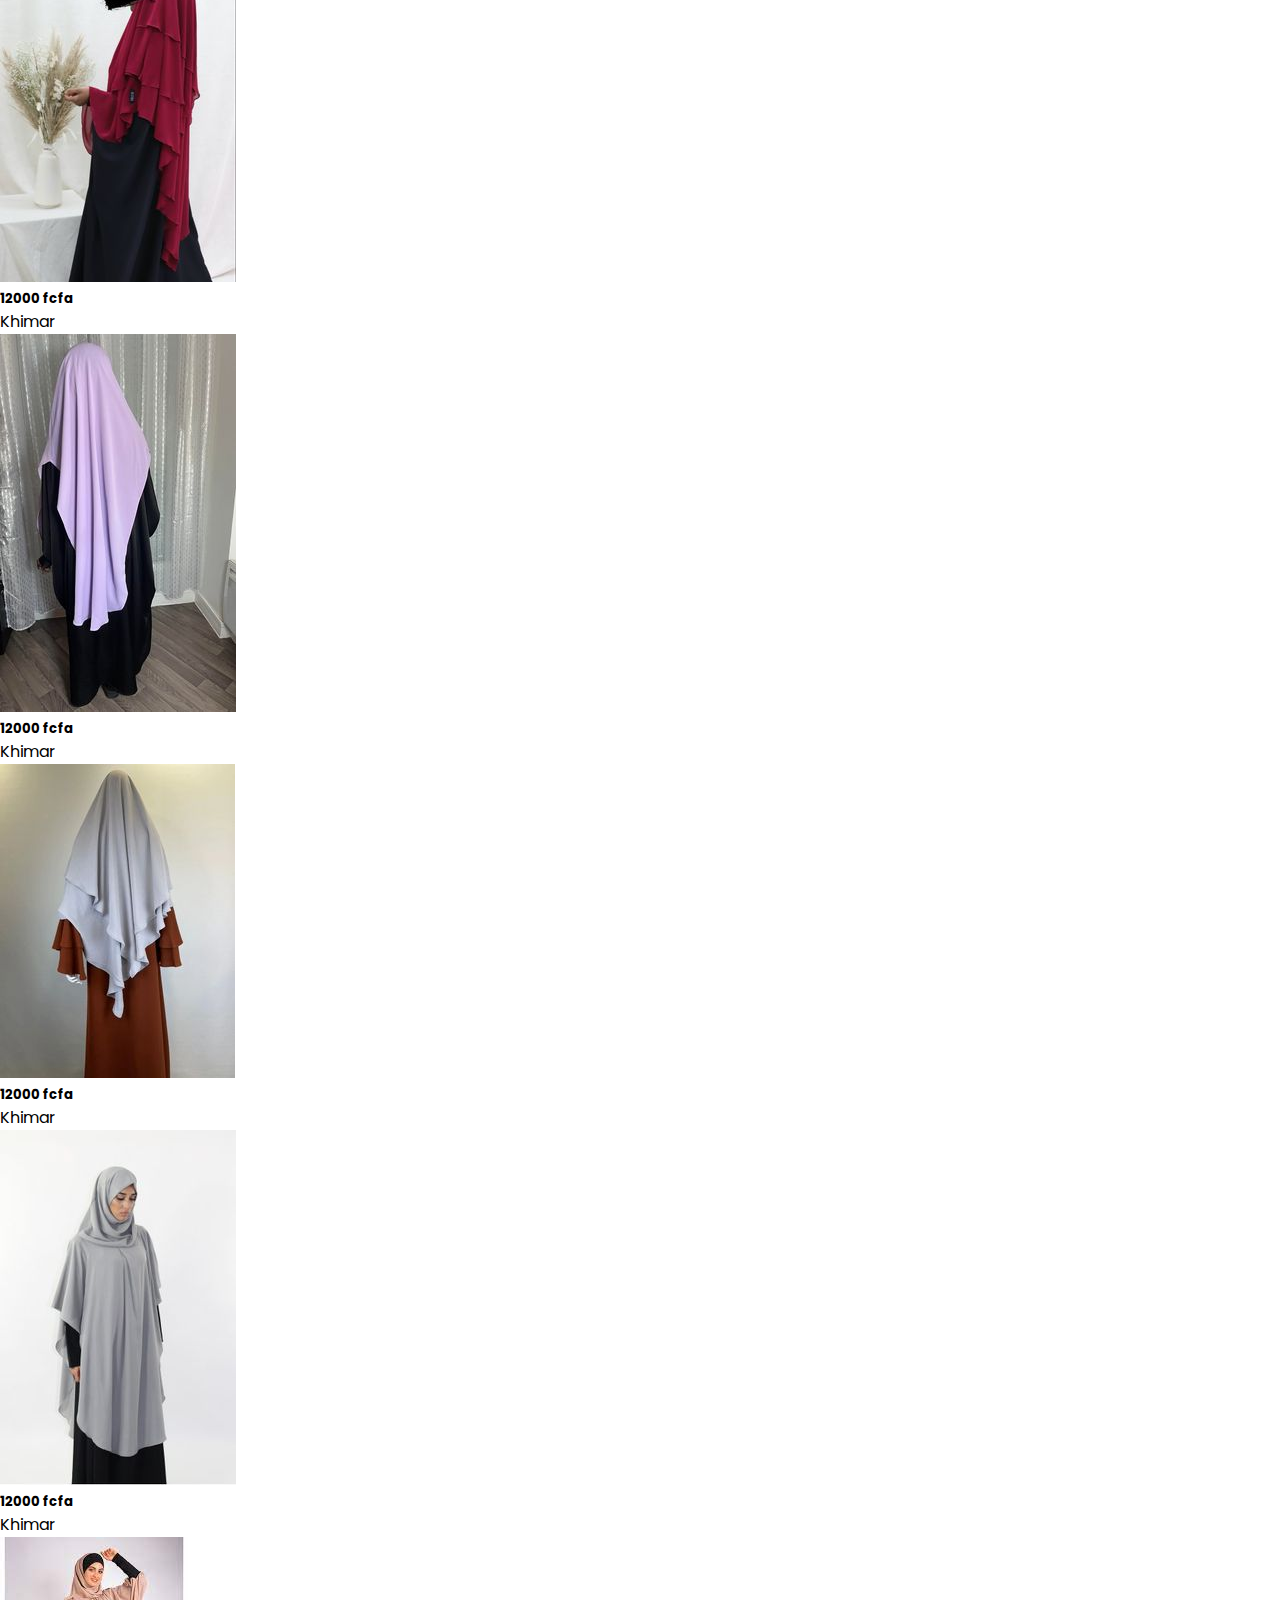
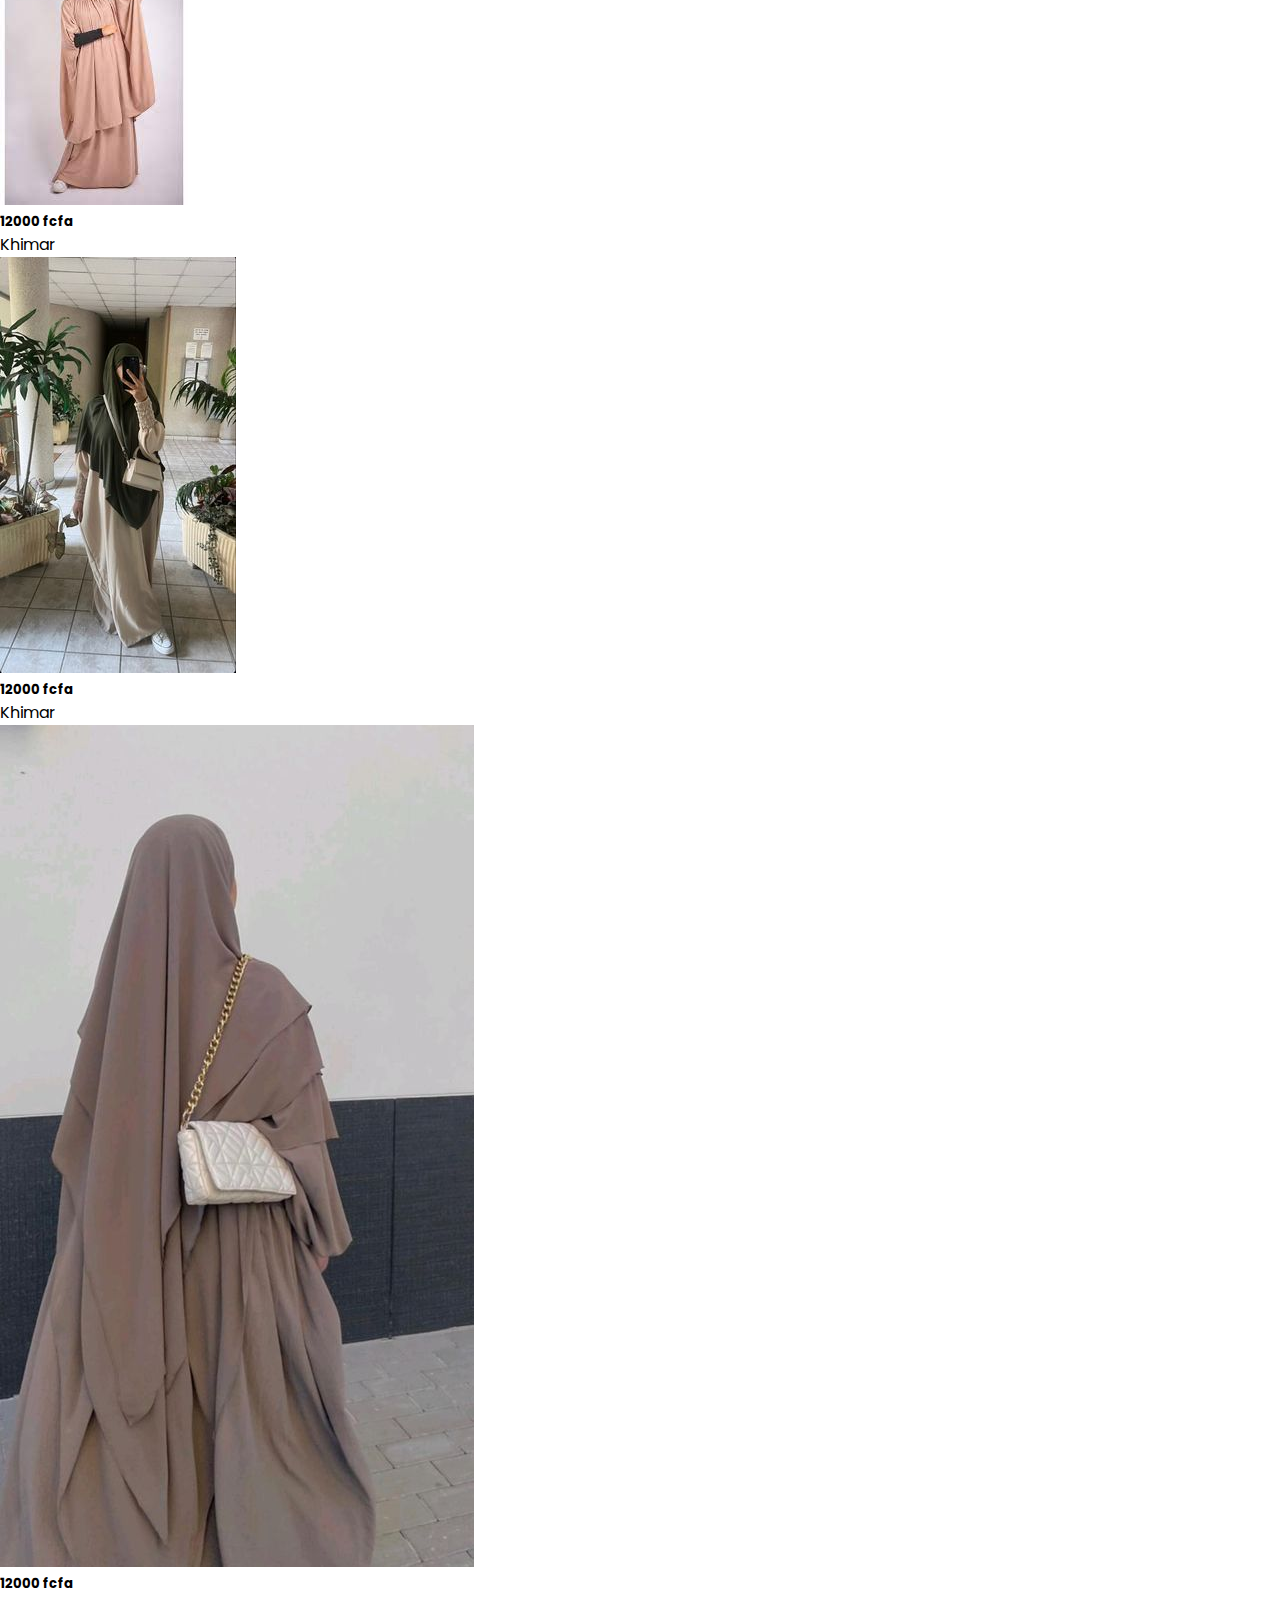
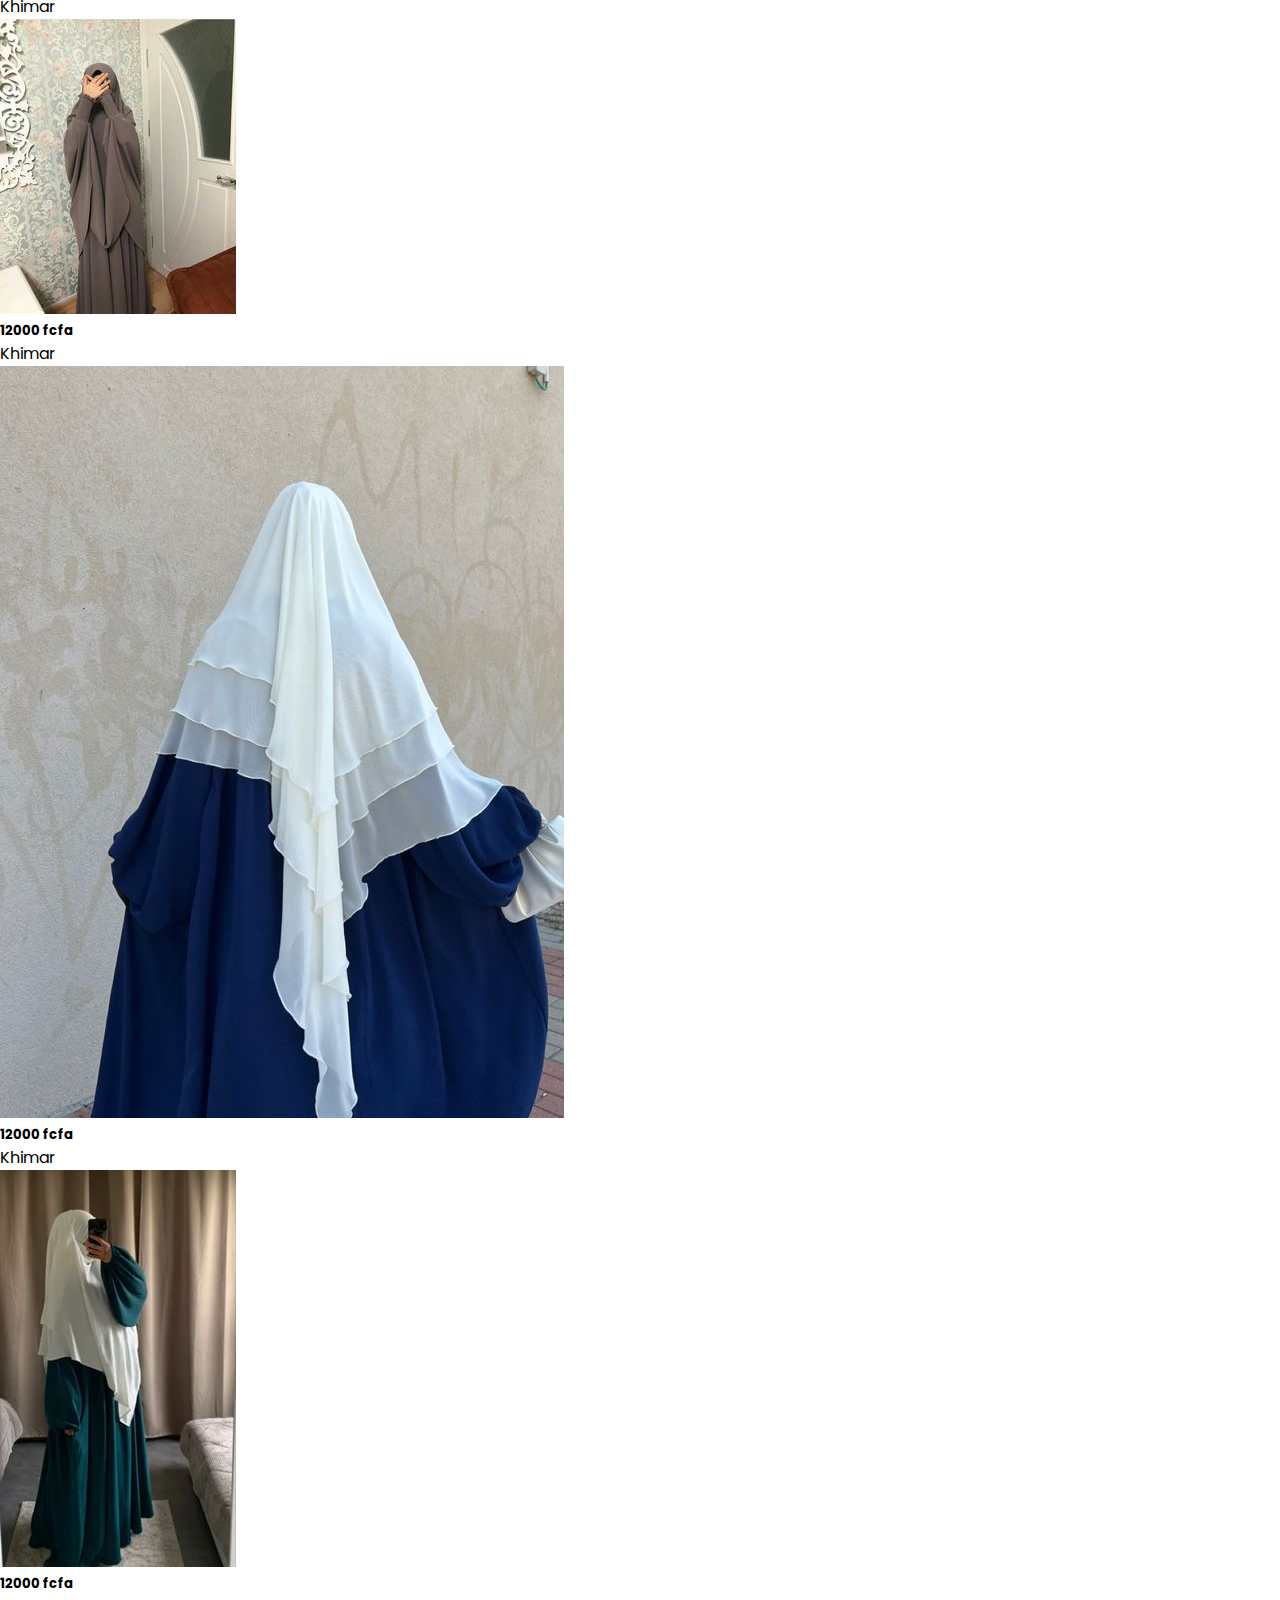
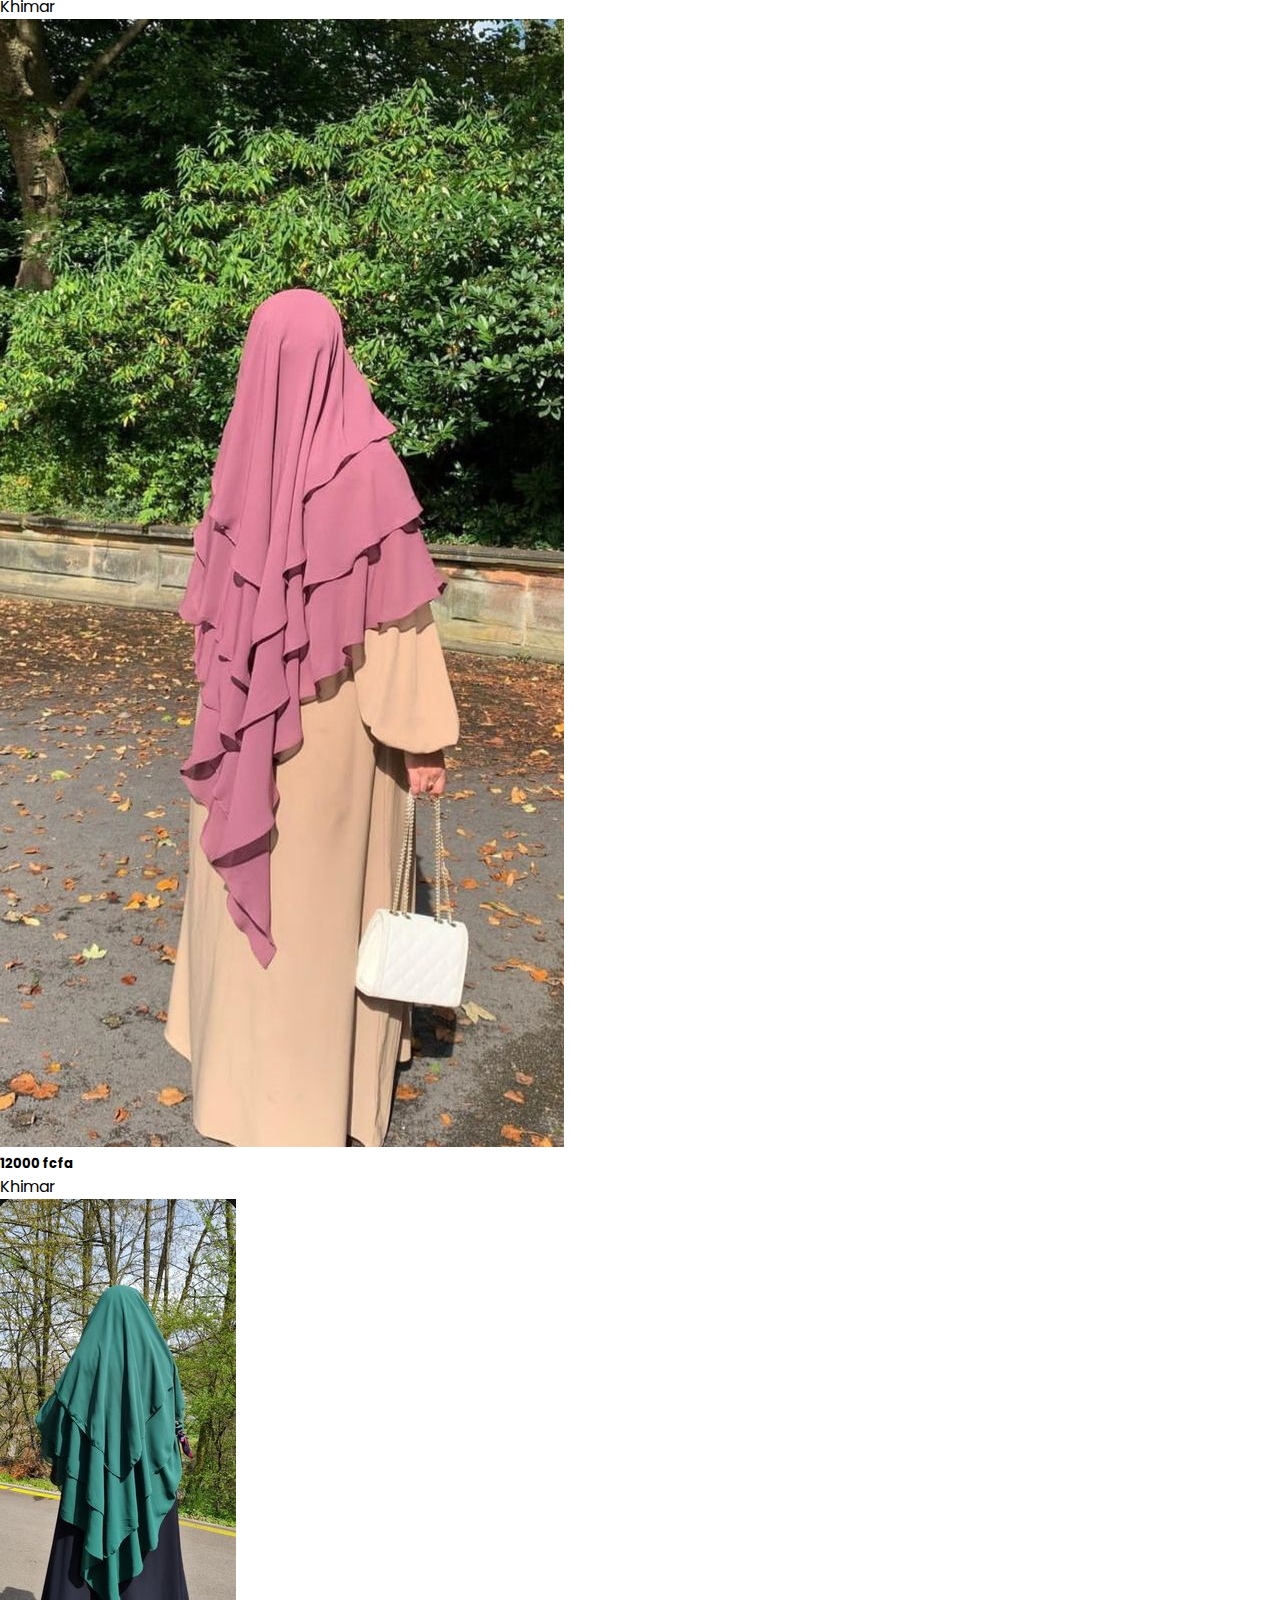
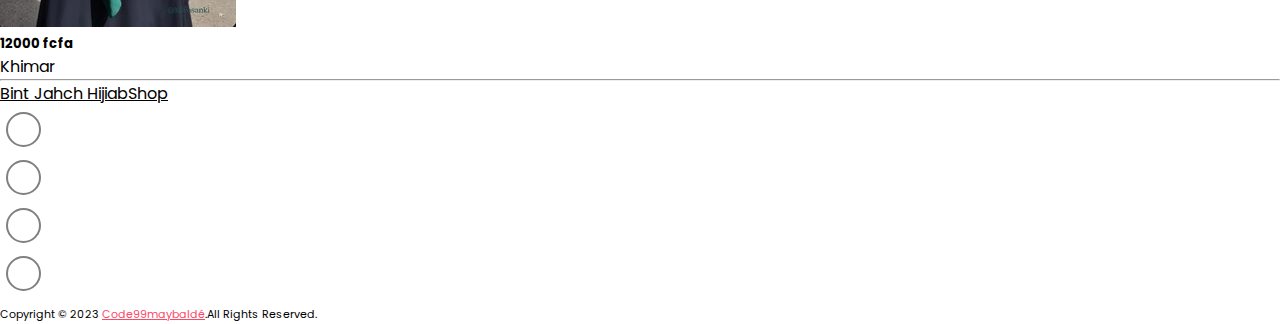
<file: khimar.html>
<!DOCTYPE html>
<html lang="en">

<head>
  <meta charset="UTF-8">
  <meta name="viewport" content="width=device-width, initial-scale=1.0">
  <title>Mini Projet2 Bootstrap</title>
  <link rel="stylesheet" href="style.css">
  <link rel="stylesheet" href="responsive.css">
  <link href="https://cdn.jsdelivr.net/npm/bootstrap@5.0.2/dist/css/bootstrap.min.css" rel="stylesheet"
    integrity="sha384-EVSTQN3/azprG1Anm3QDgpJLIm9Nao0Yz1ztcQTwFspd3yD65VohhpuuCOmLASjC" crossorigin="anonymous">
  <link rel="stylesheet" href="https://cdnjs.cloudflare.com/ajax/libs/font-awesome/6.5.0/css/all.min.css"
    integrity="sha512-Avb2QiuDEEvB4bZJYdft2mNjVShBftLdPG8FJ0V7irTLQ8Uo0qcPxh4Plq7G5tGm0rU+1SPhVotteLpBERwTkw=="
    crossorigin="anonymous" referrerpolicy="no-referrer" />
</head>

<body>
  <header class="header_wrapper">
    <marquee behavior="" direction="" class="fw-light bg-light">Bienvenu sur notre Boutique pudiquement
      votre!!!!</marquee>
    <nav class="navbar navbar-expand-lg  bg-light text-dark">
      <div class="container">
        <a class="navbar-brand fw-bold text-dark " href="#">
          <span class="bg-dark bg-gradient p-1 rounded-3 text-light">Bint Jach</span>HijabShop
        </a>
        <button class="navbar-toggler" type="button" data-bs-toggle="collapse" data-bs-target="#navbarSupportedContent"
          aria-controls="navbarSupportedContent" aria-expanded="false" aria-label="Toggle navigation">
          <i class="fa-solid fa-bars"></i>
        </button>
        <div class="collapse navbar-collapse" id="navbarSupportedContent">
          <ul class="navbar-nav me-auto mb-2 mb-lg-0">
            <li class="nav-item">
              <a class="nav-link active" aria-current="page" href="#home">Home</a>
            </li>
            <li class="nav-item">
              <a class="nav-link" href="hijab.html">Hijab</a>
            </li>
            <li class="nav-item">
              <a class="nav-link" href="khimar.html">Khimar</a>
            </li>
            <li class="nav-item">
              <a class="nav-link" href="abaya.html">Abaya</a>
            </li>
            <li class="nav-item">
              <a class="nav-link" href="accessoire.html">Accessoire</a>
            </li>
            <li class="nav-item">
              <a class="nav-link" href="boxe.html">Boxes</a>
            </li>
            <li class="nav-item">
              <a class="nav-link" href="#">
                <input type="search" name="" id="" class="rounded border border-danger fst-italic px-1"
                  placeholder="Recherche de produit">
              </a>
            </li>
            <ul class="d-flex list-unstyled list-inline">
              <li class="nav-item">
                <a class="nav-link" href="#" data-bs-toggle="modal" data-bs-target="#exampleModal"><i
                    class="fa-solid fa-user"></i></a>

                <div class="modal fade" id="exampleModal" tabindex="-1" aria-labelledby="exampleModalLabel"
                  aria-hidden="true">
                  <div class="modal-dialog">
                    <div class="modal-content">
                      <div class="modal-header">
                        <h5 class="modal-title" id="exampleModalLabel">Connexion</h5>
                        <button type="button" class="btn-close" data-bs-dismiss="modal" aria-label="Close"></button>
                      </div>
                      <div class="modal-body">
                        <div class="container-fluid">
                          <div class="row  align-items-center  justify-content-center">
                            <h3 class="mt-lg-3 text-center">Login</h3>
                            <div class="col-lg-12 col-12 mt-lg-5 ">
                              <div class="card  py-5 px-3">
                                <div class="card-body">
                                  <div class="mb-3">
                                    <label for="exampleFormControlInput1" class="form-label">Username *</label>
                                    <input type="text" class="form-control" id="exampleFormControlInput1"
                                      placeholder="Enter your Username">
                                  </div>
                                  <div class="mb-3">
                                    <label for="exampleFormControlTextarea1" class="form-label">Password *</label>
                                    <input type="email" class="form-control" id="exampleFormControlInput1"
                                      placeholder="Enter your password">
                                  </div>
                                  <div class="mb-3">
                                    <input type="checkbox" class="form-check-input" id="exampleCheck1">
                                    <label class="form-check-label" for="exampleCheck1">Remember me</label>
                                  </div>
                                  <div class="mb-3">
                                    <input type="submit" class="form-control" value="connexion">
                                  </div>
                                </div>
                              </div>
                            </div>
                          </div>
                        </div>
                      </div>
                      <div class="modal-footer">
                        <p>New here?</p>
                        <a href="" type="button" class="text-decoration-none">Sign Up</a>
                      </div>
                    </div>
                  </div>
                </div>
              </li>
              <li class="nav-item">
                <a class="nav-link" href="#" data-bs-container="body" data-bs-toggle="popover" data-bs-placement="top"
                  data-bs-content="Votre panier est vide"> <i class="fa-solid fa-cart-shopping"></i></a>
              </li>
              <li class="nav-item">
                <a class="nav-link" href="#"><i class="fa-solid fa-heart"></i></a>
              </li>
            </ul>
          </ul>
        </div>
      </div>
    </nav>
  </header>

  <section class="py-5 bg-light my-3">
    <div class="container">
      <div class="row  g-3">
        <div class="col-lg-4 col-12">
          <div class="card w-100 h-100 ">
            <img src="images/Khimar/h3.jpg" class="card-img-top w-100 h-100" alt="...">
            <div class="card-body">
              <h5 class="card-title">12000 fcfa</h5>
              <p class="card-text">Khimar</p>
            </div>
          </div>
        </div>
        <div class="col-lg-4 col-12">
          <div class="card w-100 h-100 ">
            <img src="images/Khimar/h2.jpg" class="card-img-top w-100 h-100" alt="...">
            <div class="card-body">
              <h5 class="card-title">12000 fcfa</h5>
              <p class="card-text">Khimar</p>
            </div>
          </div>
        </div>
        <div class="col-lg-4 col-12">
          <div class="card w-100 h-100 ">
            <img src="images/Khimar/kh6.jpg" class="card-img-top w-100 h-100" alt="...">
            <div class="card-body">
              <h5 class="card-title">12000 fcfa</h5>
              <p class="card-text">Khimar</p>
            </div>
          </div>
        </div>
        <div class="col-lg-4 col-12">
          <div class="card w-100 h-100 ">
            <img src="images/Khimar/h23.jpg" class="card-img-top w-100 h-100" alt="...">
            <div class="card-body">
              <h5 class="card-title">12000 fcfa</h5>
              <p class="card-text">Khimar</p>
            </div>
          </div>
        </div>
        <div class="col-lg-4 col-12">
          <div class="card w-100 h-100 ">
            <img src="images/Khimar/kh9.jpg" class="card-img-top w-100 h-100" alt="...">
            <div class="card-body">
              <h5 class="card-title">12000 fcfa</h5>
              <p class="card-text">Khimar</p>
            </div>
          </div>
        </div>
        <div class="col-lg-4 col-12">
          <div class="card w-100 h-100 ">
            <img src="images/Khimar/kh5.jpg" class="card-img-top w-100 h-100" alt="...">
            <div class="card-body">
              <h5 class="card-title">12000 fcfa</h5>
              <p class="card-text">Khimar</p>
            </div>
          </div>
        </div>
        <div class="col-lg-4 col-12">
          <div class="card w-100 h-100 ">
            <img src="images/Khimar/kh4.jpg" class="card-img-top w-100 h-100" alt="...">
            <div class="card-body">
              <h5 class="card-title">12000 fcfa</h5>
              <p class="card-text">Khimar</p>
            </div>
          </div>
        </div>
        <div class="col-lg-4 col-12">
          <div class="card w-100 h-100 ">
            <img src="images/Khimar/kh1.jpg" class="card-img-top w-100 h-100" alt="...">
            <div class="card-body">
              <h5 class="card-title">12000 fcfa</h5>
              <p class="card-text">Khimar</p>
            </div>
          </div>
        </div>
        <div class="col-lg-4 col-12">
          <div class="card w-100 h-100 ">
            <img src="images/Khimar/kh0.jpg" class="card-img-top w-100 h-100" alt="...">
            <div class="card-body">
              <h5 class="card-title">12000 fcfa</h5>
              <p class="card-text">Khimar</p>
            </div>
          </div>
        </div>
        <div class="col-lg-4 col-12">
          <div class="card w-100 h-100 ">
            <img src="images/Khimar/kh7.jpg" class="card-img-top w-100 h-100" alt="...">
            <div class="card-body">
              <h5 class="card-title">12000 fcfa</h5>
              <p class="card-text">Khimar</p>
            </div>
          </div>
        </div>
        <div class="col-lg-4 col-12">
          <div class="card w-100 h-100 ">
            <img src="images/Khimar/khimar2.jpeg" class="card-img-top w-100 h-100" alt="...">
            <div class="card-body">
              <h5 class="card-title">12000 fcfa</h5>
              <p class="card-text">Khimar</p>
            </div>
          </div>
        </div>
        <div class="col-lg-4 col-12">
          <div class="card w-100 h-100 ">
            <img src="images/Khimar/khim19.jpg" class="card-img-top w-100 h-100" alt="...">
            <div class="card-body">
              <h5 class="card-title">12000 fcfa</h5>
              <p class="card-text">Khimar</p>
            </div>
          </div>
        </div>
        <div class="col-lg-4 col-12">
          <div class="card w-100 h-100 ">
            <img src="images/Khimar/khim18.jpg" class="card-img-top w-100 h-100" alt="...">
            <div class="card-body">
              <h5 class="card-title">12000 fcfa</h5>
              <p class="card-text">Khimar</p>
            </div>
          </div>
        </div>
        <div class="col-lg-4 col-12">
          <div class="card w-100 h-100 ">
            <img src="images/Khimar/khim16.jpg" class="card-img-top w-100 h-100" alt="...">
            <div class="card-body">
              <h5 class="card-title">12000 fcfa</h5>
              <p class="card-text">Khimar</p>
            </div>
          </div>
        </div>
        <div class="col-lg-4 col-12">
          <div class="card w-100 h-100 ">
            <img src="images/Khimar/khim12.jpg" class="card-img-top w-100 h-100" alt="...">
            <div class="card-body">
              <h5 class="card-title">12000 fcfa</h5>
              <p class="card-text">Khimar</p>
            </div>
          </div>
        </div>
        <div class="col-lg-4 col-12">
          <div class="card w-100 h-100 ">
            <img src="images/Khimar/khim17.jpg" class="card-img-top w-100 h-100" alt="...">
            <div class="card-body">
              <h5 class="card-title">12000 fcfa</h5>
              <p class="card-text">Khimar</p>
            </div>
          </div>
        </div>
        <div class="col-lg-4 col-12">
          <div class="card w-100 h-100 ">
            <img src="images/Khimar/khim14.jpg" class="card-img-top w-100 h-100" alt="...">
            <div class="card-body">
              <h5 class="card-title">12000 fcfa</h5>
              <p class="card-text">Khimar</p>
            </div>
          </div>
        </div>
        <div class="col-lg-4 col-12">
          <div class="card w-100 h-100 ">
            <img src="images/Khimar/khim15.jpg" class="card-img-top w-100 h-100" alt="...">
            <div class="card-body">
              <h5 class="card-title">12000 fcfa</h5>
              <p class="card-text">Khimar</p>
            </div>
          </div>
        </div>
      </div>
    </div>
  </section>
  <hr class="border border-4 border border-dark">

  <footer id="footer" class="footer_wrapper mt-3 mt-lg-3 bg-light">
    <div class="container">
      <div class="row">
        <div class="col-lg-4 col-md-12 text-center text-md-start">
          <div class="footer-logo mb-3 mb-md-0">
            <a class="fw-bold text-dark text-decoration-none" href="#">
              <span class="bg-dark bg-gradient p-1 rounded-3 text-light">Bint Jahch</span> HijiabShop
            </a>
          </div>
        </div>
        <div class="col-lg-4 col-md-12">
          <ul class="list-unstyled d-flex justify-content-center justify-content-md-end 
                  justify-content-lg-center social-icon mb-3 mb-md-0">
            <li>
              <a href="#"><i class="fa-brands fa-instagram"></i></a>
            </li>
            <li>
              <a href="#"><i class="fa-brands fa-facebook"></i></a>
            </li>
            <li>
              <a href="#"><i class="fa-brands fa-twitter"></i></a>
            </li>
            <li>
              <a href="#"><i class="fa-brands fa-linkedin"></i></a>
            </li>
          </ul>
        </div>
        <div class="col-lg-4 col-md-12">
          <div class="copyright-text text-lg-start text-center mb-3 mb-lg-0">
            <p class="mb-0 FW">Copyright &copy; 2023 <a href="#">Code99maybaldé</a>.All Rights Reserved.</p>
          </div>
        </div>
      </div>
    </div>
  </footer>

  <script src="https://cdn.jsdelivr.net/npm/bootstrap@5.0.2/dist/js/bootstrap.bundle.min.js"
    integrity="sha384-MrcW6ZMFYlzcLA8Nl+NtUVF0sA7MsXsP1UyJoMp4YLEuNSfAP+JcXn/tWtIaxVXM"
    crossorigin="anonymous"></script>
</body>

</html>
</file>
<file: style.css>
@import url('https://fonts.googleapis.com/css2?family=Poppins:ital,wght@0,300;0,400;1,300&display=swap');
@import url('https://fonts.googleapis.com/css2?family=Dancing+Script:wght@400;500;600&display=swap');

@import url('https://fonts.googleapis.com/css2?family=Whisper&display=swap');


*{
    margin: 0;
    padding: 0;
    box-sizing: border-box;
    font-family: 'Poppins', sans-serif;
    color: black;
}

.header_wrapper marquee{
    color: #FD4766;
}


.header_wrapper .navbar-brand,
.header_wrapper .navbar-brand span{
    font-family: 'Dancing Script', cursive;
}

.header_wrapper .navbar-toggler {
    border: 0;
    color: black;
    line-height: 2;
}

.header_wrapper .navbar-toggler:focus {
    box-shadow: none;
}


.header_wrapper .nav-item {
    margin: 0 5px;
}

.header_wrapper .nav-item .nav-link {
    position: relative;
    font-size: 16px;
    font-weight: 500;
    color:  #FD4766;
    display: inline-block;
}

.header_wrapper .nav-item .nav-link input {
   outline: none;
}

.header_wrapper .nav-item .nav-link input::placeholder{
    font-size: 12px;
    font-weight: bold;
 }

 .modal h3{
    font-size: 30px;
    font-weight: 700;
    color:rgb(209, 204, 204);
}

.modal .card{
  background-color: transparent; 
  color: white;
  border: 5px solid gray;
   border-radius: 20px;
   color:rgb(209, 204, 204);
}

 .modal  .card .card-body input{
    background-color: transparent;
   border-width: 2px;
  color:rgb(209, 204, 204);
}

.modal  .card .card-body input[type="submit"]{
    background-color: blue;
}


 .modal .card .card-body input:focus,
input:hover{
   outline: none;
   box-shadow: none;
}

/* --------------------------------------------home_wrapper CODING---------------------------------------------- */

.home_section{
    width: 100%;
    height: 100%;
    min-height: 800px;
    background-image: url(images/h2.jpg);
    background-size: cover;
    background-repeat: no-repeat;
    background-position: center -200px;
}

.home_section .col-lg-6{
    margin-top: 500px;
    border: 2px solid beige;
     font-family: 'Whisper', cursive;
     background-color: bisque;
}

.home_section .col-lg-6 h1{
    font-family: 'Dancing Script', cursive;
}

.contact form{
    background-color: #FAEBD7;
}


/* ---------------------------------Footer section ---------------------------------------------- */


.footer_wrapper .social-icon li {
    margin: 6px;
}

.footer_wrapper .social-icon a {
    width: 35px;
    height: 35px;
    line-height: 32px;
    font-size: 14px;
    display: inline-block;
    border: 2px solid gray;
    color: gray;
    text-align: center;
    border-radius: 100%;
    -webkit-transition: all 0.3s cubic-bezier(0.645, 0.045, 0.355, 1);
    transition: all 0.3s cubic-bezier(0.645, 0.045, 0.355, 1);
}

.footer_wrapper .social-icon a:hover {
    background-color: #FD4766;
    border-color:#FD4766;
    color: white;
    box-shadow: 0 10 15 0 rgb(0 0 0 / 10%);
    transform: translateY(-3px);
}

.footer_wrapper .copyright-text p {
    font-size: 11px;
    line-height: 20px;
}

.footer_wrapper .copyright-text a {
    color: #FD4766;
}

.footer_wrapper .footer-log,
.footer_wrapper .footer-log span{
    font-family: 'Dancing Script', cursive;
}
</file>
<file: responsive.css>
@media (max-width:767px){
    .home_section .col-lg-6{
        margin-top: 150px;
    }
}
</file>
